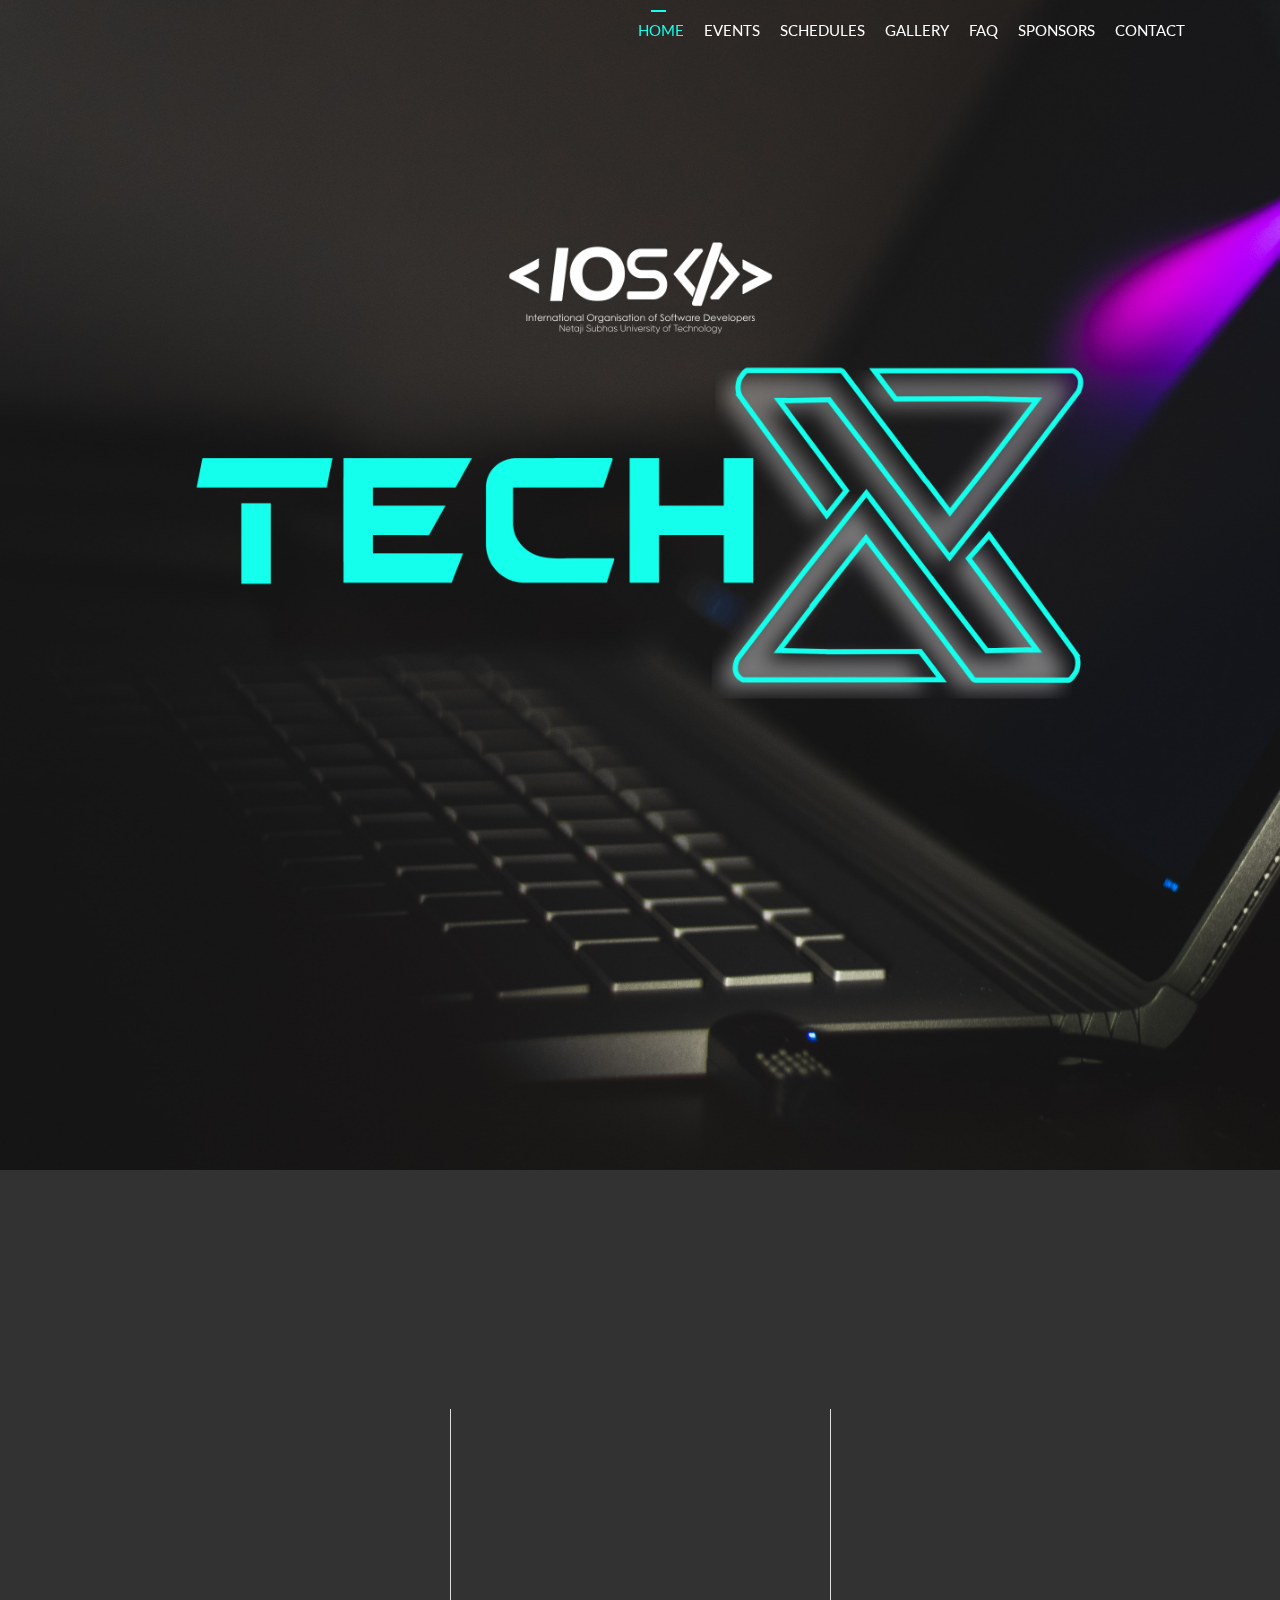
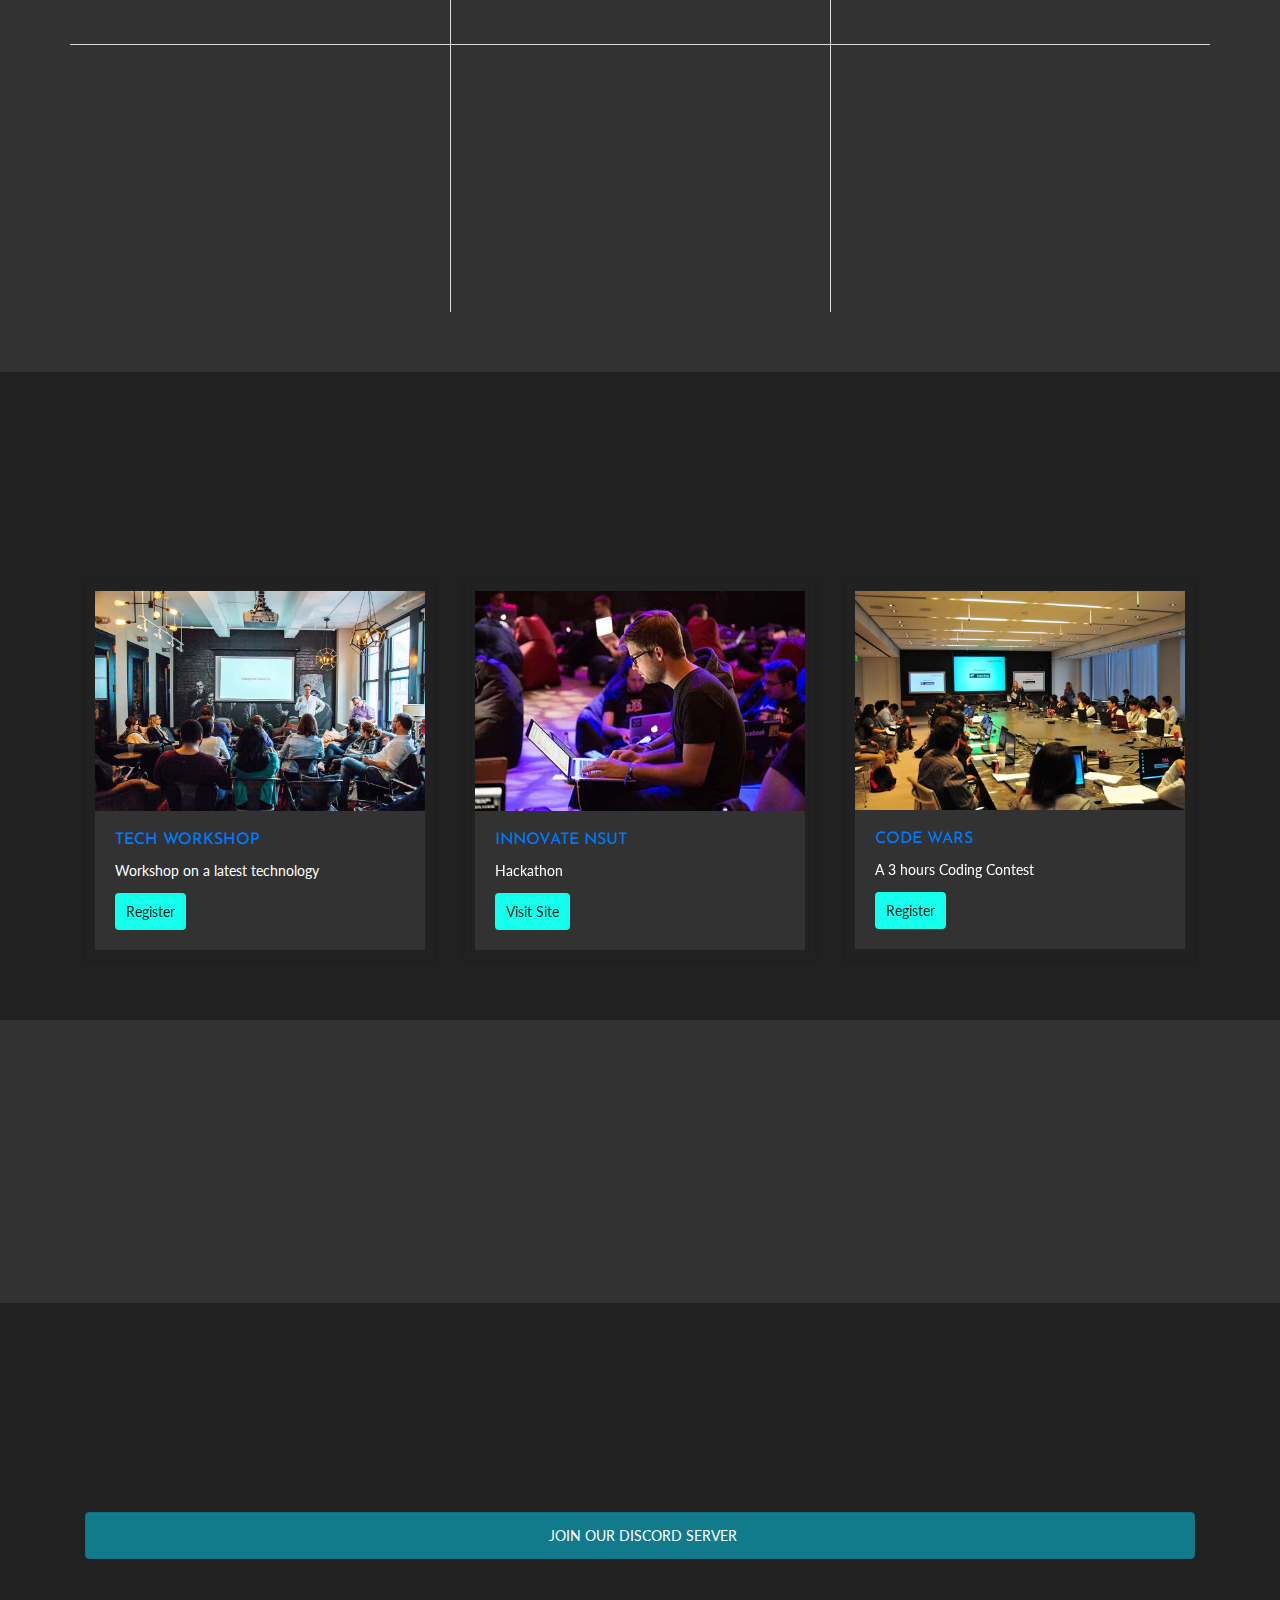
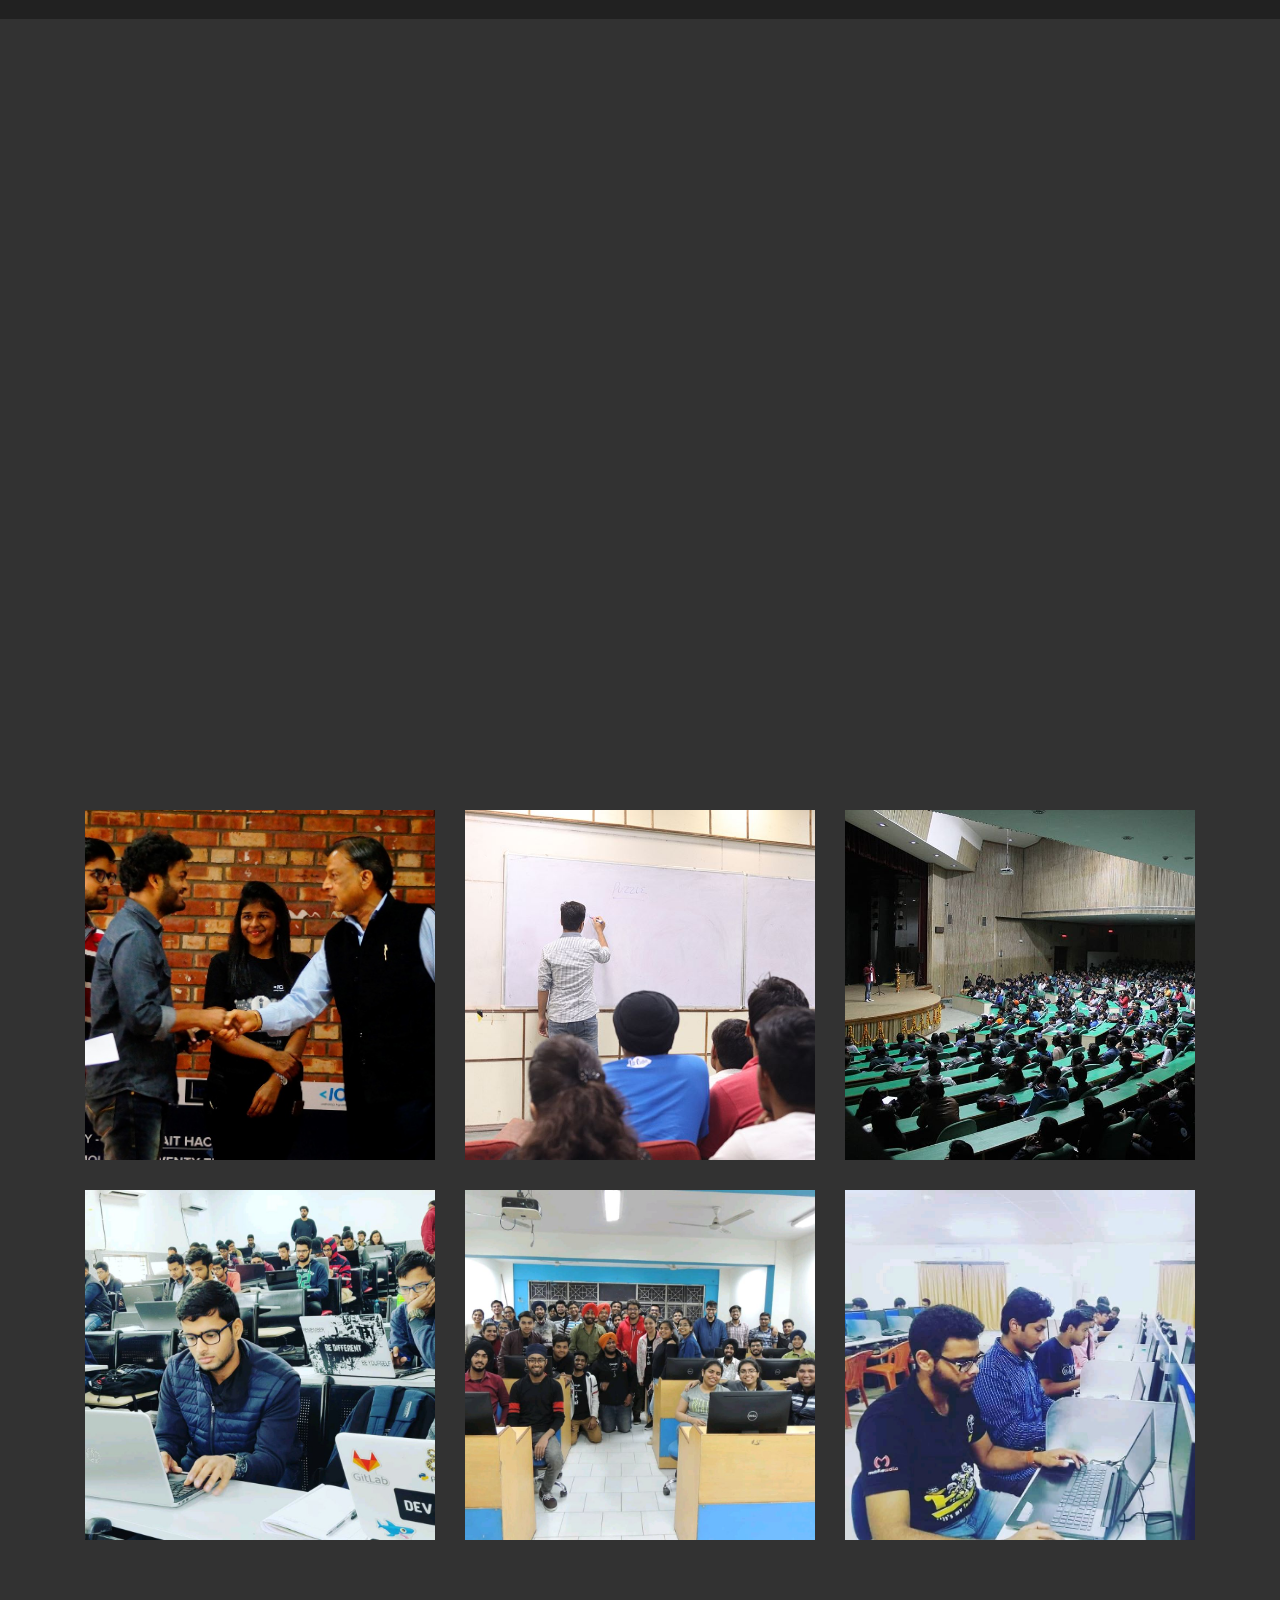
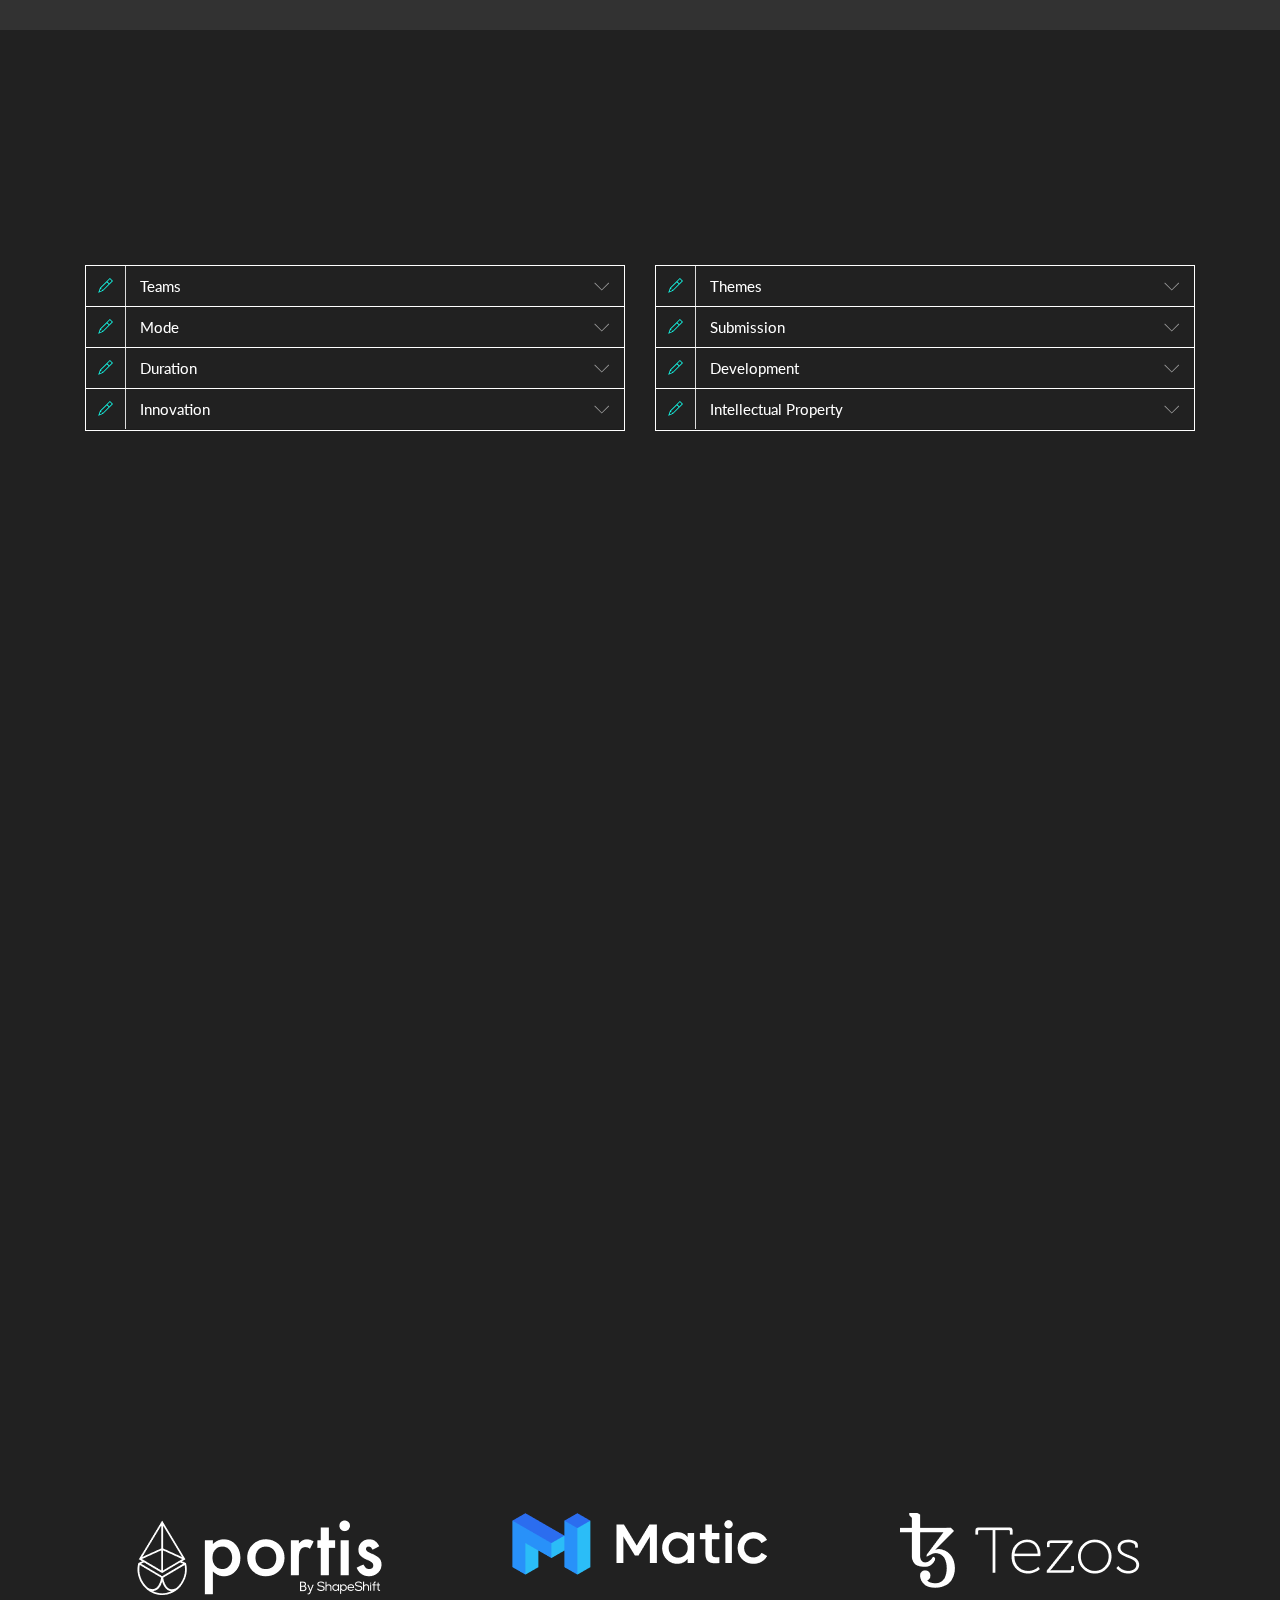
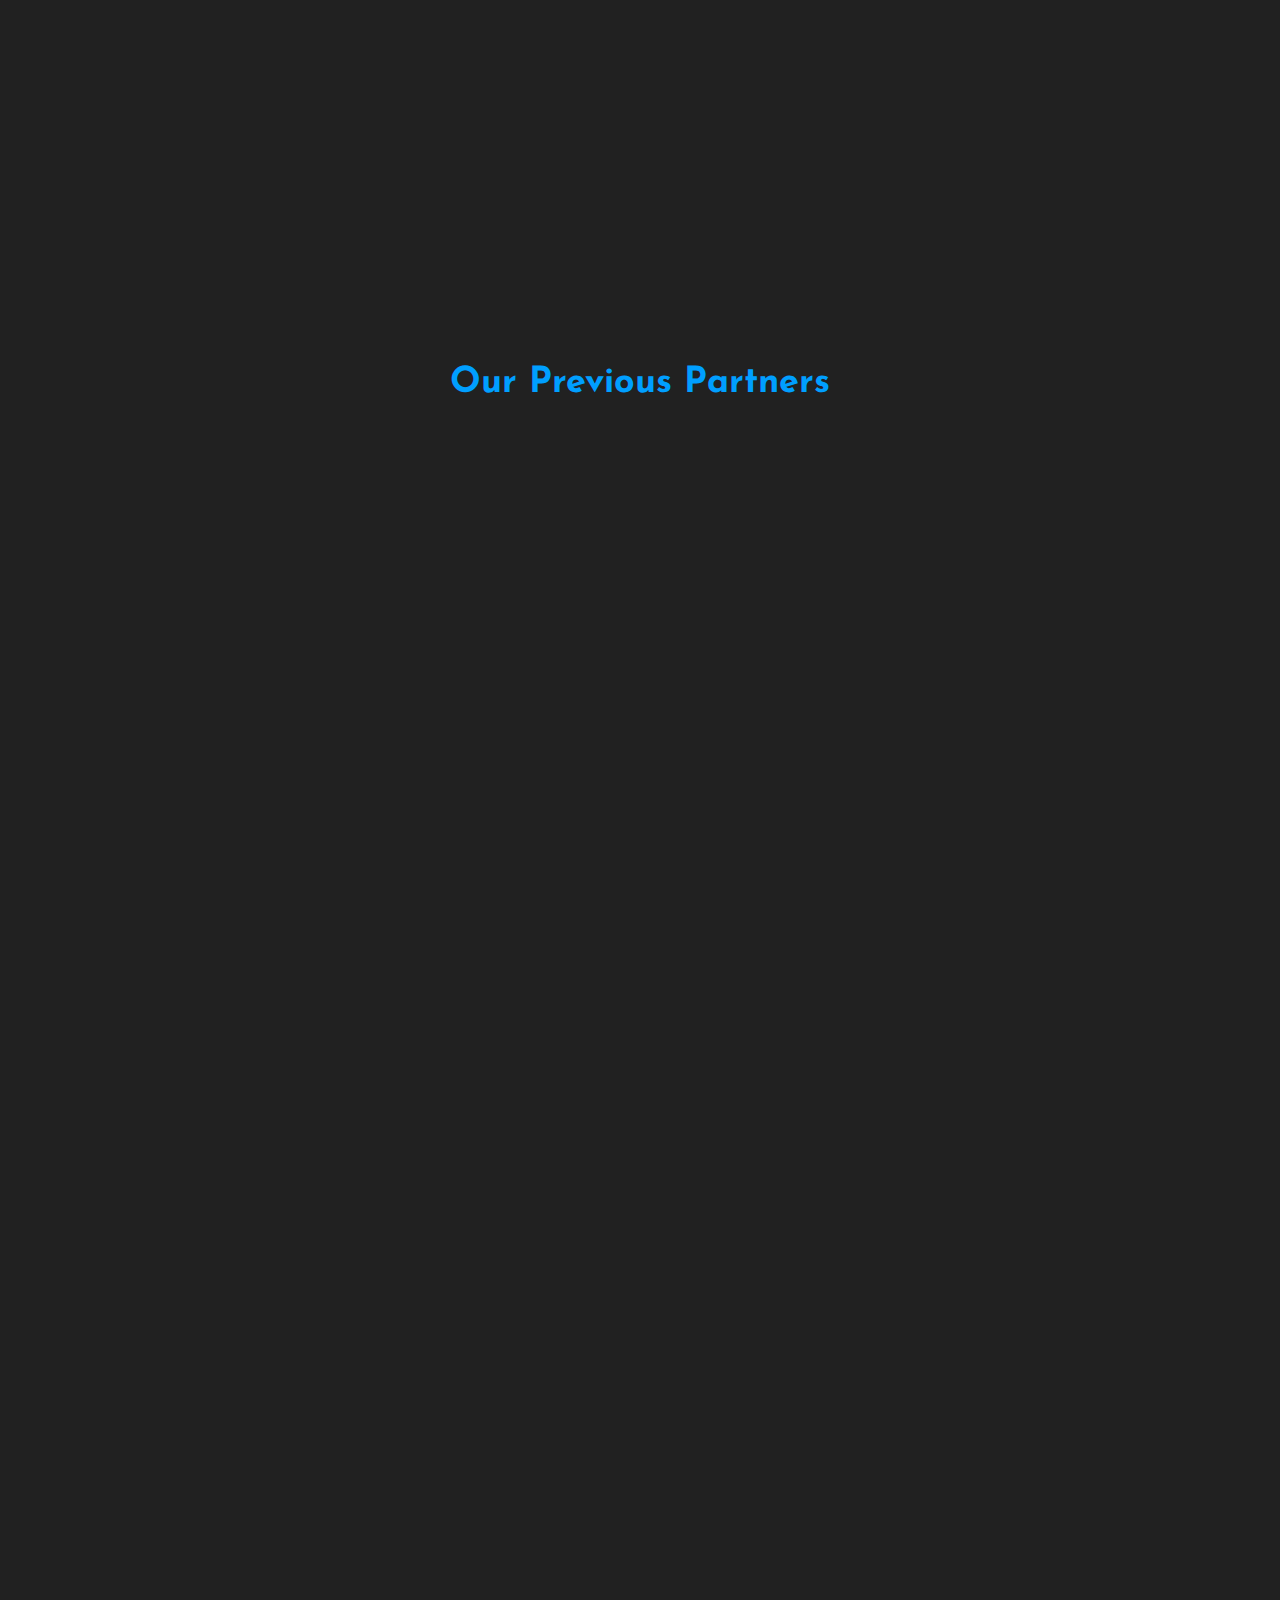
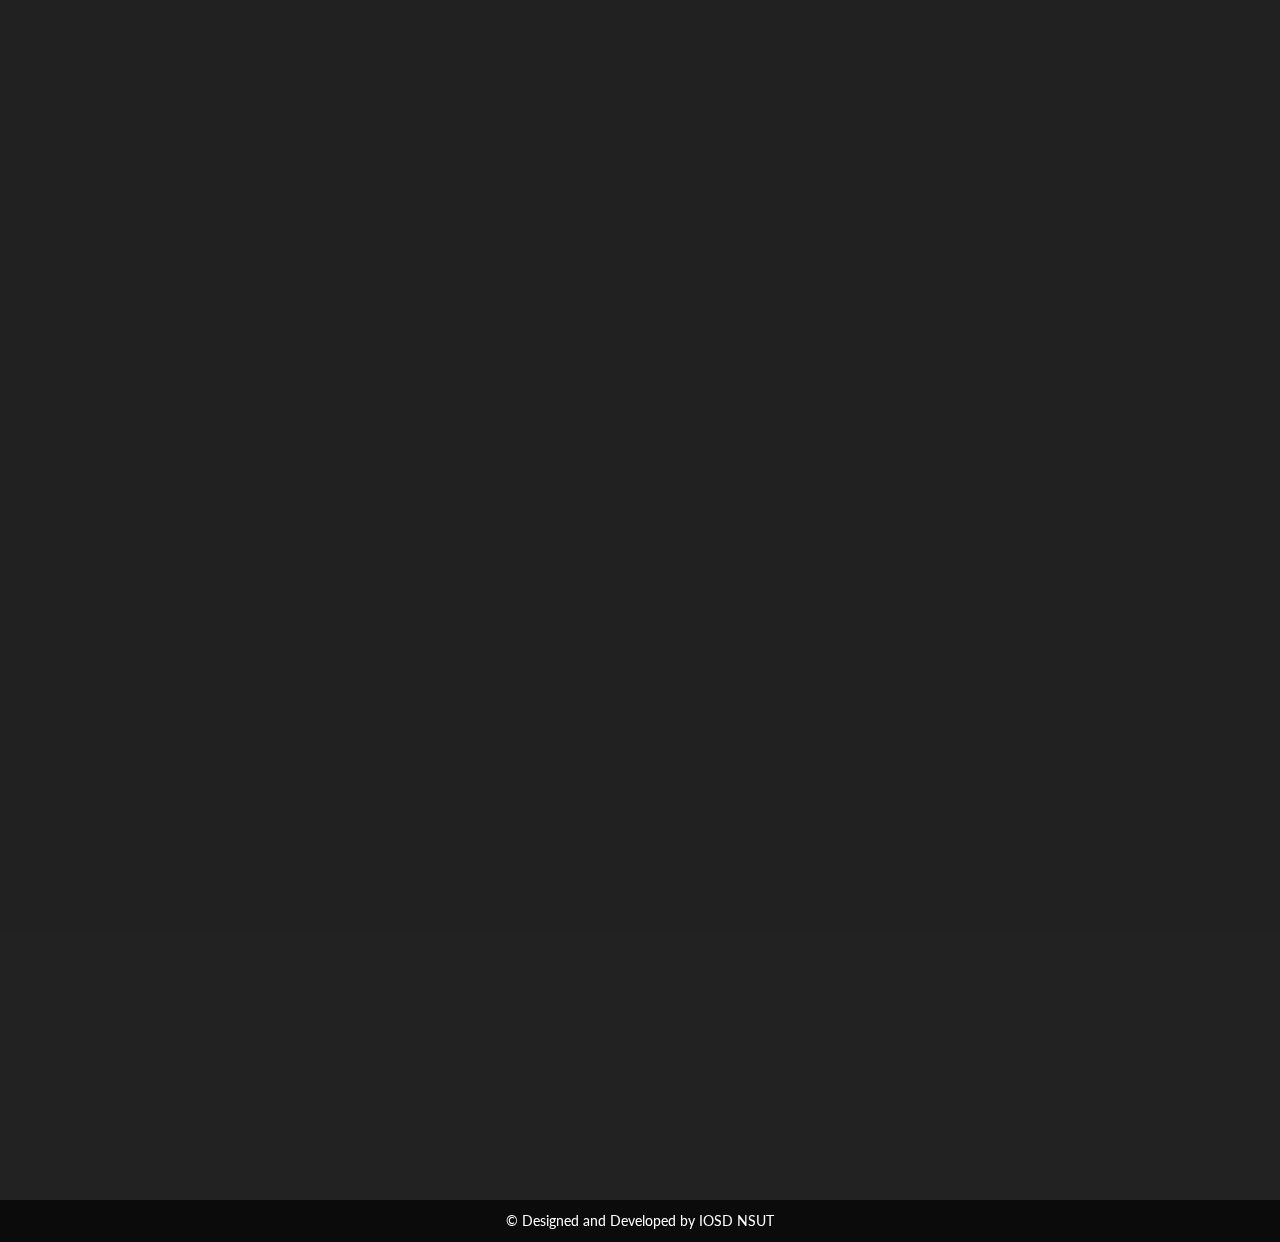
<file: TechX-Website-main/TechX-Website-main/index.html>
<!DOCTYPE html>
<html lang="en">
<head>
    <!-- Required meta tags -->
    <meta charset="utf-8">
    <meta name="viewport" content="width=device-width, initial-scale=1, shrink-to-fit=no">

    <title>TechX'21</title>

    <!-- Bootstrap CSS -->
    <link rel="stylesheet" type="text/css" href="assets/css/bootstrap.min.css">
    <!-- Icon -->
    <link rel="stylesheet" type="text/css" href="assets/fonts/line-icons.css">
    <link href="https://cdn.lineicons.com/2.0/LineIcons.css" rel="stylesheet">
    <!-- Slicknav -->
    <link rel="stylesheet" type="text/css" href="assets/css/slicknav.css">
    <!-- Nivo Lightbox -->
    <link rel="stylesheet" type="text/css" href="assets/css/nivo-lightbox.css">
    <!-- Animate -->
    <link rel="stylesheet" type="text/css" href="assets/css/animate.css">
    <!-- Main Style -->
    <link rel="stylesheet" type="text/css" href="assets/css/main.css">
    <!-- Responsive Style -->
    <link rel="stylesheet" type="text/css" href="assets/css/responsive.css">
    <!--Counter-->
    <link rel="stylesheet" href="assets/css/jquery.classycountdown.css" />
    <link href="https://www.jqueryscript.net/css/jquerysctipttop.css" rel="stylesheet" type="text/css">
    <!--Favicon-->
    <link rel="shortcut icon" href="assets/img/favicon-x.ico">


</head>
  <body>

      <!-- Header Area wrapper Starts -->
      <header id="header-wrap">
          <!-- Navbar Start -->
          <nav class="navbar navbar-expand-lg fixed-top scrolling-navbar">
              <div class="container">
                  <!-- Brand and toggle get grouped for better mobile display -->
                  <div class="navbar-header">
                      <button class="navbar-toggler" type="button" data-toggle="collapse" data-target="#main-navbar" aria-controls="main-navbar" aria-expanded="false" aria-label="Toggle navigation">
                          <span class="navbar-toggler-icon"></span>
                          <span class="icon-menu"></span>
                          <span class="icon-menu"></span>
                          <span class="icon-menu"></span>
                      </button>
                      <!--<a href="index.html" class="navbar-brand"><img src="assets/img/logo.png" alt=""></a>-->
                  </div>
                  <div class="collapse navbar-collapse" id="main-navbar">
                      <ul class="navbar-nav mr-auto w-100 justify-content-end">
                          <li class="nav-item active">
                              <a class="nav-link" href="#header-wrap">
                                  Home
                              </a>
                          </li>
                          <li class="nav-item">
                              <a class="nav-link" href="#about">
                                  Events
                              </a>
                          </li>
                          <li class="nav-item">
                              <a class="nav-link" href="#schedules">
                                  Schedules
                              </a>
                          </li>
                          <!--
                          <li class="nav-item">
                            <a class="nav-link" href="#team">
                              Speakers
                            </a>
                          </li>
                        -->
                          <li class="nav-item">
                              <a class="nav-link" href="#gallery">
                                  Gallery
                              </a>
                          </li>
                          <li class="nav-item">
                              <a class="nav-link" href="#faq">
                                  Faq
                              </a>
                          </li>
                          <li class="nav-item">
                              <a class="nav-link" href="#sponsors">
                                  Sponsors
                              </a>
                          </li>

                          <!-- <li class="nav-item">
                            <a class="nav-link" href="#register">
                              register
                            </a>
                          </li> -->

                          <li class="nav-item">
                              <a class="nav-link" href="#google-map-area">
                                  Contact
                              </a>
                          </li>
                      </ul>
                  </div>
              </div>

              <!-- Mobile Menu Start -->
              <ul class="mobile-menu">
                  <li>
                      <a class="page-scrool" href="#header-wrap">Home</a>
                  </li>
                  <li>
                      <a class="page-scrool" href="#about">Events</a>
                  </li>
                  <li>
                      <a class="page-scroll" href="#schedules">Schedules</a>
                  </li>
                  <!--
                  <li>
                    <a class="page-scroll" href="#team">Speakers</a>
                  </li>
                -->
                  <li>
                      <a class="page-scroll" href="#gallery">Gallery</a>
                  </li>
                  <li>
                      <a class="page-scroll" href="#faq">FAQs</a>
                  </li>
                  <li>
                      <a class="page-scroll" href="#sponsors">Sponsors</a>
                  </li>

                  <!-- <li>
                    <a class="page-scroll" href="#register">Register</a>
                  </li> -->

                  <li>
                      <a class="page-scroll" href="#google-map-area">Contact</a>
                  </li>
              </ul>
              <!-- Mobile Menu End -->

          </nav>
          <!-- Navbar End -->
          <!-- Main Carousel Section Start -->
          <div id="main-slide" class="carousel slide" data-ride="carousel">

              <div class="carousel-inner">
                  <div style="height: 130vh;
          background-image:  url(assets/img/slider/slidetest5.jpg);
          background-size: cover;
          background-position: top;" class="carousel-item active check">
                      <!--<img class="d-block w-100" src="assets/img/slider/slidetest3.jpg" alt="First slide">-->
                      <div class="carousel-caption d-md-block">
                          <!-- <p class="fadeInUp wow" data-wow-delay=".6s">IOSD NSUT PRESENTS</p> -->
                          <img class="heading fadeInUp wow" data-wow-delay=".9s" src="assets/img/techx.png" id="nsut_img" alt="" style="padding-bottom: 50px;">
                          <!-- <div style="background-color: transparent;margin-top: 30px;margin-bottom: 30px;padding-top: 10px;" class="fadeInDown wow" data-wow-delay="1.2s" id="rounded-countdown">
                            <div id="countdown2" class="ClassyCountdownDemo"></div>
                          </div> -->
                      </div>
                  </div>


              </div>
            </div>
              <!-- Main Carousel Section End -->

      </header>

      <section id="services" class="services section-padding">
          <div class="container">
              <div class="row">
                  <div class="col-12">
                      <div class="section-title-header text-center">
                          <h1 class="section-title wow fadeInUp" data-wow-delay="0.2s">Why you should participate in TechX'21?</h1>
                          <p class="wow fadeInDown" data-wow-delay="0.2s">Reasons are the pillars of mind.</p>
                      </div>
                  </div>
              </div>
              <div class="row services-wrapper">
                  <!-- Services item -->
                  <div class="col-md-6 col-lg-4 col-xs-12 padding-none">
                      <div class="services-item wow fadeInDown" data-wow-delay="0.2s">
                          <div class="icon">
                              <i class="lni-heart"></i>
                          </div>
                          <div class="services-content">
                              <h3><a href="#">Get Inspired</a></h3>
                              <p style="word-spacing: 3px;">Compete with creative project ideas and get inspiration for your next project.</p>
                          </div>
                      </div>
                  </div>
                  <!-- Services item -->
                  <div class="col-md-6 col-lg-4 col-xs-12 padding-none">
                      <div class="services-item wow fadeInDown" data-wow-delay="0.4s">
                          <div class="icon">
                              <i class="lni-gallery"></i>
                          </div>
                          <div class="services-content">
                              <h3><a href="#">Meet New Faces</a></h3>
                              <p style="word-spacing: 3px;">Meet innovative new peers, make friends and connections.</p>
                          </div>
                      </div>
                  </div>
                  <!-- Services item -->
                  <div class="col-md-6 col-lg-4 col-xs-12 padding-none">
                      <div class="services-item wow fadeInDown" data-wow-delay="0.6s">
                          <div class="icon">
                              <i class="lni-envelope"></i>
                          </div>
                          <div class="services-content">
                              <h3><a href="#">Fresh Tech Insights</a></h3>
                              <p style="word-spacing: 3px;">Learn about different tech stacks, see it in action and enhance your skills.</p>
                          </div>
                      </div>
                  </div>
                  <!-- Services item -->
                  <div class="col-md-6 col-lg-4 col-xs-12 padding-none">
                      <div class="services-item wow fadeInDown" data-wow-delay="0.8s">
                          <div class="icon">
                              <i class="lni-rupee"></i>
                          </div>
                          <div class="services-content">
                              <h3><a href="#">Prize Pool</a></h3>
                              <p style="word-spacing: 3px;">Prize Pool of worth INR 5,00,000.<br>Hackathon: 4L+<br>CodeWars: 50K+</p>
                          </div>
                      </div>
                  </div>
                  <!-- Services item -->
                  <div class="col-md-6 col-lg-4 col-xs-12 padding-none">
                      <div class="services-item wow fadeInDown" data-wow-delay="1s">
                          <div class="icon">
                              <i class="lni-user"></i>
                          </div>
                          <div class="services-content">
                              <h3><a href="#">Online Event</a></h3>
                              <p style="word-spacing: 3px;">Participate in the competition at the ease of your comfort of sitting at home.</p>
                          </div>
                      </div>
                  </div>
                  <!-- Services item -->
                  <div class="col-md-6 col-lg-4 col-xs-12 padding-none">
                      <div class="services-item wow fadeInDown" data-wow-delay="1.2s">
                          <div class="icon">
                              <i class="lni-bubble"></i>
                          </div>
                          <div class="services-content">
                              <h3><a href="#">Free Swags</a></h3>
                              <p style="word-spacing: 3px;">Get cool goodies and swags to show off to your friends.</p>
                          </div>
                      </div>
                  </div>
              </div>
          </div>
      </section>
      <!-- Services Section End -->
      <!-- About Section Start -->
      <section id="about" class="section-padding">
          <div class="container">
              <div class="row">
                  <div class="col-12">
                      <div class="section-title-header text-center">
                          <h1 class="section-title wow fadeInUp" data-wow-delay="0.2s">Events</h1>
                          <p class="wow fadeInDown" data-wow-delay="0.2s">This is What you are here for!</p>
                      </div>
                  </div>
              </div>
              <div class="row">
                  <div class="col-xs-12 col-md-6 col-lg-4">
                      <div class="about-item">
                          <img class="img-fluid" src="assets/img/about/img1.jpg" alt="">
                          <div class="about-text">
                              <h3><a href="#">Tech Workshop</a></h3>
                              <p>Workshop on a latest technology</p>
                              <a class="btn btn-common btn-rm" href="https://docs.google.com/forms/d/e/1FAIpQLSc0t8RFy6lZQCZycY3895K9RZ-0EzvNuin5Vfq-I3paeiPQbQ/viewform?usp=sf_link" target="_blank">Register</a>
                          </div>
                      </div>
                  </div>
                  <div class="col-xs-12 col-md-6 col-lg-4">
                      <div class="about-item">
                          <img class="img-fluid" src="assets/img/about/img2.jpg" alt="">
                          <div class="about-text">
                              <h3><a href="innovate.html">Innovate NSUT</a></h3>
                              <p>Hackathon</p>
                              <a class="btn btn-common btn-rm" href="innovate.html" target="_blank">Visit Site</a>
                              <!-- <a class="btn btn-common btn-rm" href="#">Register</a> -->
                          </div>
                      </div>
                  </div>
                  <div class="col-xs-12 col-md-6 col-lg-4">
                      <div class="about-item">
                          <img class="img-fluid" src="assets/img/about/img3.jpg" alt="">
                          <div class="about-text">
                              <h3><a href="#">Code Wars</a></h3>
                              <p>A 3 hours Coding Contest</p>
                              <a class="btn btn-common btn-rm" href="https://www.hackerrank.com/codewars-techx-nsut21" target="_blank">Register</a>
                          </div>
                      </div>
                  </div>
              </div>
          </div>
      </section>
      <!-- About Section End -->
      <!-- Counter Area Start-->
      <section class="counter-section section-padding">
          <div class="container">
              <div class="row">
                  <!-- Counter Item -->
                  <div class="col-md-6 col-lg-3 col-xs-12 work-counter-widget text-center">
                      <div class="counter wow fadeInRight" data-wow-delay="0.3s">
                          <div class="icon"><i class="lni-display"></i></div>
                          <p>Online Event</p>
                          <!-- <span>San Francisco, CA</span> -->
                      </div>
                  </div>
                  <!-- Counter Item -->
                  <div class="col-md-6 col-lg-3 col-xs-12 work-counter-widget text-center">
                      <div class="counter wow fadeInRight" data-wow-delay="0.6s">
                          <div class="icon"><i class="lni-calendar"></i></div>
                          <p>March 12-14, 2021</p>
                          <!-- <span>09:00 AM – 05:00 PM</span> -->
                      </div>
                  </div>
                  <!-- Counter Item -->
                  <div class="col-md-6 col-lg-3 col-xs-12 work-counter-widget text-center">
                      <div class="counter wow fadeInRight" data-wow-delay="0.9s">
                          <div class="icon"><i class="lni-users"></i></div>
                          <p>Nationwide Participants</p>
                          <!-- <span>Hurryup! few tickets are left</span> -->
                      </div>
                  </div>
                  <!-- Counter Item -->
                  <div class="col-md-6 col-lg-3 col-xs-12 work-counter-widget text-center">
                      <div class="counter wow fadeInRight" data-wow-delay="1.2s">
                          <div class="icon"><i class="lni-cloud"></i></div>
                          <p>Free Swags</p>
                          <!-- <span>Don’t miss it</span> -->
                      </div>
                  </div>
              </div>
          </div>
      </section>
      <!-- Counter Area End-->

      <!-- Discord Section Start -->
      <section id="discord" class="section-padding">
        <div class="container">
          <div class="row">
              <div class="col-12">
                  <div class="section-title-header text-center">
                      <h1 class="section-title wow fadeInUp" data-wow-delay="0.2s">Discord Server</h1>
                      <p class="wow fadeInDown" data-wow-delay="0.2s">Join our Dicord Server to stay updated!</p>
                  </div>
              </div>
          </div>
          <div class="row">
            <div class="col-12">
              <a href="https://discord.gg/3xFDhuXyjQ" class="btn btn-info btn-lg btn-block active" role="button" aria-pressed="true" target="_blank"><i class="lni lni-discord"></i>Join our Discord Server</a>
            </div>
          </div>
        </div>
      </section>
      <!-- Discord Section End -->

      <!-- Schedule Section Start -->
      <section id="schedules" class="schedule section-padding">
        <div class="container">
          <div class="row">
            <div class="col-12">
              <div class="section-title-header text-center">
                <h1 class="section-title wow fadeInUp" data-wow-delay="0.2s">Event Schedules</h1>
                <p class="wow fadeInDown" data-wow-delay="0.2s">Time isn't the main thing.<br>It's the only thing.</p>
              </div>
            </div>
          </div>
          <div class="schedule-area row wow fadeInDown" data-wow-delay="0.3s">
            <div class="schedule-tab-title col-md-3 col-lg-3 col-xs-12">
              <div class="table-responsive">
                <ul class="nav nav-tabs" id="myTab" role="tablist">
                  <li class="nav-item">
                    <a class="nav-link active" id="monday-tab" data-toggle="tab" href="#monday" role="tab" aria-controls="monday" aria-expanded="true">
                      <div class="item-text">
                        <h4>InnovateNSUT</h4>
                        <h5>Hackathon</h5>
                      </div>
                    </a>
                  </li>
                  <li class="nav-item">
                    <a class="nav-link" id="tuesday-tab" data-toggle="tab" href="#tuesday" role="tab" aria-controls="tuesday">
                      <div class="item-text">
                        <h4>Code Wars</h4>
                        <h5>Coding Contest</h5>
                      </div>
                    </a>
                  </li>
                  <li class="nav-item">
                    <a class="nav-link" id="wednesday-tab" data-toggle="tab" href="#wednesday" role="tab" aria-controls="wednesday">
                      <div class="item-text">
                        <h4>Tech Workshop</h4>
                        <h5>Workshop</h5>
                      </div>
                    </a>
                  </li>
                </ul>
              </div>
            </div>
            <div class="schedule-tab-content col-md-9 col-lg-9 col-xs-12 clearfix">
              <div class="tab-content" id="myTabContent">
                <div class="tab-pane fade show active" id="monday" role="tabpanel" aria-labelledby="monday-tab">
                  <div id="accordion">
                    <div class="card">
                      <div id="headingOne">
                        <div class="collapsed card-header" data-toggle="collapse" data-target="#collapseOne" aria-expanded="false" aria-controls="collapseOne">
                          <!-- <div class="images-box">
                            <img class="img-fluid" src="assets/img/speaker/speakers-1.jpg" alt="">
                          </div> -->
                          <span class="time">First step is always the most important step.</span>
                          <h4>Registrations</h4>
                          <!-- <h5 class="name">David Warner</h5> -->
                        </div>
                      </div>
                      <div id="collapseOne" class="collapse show" aria-labelledby="headingOne" data-parent="#accordion">
                        <div class="card-body">
                          <p>Registration for InnovateNSUT opens on 27th Feb, 2021 and closes on 10th Mar, 2021.</p>
                        </div>
                      </div>
                    </div>
                    <div class="card">
                      <div id="headingTwo">
                        <div class="collapsed card-header" data-toggle="collapse" data-target="#collapseTwo" aria-expanded="false" aria-controls="collapseTwo">
                          <!-- <div class="images-box">
                            <img class="img-fluid" src="assets/img/speaker/speakers-2.jpg" alt="">
                          </div> -->
                          <span class="time">To answer correctly, one must understand the question correctly.</span>
                          <h4>Problem Statement and Submission</h4>
                        </div>
                      </div>
                      <div id="collapseTwo" class="collapse" aria-labelledby="headingTwo" data-parent="#accordion">
                        <div class="card-body">
                          <p>Problem statement will be released on 5th Mar, 2021 and deadline for its submission will be 10 Mar, 2021.</p>
                        </div>
                      </div>
                    </div>
                    <div class="card">
                      <div id="headingThree">
                        <div class="collapsed card-header" data-toggle="collapse" data-target="#collapseThree" aria-expanded="false" aria-controls="collapseThree">
                          <!-- <div class="images-box">
                            <img class="img-fluid" src="assets/img/speaker/speakers-3.jpg" alt="">
                          </div> -->
                          <span class="time">Winning battle is a crucial step of winning war.</span>
                          <h4>Preliminary Result and Presentation</h4>
                        </div>
                      </div>
                      <div id="collapseThree" class="collapse" aria-labelledby="headingThree" data-parent="#accordion">
                        <div class="card-body">
                          <p>Preliminary result will be announecd on 13th March,2021 and Presentations will be conducted on 14th March, 2021.</p>
                        </div>
                      </div>
                    </div>
                    <div class="card">
                      <div id="headingFour">
                        <div class="collapsed card-header" data-toggle="collapse" data-target="#collapseFour" aria-expanded="false" aria-controls="collapseFour">
                          <!-- <div class="images-box">
                            <img class="img-fluid" src="assets/img/speaker/speakers-3.jpg" alt="">
                          </div> -->
                          <span class="time">You have come this far not to lose.</span>
                          <h4>Results</h4>
                        </div>
                      </div>
                      <div id="collapseFour" class="collapse" aria-labelledby="headingFour" data-parent="#accordion">
                        <div class="card-body">
                          <p>Results will be declared on 16th March, 2021 at 5:00 PM.</p>
                        </div>
                      </div>
                    </div>
                  </div>
                </div>
                <div class="tab-pane fade" id="tuesday" role="tabpanel" aria-labelledby="tuesday-tab">
                  <div id="accordion2">
                    <div class="card">
                      <div id="headingOne1">
                        <div class="collapsed card-header" data-toggle="collapse" data-target="#collapseOne1" aria-expanded="false" aria-controls="collapseOne1">
                          <!-- <div class="images-box">
                            <img class="img-fluid" src="assets/img/speaker/speakers-1.jpg" alt="">
                          </div> -->
                          <span class="time">First step is always the most important step.</span>
                          <h4>Registrations</h4>
                        </div>
                      </div>
                      <div id="collapseOne1" class="collapse show" aria-labelledby="headingOne1" data-parent="#accordion2">
                        <div class="card-body">
                          <p>Registration for Coding Wars opens on 2nd March, 2021 and closes on 13th March, 2021.</p>
                        </div>
                      </div>
                    </div>
                    <div class="card">
                      <div id="headingTwo2">
                        <div class="collapsed card-header" data-toggle="collapse" data-target="#collapseTwo2" aria-expanded="false" aria-controls="collapseTwo2">
                          <!-- <div class="images-box">
                            <img class="img-fluid" src="assets/img/speaker/speakers-2.jpg" alt="">
                          </div> -->
                          <span class="time">Practice matters but Performance counts.</span>
                          <h4>Contest and Result</h4>
                        </div>
                      </div>
                      <div id="collapseTwo2" class="collapse" aria-labelledby="headingTwo2" data-parent="#accordion2">
                        <div class="card-body">
                          <p>Contest will be held on 13th Mar, 2021 and results will be declared on 16th Mar, 2021.</p>
                        </div>
                      </div>
                    </div>
                  </div>
                </div>
                <div class="tab-pane fade" id="wednesday" role="tabpanel" aria-labelledby="wednesday-tab">
                  <div id="accordion3">
                    <div class="card">
                      <div id="headingOne3">
                        <div class="collapsed card-header" data-toggle="collapse" data-target="#collapseOne3" aria-expanded="false" aria-controls="collapseOne3">
                          <!-- <div class="images-box">
                            <img class="img-fluid" src="assets/img/speaker/speakers-1.jpg" alt="">
                          </div> -->
                          <span class="time">You should keep learning till you last breath</span>
                          <h4>Tech Workshop</h4>
                        </div>
                      </div>
                      <div id="collapseOne3" class="collapse show" aria-labelledby="headingOne3" data-parent="#accordion3">
                        <div class="card-body">
                          <p>A technical Workshop will be organised on 12th Mar, 2021.</p>
                        </div>
                      </div>
                    </div>
                  </div>
                </div>
              </div>
            </div>
          </div>
        </div>
      </section>
      <!-- Schedule Section End -->
      <!-- Team Section Start -->
      <!-- Team Section End -->
      <!-- Gallary Section Start -->
      <section id="gallery" class="section-padding">
          <div class="container">
              <div class="row">
                  <div class="col-12">
                      <div class="section-title-header text-center">
                          <h1 class="section-title wow fadeInUp" data-wow-delay="0.2s">Previous Events Gallery</h1>
                          <p class="wow fadeInDown" data-wow-delay="0.2s">Memories from Past.</p>
                      </div>
                  </div>
              </div>
              <div class="row">
                  <div class="col-md-6 col-sm-6 col-lg-4">
                      <div class="gallery-box">
                          <div class="img-thumb">
                              <img class="img-fluid" src="assets/img/gallery/iosd-1.jpg" alt="">
                          </div>
                          <div class="overlay-box text-center">
                              <a class="lightbox" href="assets/img/gallery/iosd-1.jpg">
                                  <i class="lni-plus"></i>
                              </a>
                          </div>
                      </div>
                  </div>
                  <div class="ccol-md-6 col-sm-6 col-lg-4">
                      <div class="gallery-box">
                          <div class="img-thumb">
                              <img class="img-fluid" src="assets/img/gallery/iosd-2.jpg" alt="">
                          </div>
                          <div class="overlay-box text-center">
                              <a class="lightbox" href="assets/img/gallery/iosd-2.jpg">
                                  <i class="lni-plus"></i>
                              </a>
                          </div>
                      </div>
                  </div>
                  <div class="ccol-md-6 col-sm-6 col-lg-4">
                      <div class="gallery-box">
                          <div class="img-thumb">
                              <img class="img-fluid" src="assets/img/gallery/iosd-3.jpg" alt="">
                          </div>
                          <div class="overlay-box text-center">
                              <a class="lightbox" href="assets/img/gallery/iosd-3.jpg">
                                  <i class="lni-plus"></i>
                              </a>
                          </div>
                      </div>
                  </div>
                  <div class="ccol-md-6 col-sm-6 col-lg-4">
                      <div class="gallery-box">
                          <div class="img-thumb">
                              <img class="img-fluid" src="assets/img/gallery/iosd-4.jpg" alt="">
                          </div>
                          <div class="overlay-box text-center">
                              <a class="lightbox" href="assets/img/gallery/iosd-4.jpg">
                                  <i class="lni-plus"></i>
                              </a>
                          </div>
                      </div>
                  </div>
                  <div class="ccol-md-6 col-sm-6 col-lg-4">
                      <div class="gallery-box">
                          <div class="img-thumb">
                              <img class="img-fluid" src="assets/img/gallery/iosd-5.jpg" alt="">
                          </div>
                          <div class="overlay-box text-center">
                              <a class="lightbox" href="assets/img/gallery/iosd-5.jpg">
                                  <i class="lni-plus"></i>
                              </a>
                          </div>
                      </div>
                  </div>
                  <div class="ccol-md-6 col-sm-6 col-lg-4">
                      <div class="gallery-box">
                          <div class="img-thumb">
                              <img class="img-fluid" src="assets/img/gallery/iosd-6.jpg" alt="">
                          </div>
                          <div class="overlay-box text-center">
                              <a class="lightbox" href="assets/img/gallery/iosd-6.jpg">
                                  <i class="lni-plus"></i>
                              </a>
                          </div>
                      </div>
                  </div>
              </div>
              <!-- <div class="row justify-content-center mt-3">
                  <div class="col-xs-12">
                      <a href="#" class="btn btn-common">Browse All</a>
                  </div>
              </div> -->
          </div>
      </section>
      <!-- Gallary Section End -->
      <!-- Ask Question Section Start -->
      <section id="faq" class="section-padding">
          <div class="container">
              <div class="row">
                  <div class="col-12">
                      <div class="section-title-header text-center">
                          <h1 class="section-title wow fadeInUp" data-wow-delay="0.2s">Rules and Regulations</h1>
                          <p class="wow fadeInDown" data-wow-delay="0.2s">Discipline is the bridge bewtween<br>goals and accomplishment.</p>
                      </div>
                  </div>
              </div>
              <div class="row">
                  <div class="col-lg-6 col-md-6 col-xs-12 col-sm-12">
                      <div class="accordion">
                          <div style="background-color:#212121;border-color: white;" class="card">
                              <div class="card-header" id="headingOne">
                                  <div class="header-title" data-toggle="collapse" data-target="#questionOne" aria-expanded="true" aria-controls="collapseOne">
                                      <i class="lni-pencil"></i> Teams
                                  </div>
                              </div>
                              <div id="questionOne" class="collapse" aria-labelledby="headingOne" data-parent="#question">
                                  <div class="card-body">
                                      You can have at most 5 members in your team. You can either invite your friends to form a team or you can request other teams to add you as a member.
                                  </div>
                              </div>
                          </div>
                          <div style="background-color:#212121;border-color: white;" class="card">
                              <div class="card-header" id="headingTwo">
                                  <div class="header-title" data-toggle="collapse" data-target="#questionTwo" aria-expanded="false" aria-controls="questionTwo">
                                      <i class="lni-pencil"></i>  Mode
                                  </div>
                              </div>
                              <div id="questionTwo" class="collapse" aria-labelledby="headingTwo" data-parent="#question">
                                  <div class="card-body">
                                      It's an online hackathon, you can participate from anywhere
                                  </div>
                              </div>
                          </div>
                          <div style="background-color:#212121;border-color: white;" class="card">
                              <div class="card-header" id="headingThree">
                                  <div class="header-title" data-toggle="collapse" data-target="#questionThree" aria-expanded="false" aria-controls="questionThree">
                                      <i class="lni-pencil"></i>  Duration
                                  </div>
                              </div>
                              <div id="questionThree" class="collapse" aria-labelledby="headingThree" data-parent="#question">
                                  <div class="card-body">
                                      Problem Statement will be released on 5th March, 2021. Deadline for submission is 10th March, 2021 i.e. 5-10 March is hack phase. Selected teams have to give presentation on 14th March, 2021.
                                  </div>
                              </div>
                          </div>
                          <div style="background-color:#212121;border-color: white;" class="card">
                              <div class="card-header" id="headingThree">
                                  <div class="header-title" data-toggle="collapse" data-target="#questionFour" aria-expanded="false" aria-controls="questionFour">
                                      <i class="lni-pencil"></i> Innovation
                                  </div>
                              </div>
                              <div id="questionFour" class="collapse" aria-labelledby="headingThree" data-parent="#question">
                                  <div class="card-body">
                                      You are expected to come up with new and innovative ideas, any idea that has been copied from somewhere will be disqualified.
                                  </div>
                              </div>
                          </div>
                      </div>
                  </div>
                  <div class="col-lg-6 col-md-6 col-xs-12 col-sm-12">
                      <div class="accordion">
                          <div style="background-color:#212121;border-color: white;" class="card">
                              <div class="card-header" id="headingOne2">
                                  <div class="header-title" data-toggle="collapse" data-target="#questionOne2" aria-expanded="true" aria-controls="collapseOne">
                                      <i class="lni-pencil"></i> Themes
                                  </div>
                              </div>
                              <div id="questionOne2" class="collapse" aria-labelledby="headingOne" data-parent="#question">
                                  <div class="card-body">
                                      There will be a single theme of the hackathon, you must submit a hack of that theme only.
                                  </div>
                              </div>
                          </div>
                          <div style="background-color:#212121;border-color: white;" class="card">
                              <div class="card-header" id="headingTwo2">
                                  <div class="header-title" data-toggle="collapse" data-target="#questionTwo2" aria-expanded="false" aria-controls="questionTwo">
                                      <i class="lni-pencil"></i> Submission
                                  </div>
                              </div>
                              <div id="questionTwo2" class="collapse" aria-labelledby="headingTwo" data-parent="#question">
                                  <div class="card-body">
                                      Once the hackathon starts, you will get an option to submit your hack, you can submit as many times as you want, the last hack will be considered as the final submission.
                                  </div>
                              </div>
                          </div>
                          <div style="background-color:#212121;border-color: white;" class="card">
                              <div class="card-header" id="headingThree">
                                  <div class="header-title" data-toggle="collapse" data-target="#questionFive" aria-expanded="false" aria-controls="questionFive">
                                      <i class="lni-pencil"></i> Development
                                  </div>
                              </div>
                              <div id="questionFive" class="collapse" aria-labelledby="headingThree" data-parent="#question">
                                  <div class="card-body">
                                      Your hack must be developed entirely during the Hackathon duration. You may use open source libraries and other freely available systems / services such as Google Maps, Facebook Connect, Twitter feeds etc.
                                  </div>
                              </div>
                          </div>
                          <div style="background-color:#212121;border-color: white;" class="card">
                              <div class="card-header" id="headingThree">
                                  <div class="header-title" data-toggle="collapse" data-target="#questionSix" aria-expanded="false" aria-controls="questionSix">
                                      <i class="lni-pencil"></i> Intellectual Property
                                  </div>
                              </div>
                              <div id="questionSix" class="collapse" aria-labelledby="headingThree" data-parent="#question">
                                  <div class="card-body">
                                      The intellectual property of your code belongs only to your team. By participating in the hackathon, you agree to the terms and conditions of Devfolio.
                                  </div>
                              </div>
                          </div>
                      </div>
                  </div>
              </div>
          </div>
      </section>
      <!-- Ask Question Section End -->

      <!-- Sponsors Section Start -->
      <section id="sponsors" class="section-padding" style="background-color: #212121;">
        <div class="container">
          <div class="row">
            <div class="col-12">
              <div class="section-title-header text-center">
                <h1 class="section-title wow fadeInUp" data-wow-delay="0.2s">Event Partners</h1>
                <p class="wow fadeInDown" data-wow-delay="0.2s">Determined people working together can do anything.</p>
              </div>
            </div>
          </div>
          <div class="row wow fadeInDown" data-wow-delay="0.3s">
            <div class="col-12">
              <div class="text-center">
                <h2>Presenting Partner</h2>
              </div>
              <div class="text-center sponsors-logo">
                <a href="https://placementsaga.com/" target="_blank"><img src="assets\img\sponsors\placement-saga.png" width="350"></a>
              </div>
            </div>
          </div>
          <div class="row wow fadeInDown" data-wow-delay="0.3s">
            <div class="col-12">
              <div class="text-center">
                <h2>Supporting Partner</h2>
              </div>
              <div class="text-center sponsors-logo">
                <a href="https://devfolio.co" target="_blank"><img src="assets\img\sponsors\devfolio-logo-white1.png"></a>
              </div>
            </div>
          </div>
          <div class="row wow fadeInDown" data-wow-delay="0.3s">
            <div class="col-12 text-center">
              <h3>Associate Partners</h3>
            </div>
          </div>
          <div class="row">
            <div class="col-lg-4 col-sm-12">
              <div class="text-center sponsors-logo">
                <a href="https://www.portis.io" target="_blank"><img src="assets\img\sponsors\portis-logo-white.png"></a>
              </div>
            </div>
            <div class="col-lg-4 col-sm-12">
              <div class="text-center sponsors-logo">
                <a href="https://matic.network" target="_blank"><img src="assets\img\sponsors\matic-logo-white.png"></a>
              </div>
            </div>
            <div class="col-lg-4 col-sm-12">
              <div class="text-center sponsors-logo">
                <a href="https://tezos.com" target="_blank"><img src="assets\img\sponsors\tezos-logo-white.png"></a>
              </div>
            </div>
          </div>
          <div class="row wow fadeInDown" data-wow-delay="0.3s">
            <div class="col-12">
              <div class="text-center">
                <h2>Education Partner</h2>
              </div>
              <div class="text-center sponsors-logo">
                <a href="https://www.echoar.xyz" target="_blank"><img src="assets\img\sponsors\echoAR-logo-knockout.png" width="350"></a>
              </div>
            </div>
          </div>
          <div class="row">
            <div class="col-12 text-center">
              <h3>Our Previous Partners</h3>
            </div>
          </div>
          <div class="row mb-30 text-center wow fadeInDown" data-wow-delay="0.3s">
            <div class="col-md-3 col-sm-3 col-xs-12">
              <div class="spnsors-logo">
                <a href="#"><img class="img-fluid" src="assets/img/sponsors/digitalocean.png" alt=""></a>
              </div>
            </div>
            <div class="col-md-3 col-sm-3 col-xs-12">
              <div class="spnsors-logo">
                <a href="#"><img class="img-fluid" src="assets/img/sponsors/gitlab.png" alt=""></a>
              </div>
            </div>
            <div class="col-md-3 col-sm-3 col-xs-12">
              <div class="spnsors-logo">
                <a href="#"><img class="img-fluid" src="assets/img/sponsors/hackerearth.png" alt=""></a>
              </div>
            </div>
            <div class="col-md-3 col-sm-3 col-xs-12">
              <div class="spnsors-logo">
                <a href="#"><img class="img-fluid" src="assets/img/sponsors/mozilla.png" alt=""></a>
              </div>
            </div>
            <div class="row mb-30 text-center wow fadeInDown" data-wow-delay="0.3s">
              <div class="col-md-3 col-sm-3 col-xs-12">
                <div class="spnsors-logo">
                  <a href="#"><img class="img-fluid" src="assets/img/sponsors/dev.png" alt=""></a>
                </div>
              </div>
              <div class="col-md-3 col-sm-3 col-xs-12">
                <div class="spnsors-logo">
                  <a href="#"><img class="img-fluid" src="assets/img/sponsors/tech.png" alt=""></a>
                </div>
              </div>
              <div class="col-md-3 col-sm-3 col-xs-12">
                <div class="spnsors-logo">
                  <a href="#"><img class="img-fluid" src="assets/img/sponsors/dlf.png" alt=""></a>
                </div>
              </div>
              <div class="col-md-3 col-sm-3 col-xs-12">
                <div class="spnsors-logo">
                  <a href="#"><img class="img-fluid" src="assets/img/sponsors/explara.png" alt=""></a>
                </div>
              </div>
              <div class="row mb-30 text-center wow fadeInDown" data-wow-delay="0.3s">
                <div class="col-md-3 col-sm-3 col-xs-12">
                  <div class="spnsors-logo">
                    <a href="#"><img class="img-fluid" src="assets/img/sponsors/fastly.png" alt=""></a>
                  </div>
                </div>
                <div class="col-md-3 col-sm-3 col-xs-12">
                  <div class="spnsors-logo">
                    <a href="#"><img class="img-fluid" src="assets/img/sponsors/Github.png" alt=""></a>
                  </div>
                </div>
                <div class="col-md-3 col-sm-3 col-xs-12">
                  <div class="spnsors-logo">
                    <a href="#"><img class="img-fluid" src="assets/img/sponsors/jetbrains.png" alt=""></a>
                  </div>
                </div>
                <div class="col-md-3 col-sm-3 col-xs-12">
                  <div class="spnsors-logo">
                    <a href="#"><img class="img-fluid" src="assets/img/sponsors/jumper.png" alt=""></a>
                  </div>
                </div>
                <div class="row mb-30 text-center wow fadeInDown" data-wow-delay="0.3s">
                  <div class="col-md-3 col-sm-3 col-xs-12">
                    <div class="spnsors-logo">
                      <a href="#"><img class="img-fluid" src="assets/img/sponsors/microsoft.jpg" alt=""></a>
                    </div>
                  </div>
                  <div class="col-md-3 col-sm-3 col-xs-12">
                    <div class="spnsors-logo">
                      <a href="#"><img class="img-fluid" src="assets/img/sponsors/python.png" alt=""></a>
                    </div>
                  </div>
                  <div class="col-md-3 col-sm-3 col-xs-12">
                    <div class="spnsors-logo">
                      <a href="#"><img class="img-fluid" src="assets/img/sponsors/msi.png" alt=""></a>
                    </div>
                  </div>
                  <div class="col-md-3 col-sm-3 col-xs-12">
                    <div class="spnsors-logo">
                      <a href="#"><img class="img-fluid" src="assets/img/sponsors/npm.png" alt=""></a>
                    </div>
                  </div>
            <div class="col-12 text-center">
              <a href="https://docs.google.com/forms/d/e/1FAIpQLSejOOUpAFr1mXVbsN-G_VnR7gEfZJVPbydFTvqY-Zgqvf1bHQ/viewform?usp=sf_link" class="btn btn-common" target="_blank">Become a Sponsor</a>
            </div>
          </div>
        </div>
      </section>
      <!-- Sponsors Section End -->

      <section id="event-slides" class="section-padding">
        <div class="container">
          <div class="row">
            <div class="col-12">
              <div class="section-title-header text-center">
                <h1 class="section-title wow fadeInUp" data-wow-delay="0.2s">Event Guideline</h1>
                <p class="wow fadeInDown" data-wow-delay="0.2s"> IOSD NSUT Presents TechX’21</p>
              </div>
            </div>
            <div class="col-md-6 col-lg-6 col-xs-12 wow fadeInRight" data-wow-delay="0.3s">
              <div class="video">
                <img class="img-fluid" src="assets/img/about/about.jpg" alt="">
              </div>
            </div>
            <div class="col-md-6 col-lg-6 col-xs-12 wow fadeInLeft" data-wow-delay="0.3s">

              <p class="intro-desc">
                TechX’21 is the first pan-India technical fest by International Organisation of Software  Developers - Netaji Subhash University of Technology (esrtwhile NSIT)
                Building upon the success of IOSD’s own hackathons in various chapters in colleges across India, TechX’21 is a result of innovation and an aspiration to dream higher.
                A completely online event, TechX will be held on various online platforms like Devfolio and {{Platform of CodeWars}} to make it accessible to all students amidst the pandemic.
                <hr>


              </p>
              <p>
                TechX’21 comprises of 3 events :
              </p>
              <h2 class="intro-title">Check List</h2>
              <ul class="list-specification">
                <li><i class="lni-check-mark-circle"></i>InnovateNSUT - A hackathon conducted on HackerEarth</li>
                <li><i class="lni-check-mark-circle"></i>CodeWars - A comprehensive 2- round coding contest</li>
                <li><i class="lni-check-mark-circle"></i>Workshop - An advanced Workshop on latest technology</li>
              </ul>

            </div>
          </div>
        </div>
      </section>

      <!-- <section id="register">
        <div class="section-padding">
            <div class="container">
                <div class="row justify-content-md-center">
                    <div class="col-md-4 col-lg-3">
                        <div class="subscribe-inner wow fadeInDown" data-wow-delay="0.3s">
                                <button  class="btn btn-common sub-btn" data-style="zoom-in" data-spinner-size="30" name="submit" id="submit">
                                    <span style="font-size: 1.0rem;"><strong> REGISTER NOW!</strong></span>
                                </button>
                            </form>
                        </div>
                    </div>
                </div>
            </div>
        </div>
      </section> -->

      <!-- Subscribe Area End -->

      <!-- Footer Section Start -->
    <footer class="footer-area section-padding">
        <div class="container">
          <div class="row">
            <div class="col-md-6 col-lg-4 col-sm-6 col-xs-12 wow fadeInUp" data-wow-delay="0.2s">
              <h3><img  id="logo-techx" src="assets/img/techX-logo-final.png" alt=""></h3>
              <h5 class="foot-slogan">
               Innovate . Create . Enjoy
              </h5>
            </div>
            <div id="mid-div" class="col-md-6 col-lg-4 col-sm-6 col-xs-12 wow fadeInUp" data-wow-delay="0.4s">
              <h3 class="foot-heading" >THE LARGEST TECHNICAL FEST OF NSUT !</h3>
               <hr className="footer-hr" size="4" />
            </div>

            <div id="end-div" class="col-md-6 col-lg-4 col-sm-6 col-xs-12 wow fadeInUp " data-wow-delay="0.8s">
              <h3 class="foot-heading" >FOLLOW US ON</h3>
              <hr className="footer-hr" size="4" />
              <div class="widget">
                <!-- <h5 class="widget-title">FOLLOW US ON</h5> -->
                <ul class="footer-social">
                  <li><a class="facebook" href="https://www.facebook.com/iosdnsut" target="_blank"><i class="lni-facebook-filled"></i></a></li>
                  &nbsp
                  &nbsp
                  <li><a class="instagram" href="https://www.instagram.com/iosdnsut/" target="_blank"><i class="lni-instagram-filled"></i></a></li>
                  &nbsp
                  &nbsp
                  <li><a class="linkedin" href="https://www.linkedin.com/company/iosdofficial" target="_blank"><i class="lni-linkedin-filled"></i></a></li>
                  &nbsp
                  &nbsp
                  <li><a class="github" href="https://github.com/IOSD" target="_blank"><i class="lni-github"></i></a></li>

                </ul>
              </div>
            </div>
          </div>
        </div>
      </footer>
      <!-- Footer Section End -->

      <div id="copyright">
        <div class="container">
          <div class="row">
            <div class="col-md-12">
              <div class="site-info">
                <p>© Designed and Developed by <a href="http://nsut.iosd.tech" rel="nofollow" target="_blank">IOSD NSUT</a></p>
              </div>
            </div>
          </div>
        </div>
      </div>




      <!-- Go to Top Link -->
      <a href="#" class="back-to-top">
          <i class="lni-chevron-up"></i>
      </a>

      <div id="preloader">
          <div class="sk-circle">
              <div class="sk-circle1 sk-child"></div>
              <div class="sk-circle2 sk-child"></div>
              <div class="sk-circle3 sk-child"></div>
              <div class="sk-circle4 sk-child"></div>
              <div class="sk-circle5 sk-child"></div>
              <div class="sk-circle6 sk-child"></div>
              <div class="sk-circle7 sk-child"></div>
              <div class="sk-circle8 sk-child"></div>
              <div class="sk-circle9 sk-child"></div>
              <div class="sk-circle10 sk-child"></div>
              <div class="sk-circle11 sk-child"></div>
              <div class="sk-circle12 sk-child"></div>
          </div>
      </div>

      <!-- jQuery first, then Popper.js, then Bootstrap JS -->
      <script src="assets/js/jquery-min.js"></script>
      <script src="assets/js/popper.min.js"></script>
      <script src="assets/js/bootstrap.min.js"></script>
      <script src="assets/js/jquery.countdown.min.js"></script>
      <script src="assets/js/jquery.nav.js"></script>
      <script src="assets/js/jquery.easing.min.js"></script>
      <script src="assets/js/wow.js"></script>
      <script src="assets/js/jquery.slicknav.js"></script>
      <script src="assets/js/nivo-lightbox.js"></script>
      <script src="assets/js/main.js"></script>



      <!-- jQuery (necessary for Bootstrap's JavaScript plugins) -->
      <!-- Include all compiled plugins (below), or include individual files as needed -->

      <!--<script src="assets/js/jquery-3.1.1.min.js"></script>-->

      <script src="assets/js/tether.min.js"></script>

      <script src="assets/js/bootstrap.js"></script>

      <script src="assets/js/jquery.classycountdown.js"></script>

      <script src="assets/js/jquery.knob.js"></script>

      <script src="assets/js/jquery.throttle.js"></script>

      <script src="assets/js/scripts.js"></script>

      <script>
          $(document).ready(function() {

                                            $('#countdown2').ClassyCountdown({
                                                now: Math.round( new Date( ).getTime() / 1000),
                                                end: Math.round( new Date( '2021-03-03T00:00Z' ).getTime() / 1000),
                                                labels: true,
                                                style: {
                                                    element: "",
                                                    textResponsive: .5,
                                                    days: {
                                                        gauge: {
                                                            thickness: .033,
                                                            bgColor: "rgba(black,0.05)",
                                                            fgColor: "#14ffec"
                                                        },
                                                        textCSS: 'font-family:\'Open Sans\'; font-size:25px; font-weight:300; color:#34495e;'
                                                    },
                                                    hours: {
                                                        gauge: {
                                                            thickness: .033,
                                                            bgColor: "rgba(black,0.05)",
                                                            fgColor: "#14ffec"
                                                        },
                                                        textCSS: 'font-family:\'Open Sans\'; font-size:25px; font-weight:300; color:#34495e;'
                                                    },
                                                    minutes: {
                                                        gauge: {
                                                            thickness: .033,
                                                            bgColor: "rgba(black,0.05)",
                                                            fgColor: "#14ffec"
                                                        },
                                                        textCSS: 'font-family:\'Open Sans\'; font-size:25px; font-weight:300; color:#34495e;'
                                                    },
                                                    seconds: {
                                                        gauge: {
                                                            thickness: .033,
                                                            bgColor: "rgba(black,0.05)",
                                                            fgColor: "#14ffec"
                                                        },
                                                        textCSS: 'font-family:\'Open Sans\'; font-size:25px; font-weight:300; color:#34495e;'
                                                    }

                                                },
                                                onEndCallback: function() {
                                                    console.log("Time out!");
                                                }
                                            });

                                        });
      </script>
      <script type="text/javascript">

        var _gaq = _gaq || [];
        _gaq.push(['_setAccount', 'UA-36251023-1']);
        _gaq.push(['_setDomainName', 'jqueryscript.net']);
        _gaq.push(['_trackPageview']);

        (function() {
          var ga = document.createElement('script'); ga.type = 'text/javascript'; ga.async = true;
          ga.src = ('https:' == document.location.protocol ? 'https://ssl' : 'http://www') + '.google-analytics.com/ga.js';
          var s = document.getElementsByTagName('script')[0]; s.parentNode.insertBefore(ga, s);
        })();

      </script>

      <!-- Apply with Devfolio Script -->
      <script defer async src="https://apply.devfolio.co/v2/sdk.js"></script>
  </body>
</html>
</file>
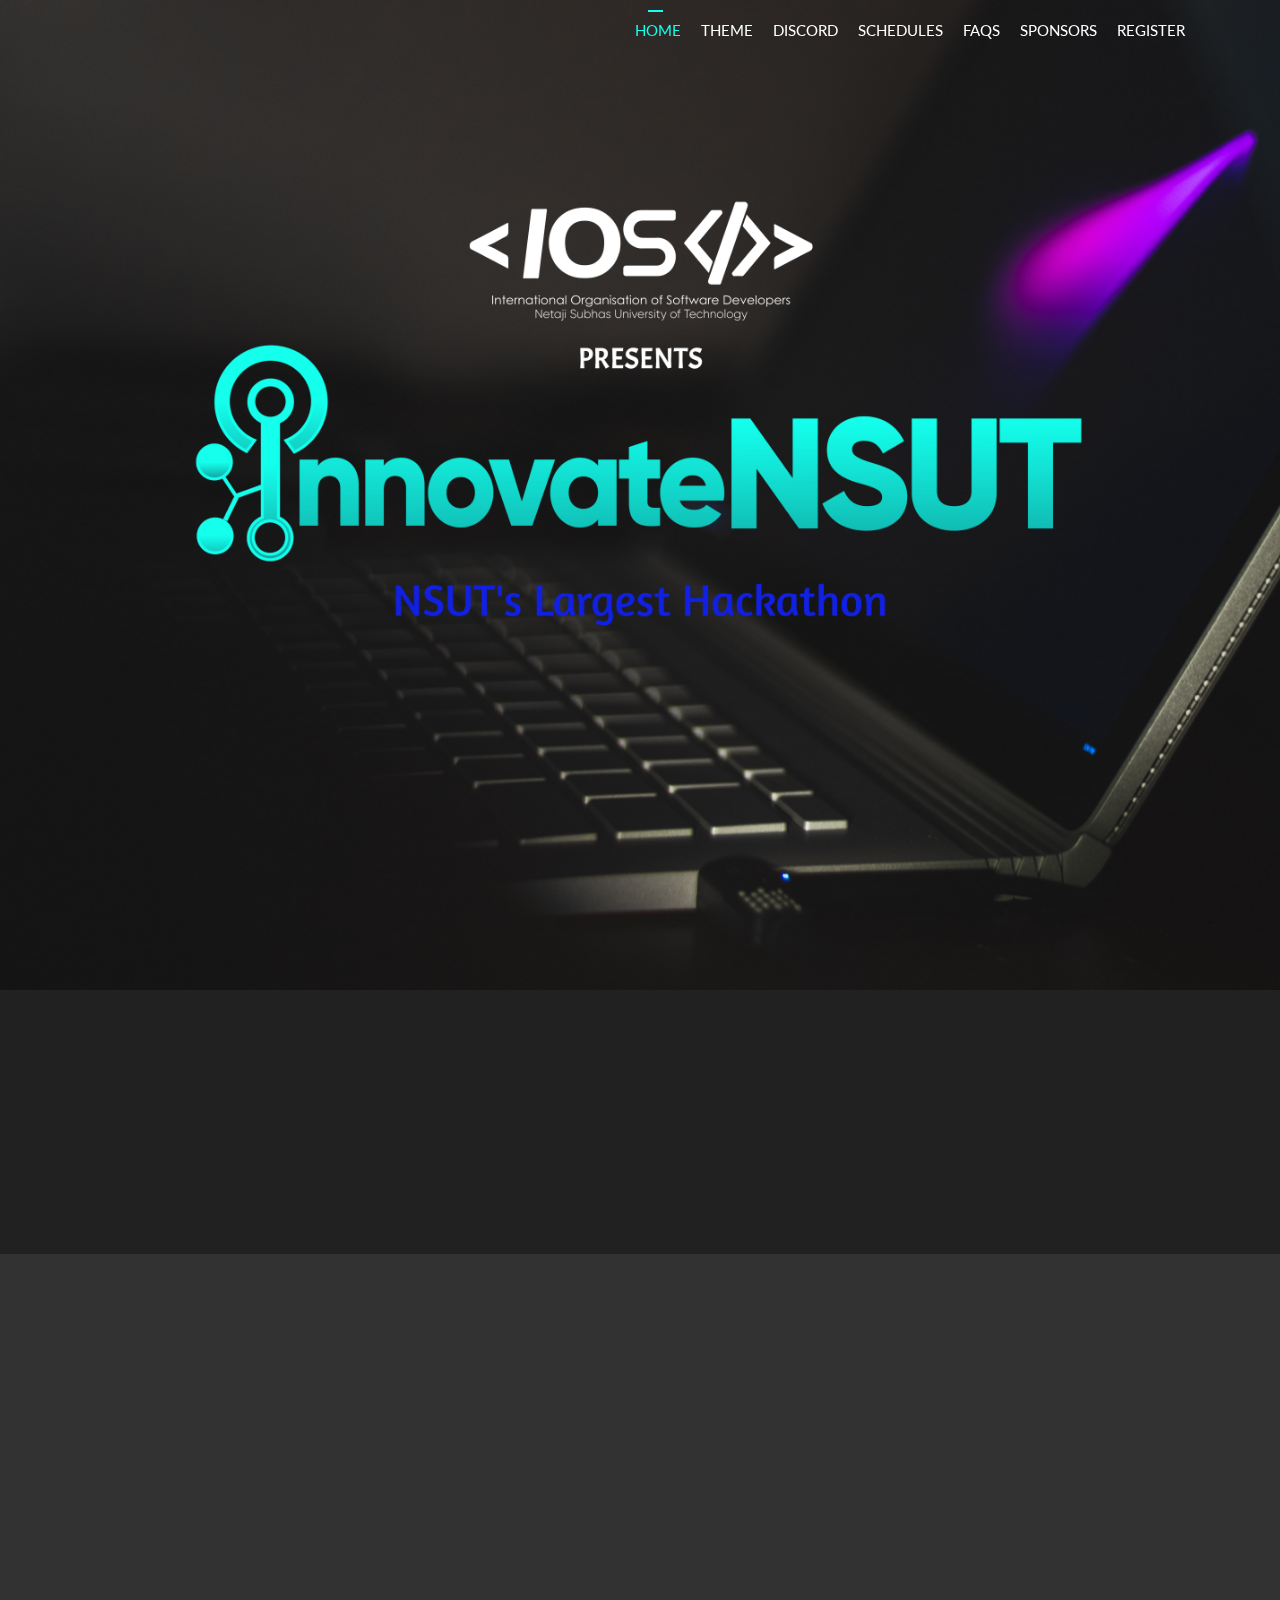
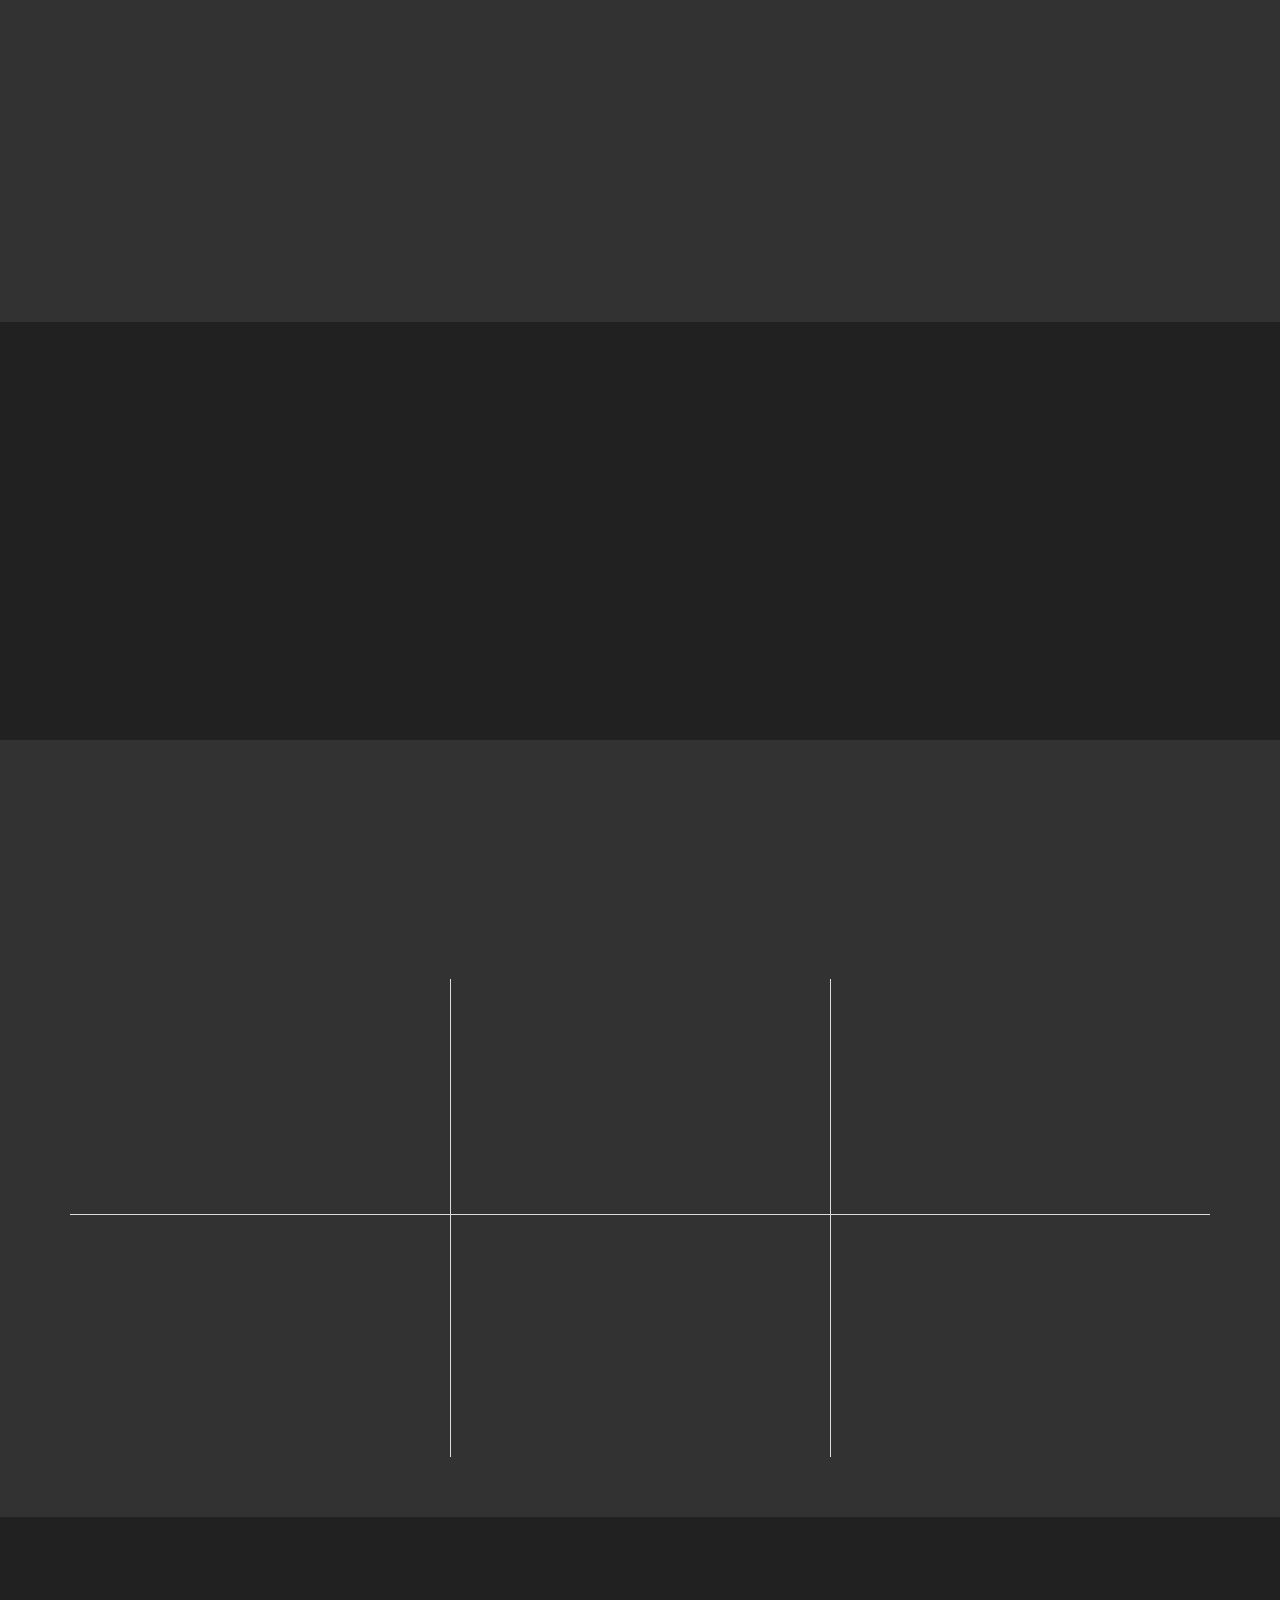
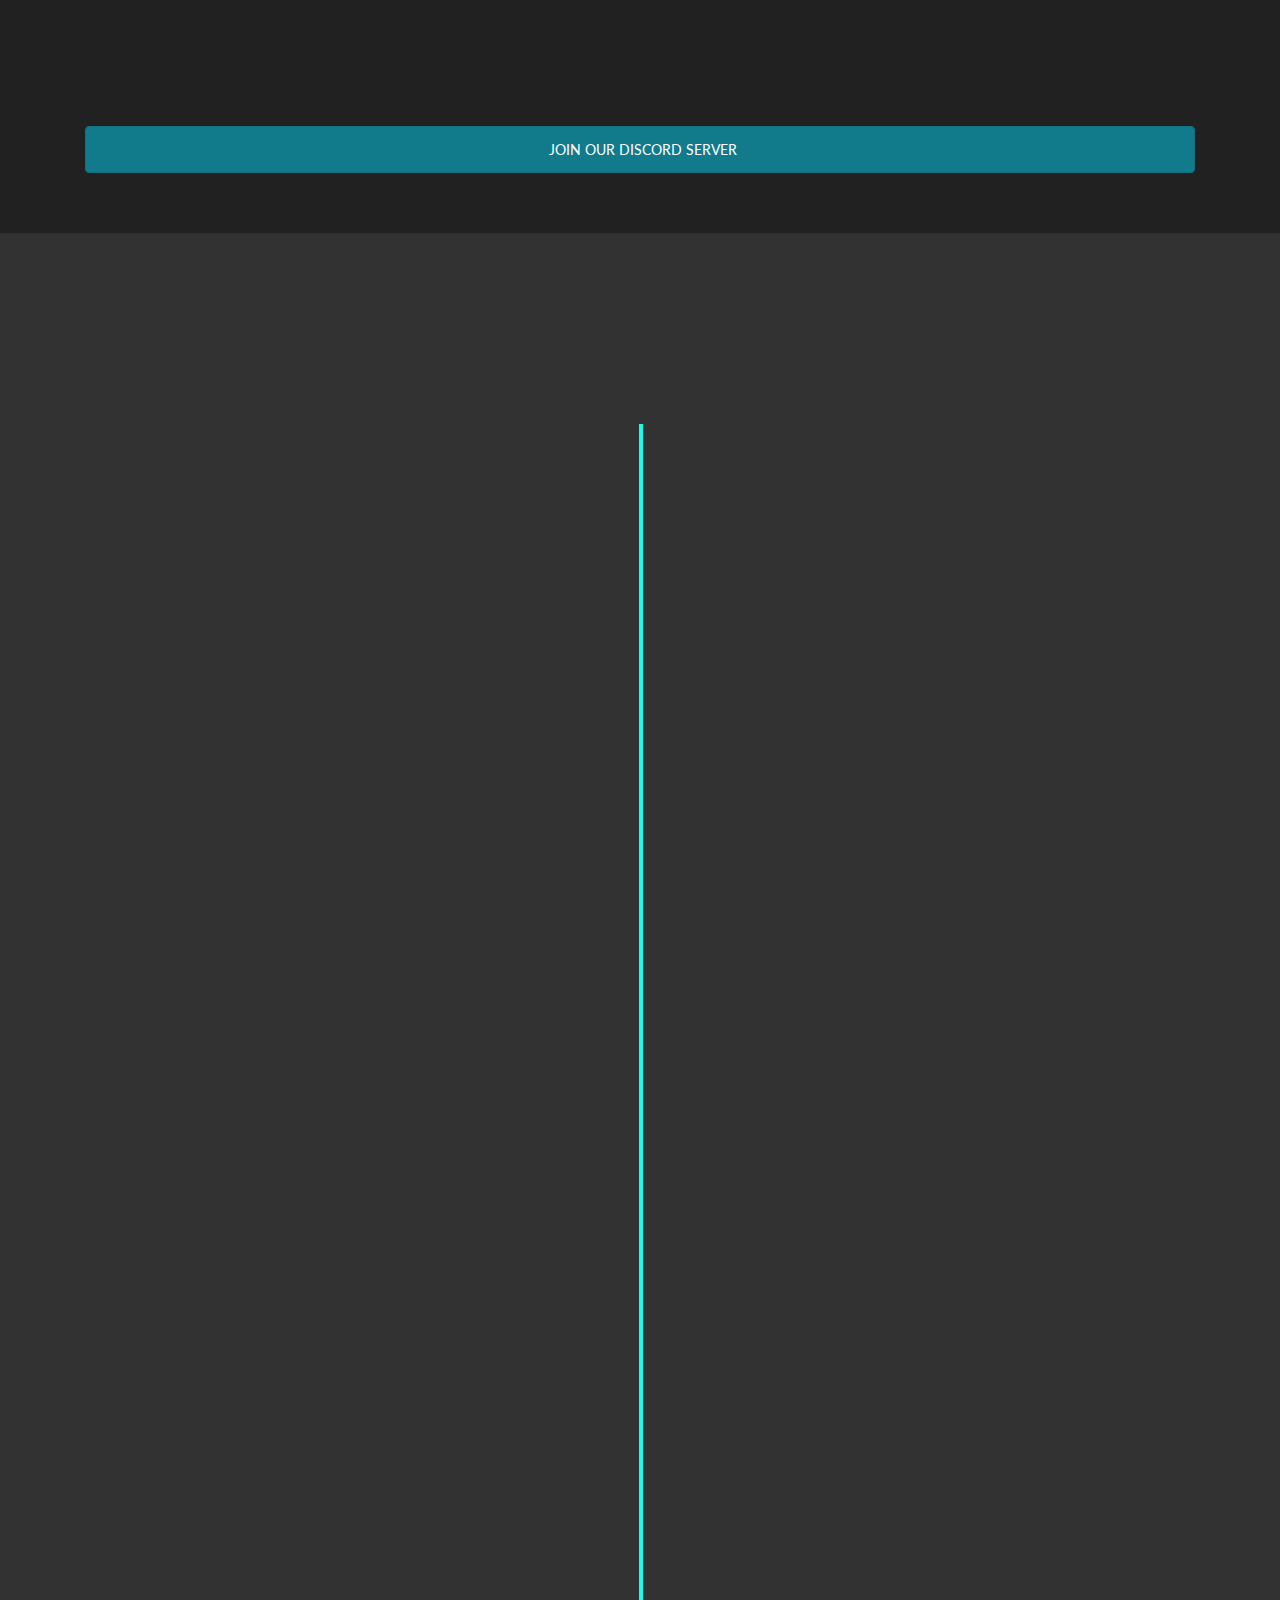
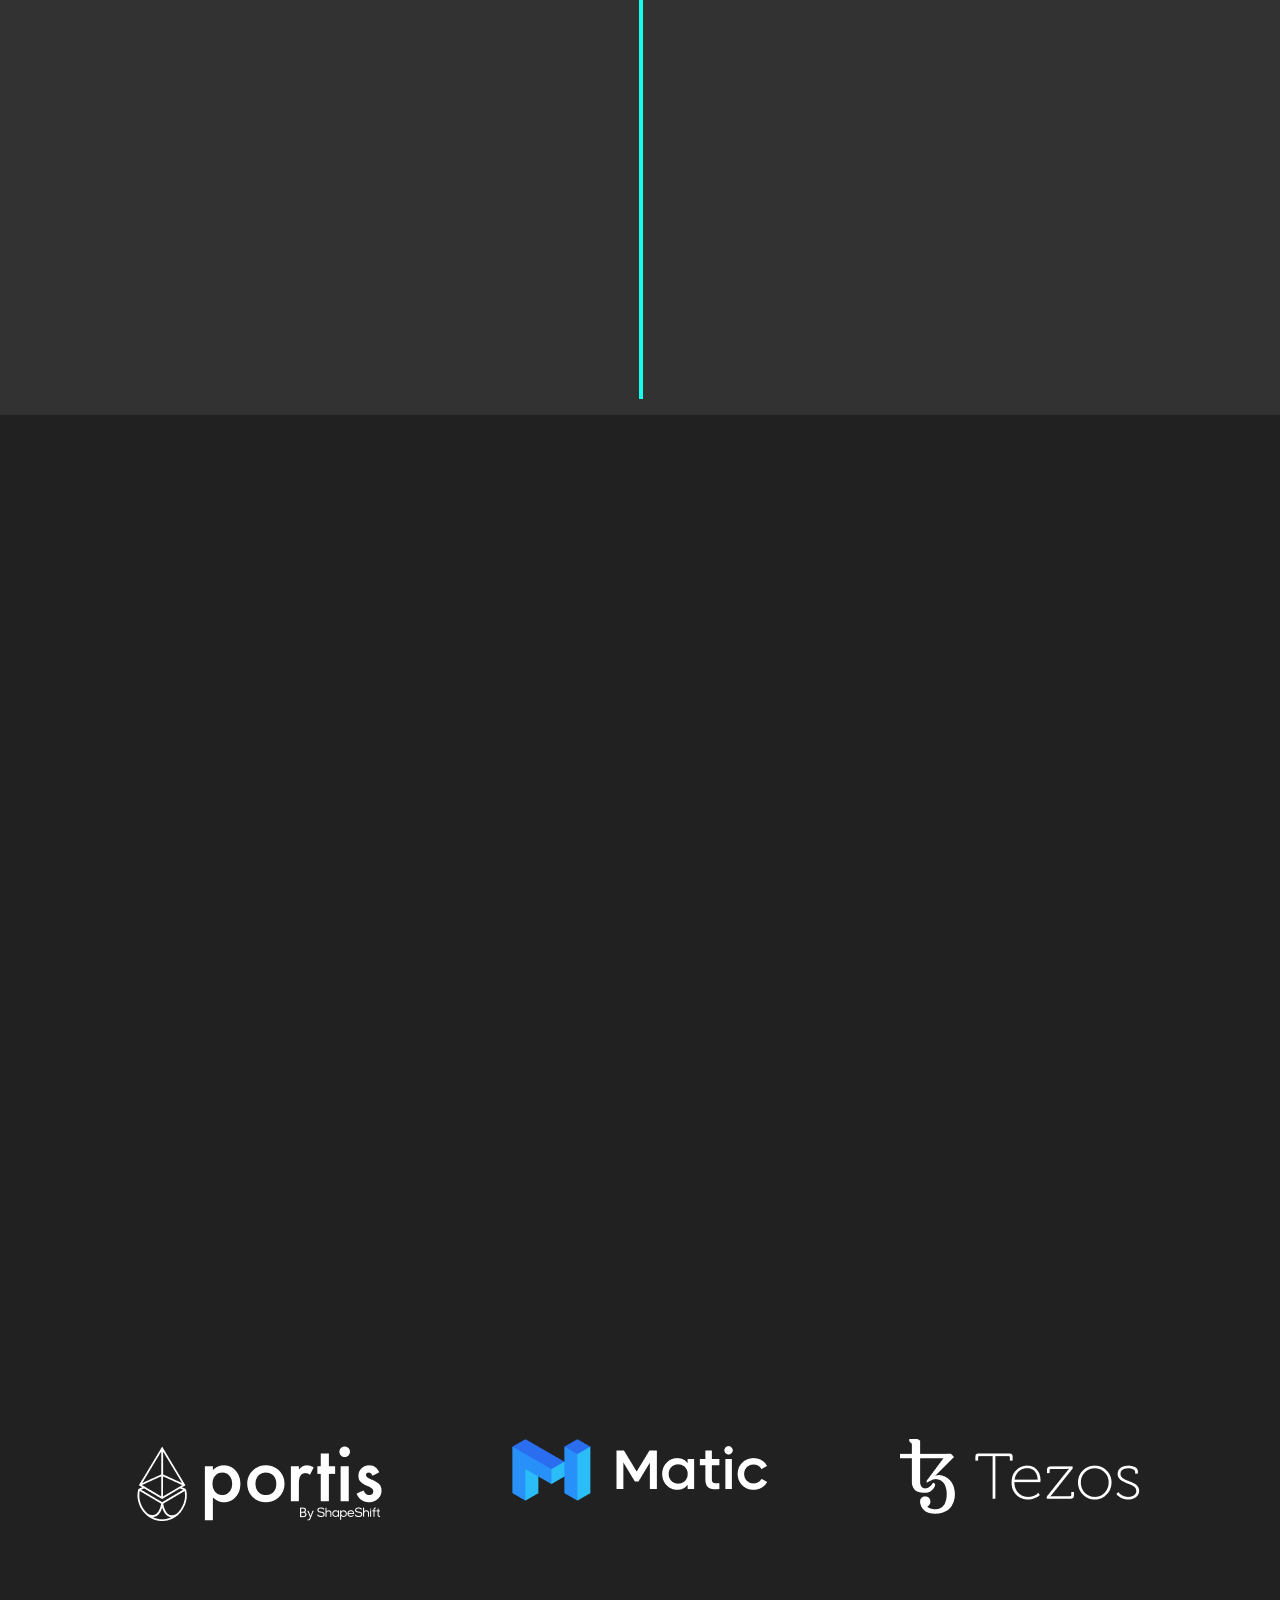
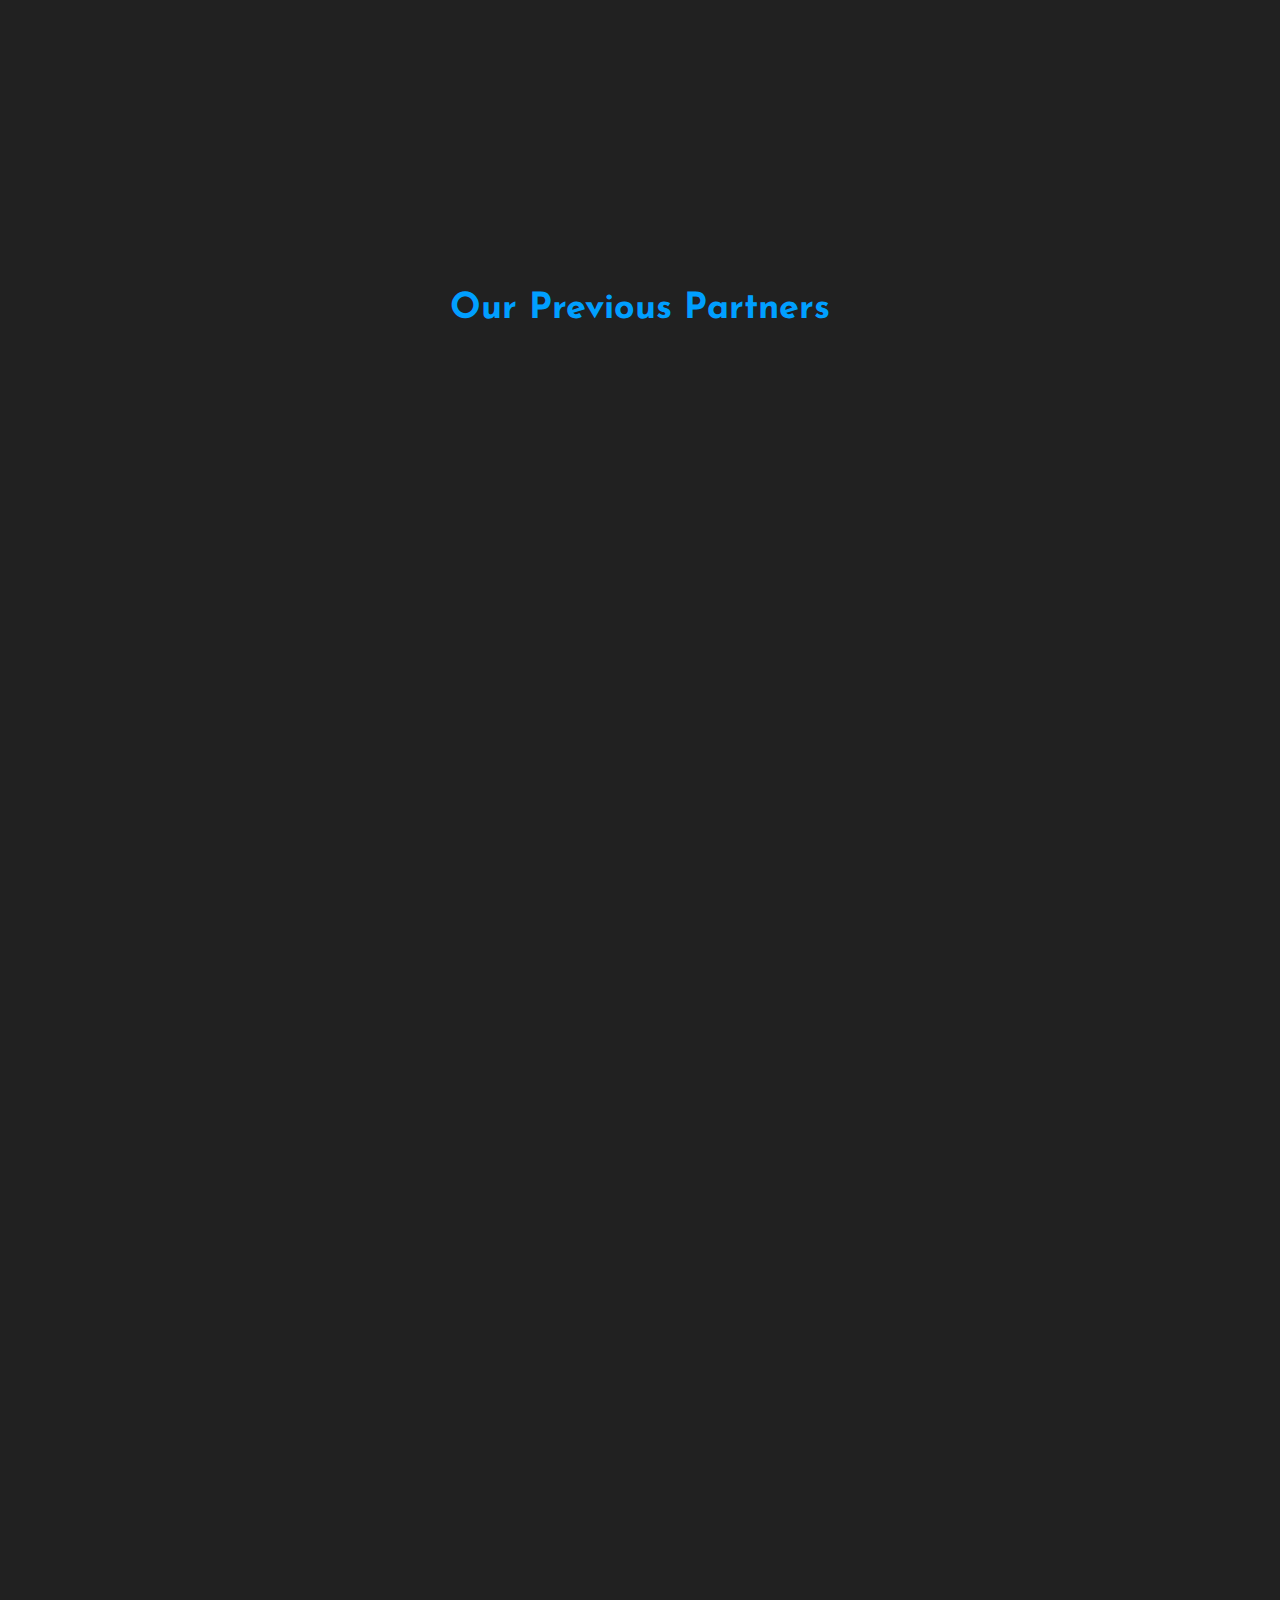
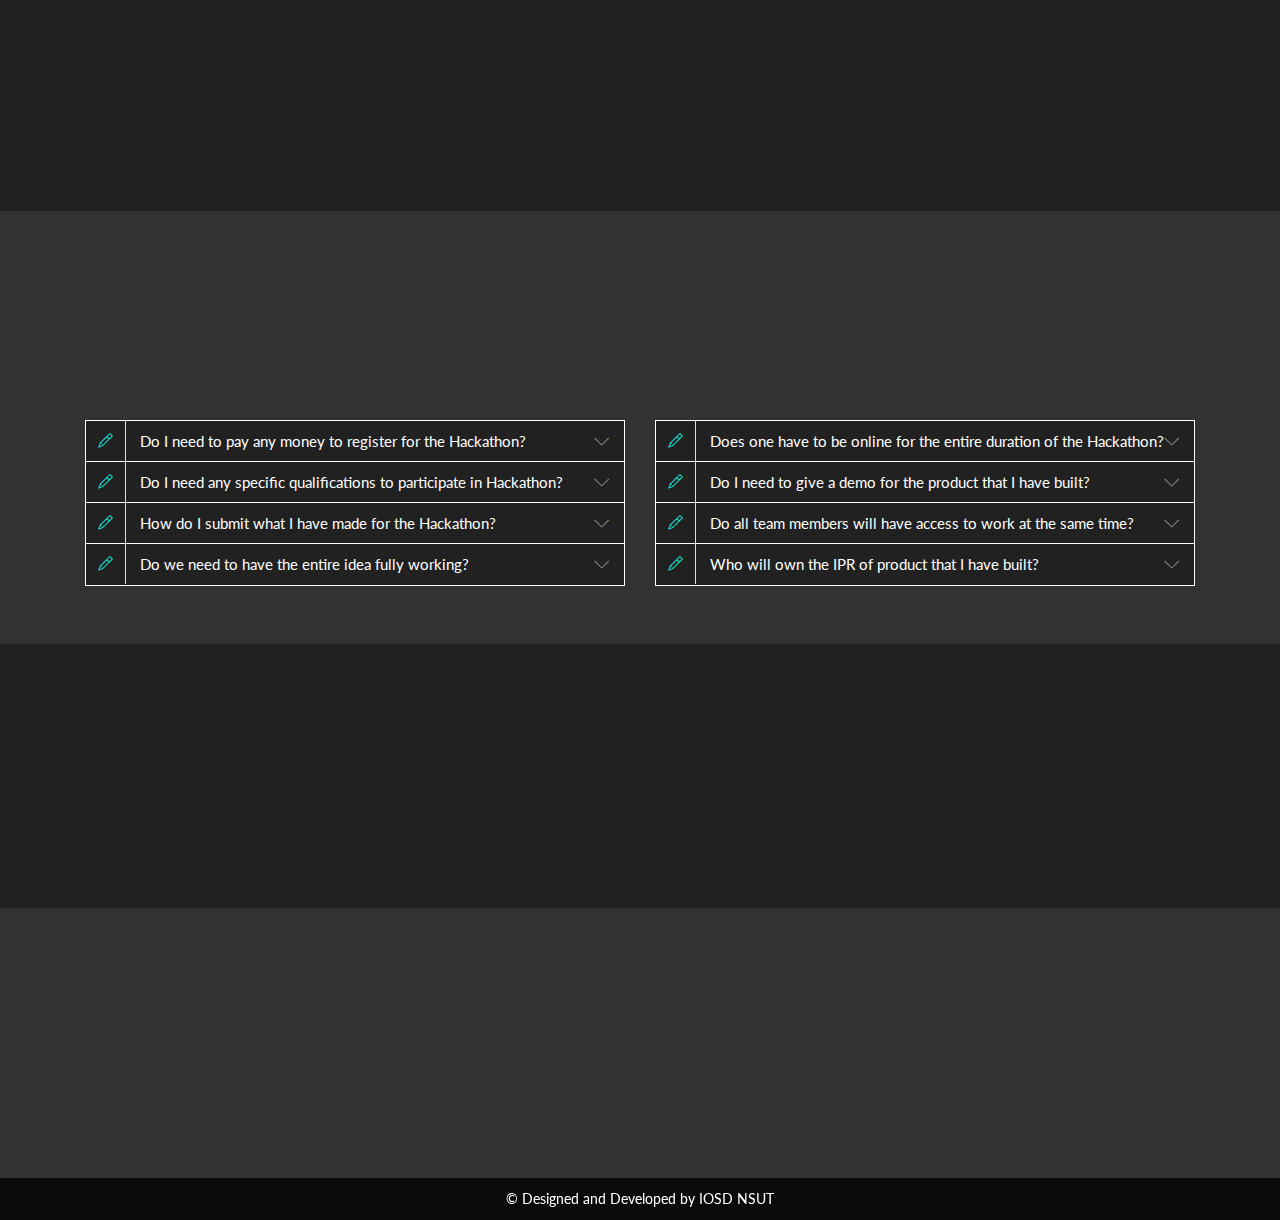
<file: TechX-Website-main/TechX-Website-main/innovate.html>
<!DOCTYPE html>
<html lang="en">
<head>
    <!-- Required meta tags -->
    <meta charset="utf-8">
    <meta name="viewport" content="width=device-width, initial-scale=1, shrink-to-fit=no">

    <title>Innovate NSUT</title>

    <!-- Bootstrap CSS -->
    <link rel="stylesheet" type="text/css" href="assets/css/bootstrap.min.css">
    <!-- Icon -->
    <link rel="stylesheet" type="text/css" href="assets/fonts/line-icons.css">
    <link href="https://cdn.lineicons.com/2.0/LineIcons.css" rel="stylesheet">
    <!-- Slicknav -->
    <link rel="stylesheet" type="text/css" href="assets/css/slicknav.css">
    <!-- Nivo Lightbox -->
    <link rel="stylesheet" type="text/css" href="assets/css/nivo-lightbox.css">
    <!-- Animate -->
    <link rel="stylesheet" type="text/css" href="assets/css/animate.css">
    <!-- Main Style -->
    <link rel="stylesheet" type="text/css" href="assets/css/main.css">
    <!-- Responsive Style -->
    <link rel="stylesheet" type="text/css" href="assets/css/responsive.css">
    <!--Counter-->
    <link rel="stylesheet" href="assets/css/jquery.classycountdown.css" />
    <link href="http://www.jqueryscript.net/css/jquerysctipttop.css" rel="stylesheet" type="text/css">
    <!--Favicon-->
    <link rel="shortcut icon" href="assets/img/favicon.ico">


</head>
  <body>

      <!-- Header Area wrapper Starts -->
      <header id="header-wrap">
          <!-- Navbar Start -->
          <nav class="navbar   navbar-expand-lg fixed-top scrolling-navbar">
              <div class="container">
                  <!-- Brand and toggle get grouped for better mobile display -->
                  <div class="navbar-header">
                      <button class="navbar-toggler" type="button" data-toggle="collapse" data-target="#main-navbar" aria-controls="main-navbar" aria-expanded="false" aria-label="Toggle navigation">
                          <span class="navbar-toggler-icon"></span>
                          <span class="icon-menu"></span>
                          <span class="icon-menu"></span>
                          <span class="icon-menu"></span>
                      </button>
                      <!--<a href="index.html" class="navbar-brand"><img src="assets/img/logo.png" alt=""></a>-->
                  </div>
                  <div class="collapse navbar-collapse" id="main-navbar">
                      <ul class="navbar-nav mr-auto w-100 justify-content-end">
                          <li class="nav-item active">
                              <a class="nav-link" href="#header-wrap">
                                  Home
                              </a>
                          </li>
                          <li class="nav-item">
                            <a class="nav-link" href="#theme">
                              Theme
                            </a>
                          </li>
                          <li class="nav-item">
                              <a class="nav-link" href="#discord">
                                  Discord
                              </a>
                          </li>
                          <li class="nav-item">
                              <a class="nav-link" href="#schedules">
                                  Schedules
                              </a>
                          </li>

                          <!-- <li class="nav-item">
                              <a class="nav-link" href="#gallery">
                                  Gallery
                              </a>
                          </li> -->
                          <li class="nav-item">
                              <a class="nav-link" href="#faq">
                                  FAQs
                              </a>
                          </li>
                          <li class="nav-item">
                              <a class="nav-link" href="#sponsors">
                                  Sponsors
                              </a>
                          </li>
                          <li class="nav-item">
                            <a class="nav-link" href="#register">
                              Register
                            </a>
                          </li>

                          <!-- <li class="nav-item">
                              <a class="nav-link" href="#google-map-area">
                                  Contact
                              </a>
                          </li> -->
                      </ul>
                  </div>
              </div>

              <!-- Mobile Menu Start -->
              <ul class="mobile-menu">
                  <li>
                      <a class="page-scrool" href="#header-wrap">Home</a>
                  </li>
                  <!-- <li>
                      <a class="page-scrool" href="#about">About</a>
                  </li> -->
                  <li>
                      <a class="page-scroll" href="#schedules">Schedules</a>
                  </li>
                  <!--
                  <li>
                    <a class="page-scroll" href="#team">Speakers</a>
                  </li>
                -->
                  <!-- <li>
                      <a class="page-scroll" href="#gallery">Gallery</a>
                  </li> -->
                  <li>
                      <a class="page-scroll" href="#faq">FAQs</a>
                  </li>
                  <li>
                      <a class="page-scroll" href="#sponsors">Sponsors</a>
                  </li>
                  <li>
                    <a class="page-scroll" href="#Register">Register</a>
                  </li>
                  <!-- <li>
                      <a class="page-scroll" href="#google-map-area">Contact</a>
                  </li> -->
              </ul>
              <!-- Mobile Menu End -->

          </nav>
          <!-- Navbar End -->
          <!-- Main Carousel Section Start -->
          <div id="main-slide" class="carousel slide" data-ride="carousel">

              <div class="carousel-inner">
                  <div style="height: 110vh;
          background-image:  url(assets/img/slider/slidetest5.jpg);
          background-size: cover;
          background-position: top;" class="carousel-item active check">
                      <!--<img class="d-block w-100" src="assets/img/slider/slidetest3.jpg" alt="First slide">-->
                      <div class="carousel-caption d-md-block">
                          <!-- <h2 class="fadeInUp wow" data-wow-delay=".6s" style="margin-bottom: 25px;">IOSD NSUT PRESENTS</h2> -->
                          <img class="heading fadeInUp wow" data-wow-delay=".9s" src="assets/img/iosd-nsut.png" id="nsut_img" alt="">
                          <!-- <h3 class="fadeInUp wow" data-wow-delay=".6s"> NSUT's Largest Hackathon</h3> -->
                          <!-- <div style="background-color: transparent;margin-top: 30px;margin-bottom: 30px;padding-top: 10px;" class="fadeInDown wow" data-wow-delay="1.2s" id="rounded-countdown">
                            <div id="countdown2" class="ClassyCountdownDemo"></div>
                          </div> -->
                      </div>
                      <!-- <div
                        class="apply-button"
                        data-hackathon-slug="innovatensut"
                        data-button-theme="light"
                        style="height: 44px; width: 312px"
                      ></div> -->
                  </div>
              </div>
              <!-- Main Carouflutter config enable-websel Section End -->

      </header>

      <!-- Apply with Devfolio Button 1 Start -->
      <section>
        <div id="themes" class="section-padding">
            <div class="container">
                <div class="row justify-content-md-center">
                    <div class="col-md-4 col-lg-3">
                        <div class="subscribe-inner wow fadeInDown" data-wow-delay="0.3s">
                          <div
                          	class="apply-button"
                          	data-hackathon-slug="innovatensut"
                          	data-button-theme="light"
                          	style="height: 44px; width: 312px"
                          ></div>
                        </div>
                    </div>
                </div>
            </div>
        </div>
      </section>
      <!-- Apply with Devfolio Button 1 End -->

      <!-- Theme Section Start -->
      <section>
        <div id="theme" class="theme section-padding">
            <div class="container">
              <div class="col-12">
                  <div class="section-title-header text-center">
                      <h1 class="section-title wow fadeInUp" data-wow-delay="0.2s">Theme of InnovateNSUT</h1>
                      <p class="wow fadeInDown" data-wow-delay="0.2s"></p>
                  </div>
              </div>
              <div class="col-12">
                <p class="wow fadeInDown" data-wow-delay="0.2s">
                  Covid-19 pandemic has revolutionized the digitalization process across world like never before. It has led to the creation of a minefield of unexplored opportunities. So, keeping in mind the existing situation and its repercussions across various spheres, come up with innovative hacks to facilitate/supplement the process of going contactless in the future, while keeping in mind implications on individual’s physical as well as mental health, along with the impact on workplace environment, reducing increasing strain on metropolitans as well as facilitating business and economic growth in the modern marketplace, targeting the following sectors:
                </p>
                <br>
                <ul class="wow fadeInDown" data-wow-delay="0.2s">
                  <li><i class="lni lni-chevron-right-circle"></i>  Education (EdTech)</li>
                  <li><i class="lni lni-chevron-right-circle"></i>  Heathcare</li>
                </ul>
                <br><br>
                <p class="wow fadeInDown" data-wow-delay="0.2s">Your hacks may traverse across technological fields including, but not limited to:</p>
                <br>
                <ul class="wow fadeInDown" data-wow-delay="0.2s">
                  <li><i class="lni lni-chevron-right-circle"></i>  Gaming</li>
                  <li><i class="lni lni-chevron-right-circle"></i>  Cyber Security</li>
                  <li><i class="lni lni-chevron-right-circle"></i>  Blockchain</li>
                  <li><i class="lni lni-chevron-right-circle"></i>  Augmented Reality</li>
                  <li><i class="lni lni-chevron-right-circle"></i>  Virtual Reality</li>
                  <li><i class="lni lni-chevron-right-circle"></i>  Communication</li>
                </ul>
              </div>
            </div>
        </div>
      </section>
      <!-- Theme Section End -->

      <!-- Submission Guidelines Section Start -->
      <section>
        <div id="submission" class="submission section-padding">
            <div class="container">
              <div class="col-12">
                  <div class="section-title-header text-center">
                      <h1 class="section-title wow fadeInUp" data-wow-delay="0.2s">Submission Guidelines</h1>
                      <p class="wow fadeInDown" data-wow-delay="0.2s"></p>
                  </div>
              </div>
              <div class="col-12 wow fadeInDown" data-wow-delay="0.2s">
                <p><i class="lni lni-arrow-right-circle"></i>  Once the hack phase begins, the submit button will become functional.</p>
                <p><i class="lni lni-arrow-right-circle"></i>  On clicking the submit button, you'll be taken to the submission page. Fill out the project details, submit your github repository link and include any other links required as project media or sponsored challenges (YouTube link, Google Drive link, etc.) <br> NOTE: A video demo is compulsory for the sponsored challenges.</p>
                <p><i class="lni lni-arrow-right-circle"></i>  If in a team, only the team leader should submit the hack, all participants need not submit.</p>
                <p><i class="lni lni-arrow-right-circle"></i>  Make sure to mention the technologies used (Matic, Ethereum, Tezos, Portis, AR/VR - echoAR) to be qualified for the sponsored challenge prizes.</p>
                <p><i class="lni lni-arrow-right-circle"></i>  To learn about Devfolio's guidelines <a href="https://guide.devfolio.co/hackers/participate/project-submission" target="_blank">Click Here.</a> </p>
              </div>
            </div>
        </div>
      </section>
      <!-- Submission Guidelines SectionEnd -->

      <!-- Services Section Start -->
      <section id="services" class="services section-padding">
          <div class="container">
              <div class="row">
                  <div class="col-12">
                      <div class="section-title-header text-center">
                          <h1 class="section-title wow fadeInUp" data-wow-delay="0.2s">Why you should participate in InnovateNSUT?</h1>
                          <p class="wow fadeInDown" data-wow-delay="0.2s">Reasons are the pillars of mind.</p>
                      </div>
                  </div>
              </div>
              <div class="row services-wrapper">
                  <!-- Services item -->
                  <div class="col-md-6 col-lg-4 col-xs-12 padding-none">
                      <div class="services-item wow fadeInDown" data-wow-delay="0.2s">
                          <div class="icon">
                              <i class="lni-heart"></i>
                          </div>
                          <div class="services-content">
                              <h3><a href="#">Get Inspired</a></h3>
                              <p style="word-spacing: 3px;">Compete with creative project ideas and get inspiration for your next project.</p>
                          </div>
                      </div>
                  </div>
                  <!-- Services item -->
                  <div class="col-md-6 col-lg-4 col-xs-12 padding-none">
                      <div class="services-item wow fadeInDown" data-wow-delay="0.4s">
                          <div class="icon">
                              <i class="lni-gallery"></i>
                          </div>
                          <div class="services-content">
                              <h3><a href="#">Meet New Faces</a></h3>
                              <p style="word-spacing: 3px;">Meet innovative new peers, make friends and connections.</p>
                          </div>
                      </div>
                  </div>
                  <!-- Services item -->
                  <div class="col-md-6 col-lg-4 col-xs-12 padding-none">
                      <div class="services-item wow fadeInDown" data-wow-delay="0.6s">
                          <div class="icon">
                              <i class="lni-envelope"></i>
                          </div>
                          <div class="services-content">
                              <h3><a href="#">Fresh Tech Insights</a></h3>
                              <p style="word-spacing: 3px;">Learn about different tech stacks, see it in action and enhance your skills.</p>
                          </div>
                      </div>
                  </div>
                  <!-- Services item -->
                  <div class="col-md-6 col-lg-4 col-xs-12 padding-none">
                      <div class="services-item wow fadeInDown" data-wow-delay="0.8s">
                          <div class="icon">
                              <i class="lni-rupee"></i>
                          </div>
                          <div class="services-content">
                              <h3><a href="#">Prize Pool</a></h3>
                              <p style="word-spacing: 3px;">Prize Pool of worth INR 4,00,000<br>(+ Certificate and Goodies)</p>
                          </div>
                      </div>
                  </div>
                  <!-- Services item -->
                  <div class="col-md-6 col-lg-4 col-xs-12 padding-none">
                      <div class="services-item wow fadeInDown" data-wow-delay="1s">
                          <div class="icon">
                              <i class="lni-user"></i>
                          </div>
                          <div class="services-content">
                              <h3><a href="#">Online Event</a></h3>
                              <p style="word-spacing: 3px;">Participate in the competition at the ease of your comfort of sitting at home.</p>
                          </div>
                      </div>
                  </div>
                  <!-- Services item -->
                  <div class="col-md-6 col-lg-4 col-xs-12 padding-none">
                      <div class="services-item wow fadeInDown" data-wow-delay="1.2s">
                          <div class="icon">
                              <i class="lni-bubble"></i>
                          </div>
                          <div class="services-content">
                              <h3><a href="#">Free Swags</a></h3>
                              <p style="word-spacing: 3px;">Get cool goodies and swags to show off to your friends.</p>
                          </div>
                      </div>
                  </div>
              </div>
          </div>
      </section>
      <!-- Services Section End -->

      <!-- Discord Section Start -->
      <section id="discord" class="section-padding">
        <div class="container">
          <div class="row">
              <div class="col-12">
                  <div class="section-title-header text-center">
                      <h1 class="section-title wow fadeInUp" data-wow-delay="0.2s">Discord Server</h1>
                      <p class="wow fadeInDown" data-wow-delay="0.2s">Join our Dicord Server to stay updated!</p>
                  </div>
              </div>
          </div>
          <div class="row">
            <div class="col-12">
              <a href="https://discord.gg/3xFDhuXyjQ" class="btn btn-info btn-lg btn-block active" role="button" aria-pressed="true" target="_blank"><i class="lni lni-discord"></i>Join our Discord Server</a>
            </div>
          </div>
        </div>
      </section>
      <!-- Discord Section End -->

      <!-- Schedule Section Start -->
      <section id="schedules" class="schedule section-padding">
          <div class="container">
              <div class="row">
                  <div class="col-12">
                      <div class="section-title-header text-center">
                          <h1 class="section-title wow fadeInUp" data-wow-delay="0.2s">Hackathon Timeline</h1>
                          <p class="wow fadeInDown" data-wow-delay="0.2s">A detailed timeline of <br> InnovateNSUT</p>
                      </div>
                  </div>
              </div>
              <div class="timeline">

                  <h2 class="timeline__item timeline__item--date wow fadeInRight">Sat, 27th February</h2>

                  <div class="timeline__item wow fadeInRight">
                      <h3 class="timeline__title">Registration Opens</h3>
                  </div>

                  <h2 class="timeline__item timeline__item--date wow fadeInLeft">Fri, 5th March</h2>

                  <div class="timeline__item wow fadeInLeft">
                      <h3 class="timeline__title">Release of Problem Statement</h3>
                  </div>

                  <h2 class="timeline__item timeline__item--date wow fadeInRight">Wed, 10th March</h2>

                  <div class="timeline__item wow fadeInRight">
                      <h3 class="timeline__title">Submission Deadline</h3>
                      <p class="timeline__blurb">Deadline ends for submission along with closing of registration.</p>
                  </div>

                  <h2 class="timeline__item timeline__item--date wow fadeInLeft">Sat, 13th March</h2>

                  <div class="timeline__item wow fadeInLeft">
                      <h3 class="timeline__title">Preliminary Result</h3>
                      <p class="timeline__blurb">Teams selected for final presentation will be notified.</p>
                  </div>

                  <h2 class="timeline__item timeline__item--date wow fadeInRight">Sun, 14th March</h2>

                  <div class="timeline__item wow fadeInRight">
                      <h3 class="timeline__title">Final Presentation</h3>
                      <p class="timeline__blurb">Our Judges will see the presentations.</p>
                  </div>

                  <h2 class="timeline__item timeline__item--date wow fadeInLeft">Tue, 16th March</h2>

                  <div class="timeline__item wow fadeInLeft">
                      <h3 class="timeline__title">Final Result</h3>
                      <p class="timeline__blurb">Winner will be announced.</p>
                  </div>
              </div>
          </div>
      </section>
      <!-- Schedule Section End -->
      <!-- Team Section Start -->
      <!-- Team Section End -->
      <!-- Gallary Section Start -->
      <!-- Gallary Section End -->
      <!-- Sponsors Section Start -->
      <section id="sponsors" class="section-padding" style="background-color: #212121;">
        <div class="container">
          <div class="row">
            <div class="col-12">
              <div class="section-title-header text-center">
                <h1 class="section-title wow fadeInUp" data-wow-delay="0.2s">Event Partners</h1>
                <p class="wow fadeInDown" data-wow-delay="0.2s">Determined people working together can do anything.</p>
              </div>
            </div>
          </div>
          <div class="row wow fadeInDown" data-wow-delay="0.3s">
            <div class="col-12">
              <div class="text-center">
                <h2>Presenting Partner</h2>
              </div>
              <div class="text-center sponsors-logo">
                <a href="https://placementsaga.com/" target="_blank"><img src="assets\img\sponsors\placement-saga.png" width="350"></a>
              </div>
            </div>
          </div>
          <div class="row wow fadeInDown" data-wow-delay="0.3s">
            <div class="col-12">
              <div class="text-center">
                <h2>Supporting Partner</h2>
              </div>
              <div class="text-center sponsors-logo">
                <a href="https://devfolio.co" target="_blank"><img src="assets\img\sponsors\devfolio-logo-white1.png"></a>
              </div>
            </div>
          </div>
          <div class="row wow fadeInDown" data-wow-delay="0.3s">
            <div class="col-12 text-center">
              <h3>Associate Partners</h3>
            </div>
          </div>
          <div class="row">
            <div class="col-lg-4 col-sm-12">
              <div class="text-center sponsors-logo">
                <a href="https://www.portis.io" target="_blank"><img src="assets\img\sponsors\portis-logo-white.png"></a>
              </div>
            </div>
            <div class="col-lg-4 col-sm-12">
              <div class="text-center sponsors-logo">
                <a href="https://matic.network" target="_blank"><img src="assets\img\sponsors\matic-logo-white.png"></a>
              </div>
            </div>
            <div class="col-lg-4 col-sm-12">
              <div class="text-center sponsors-logo">
                <a href="https://tezos.com" target="_blank"><img src="assets\img\sponsors\tezos-logo-white.png"></a>
              </div>
            </div>
          </div>
          <div class="row wow fadeInDown" data-wow-delay="0.3s">
            <div class="col-12">
              <div class="text-center">
                <h2>Education Partner</h2>
              </div>
              <div class="text-center sponsors-logo">
                <a href="https://www.echoar.xyz" target="_blank"><img src="assets\img\sponsors\echoAR-logo-knockout.png" width="350"></a>
              </div>
            </div>
          </div>
          <div class="row">
            <div class="col-12 text-center">
              <h3>Our Previous Partners</h3>
            </div>
          </div>
          <div class="row mb-30 text-center wow fadeInDown" data-wow-delay="0.3s">
            <div class="col-md-3 col-sm-3 col-xs-12">
              <div class="spnsors-logo">
                <a href="#"><img class="img-fluid" src="assets/img/sponsors/digitalocean.png" alt=""></a>
              </div>
            </div>
            <div class="col-md-3 col-sm-3 col-xs-12">
              <div class="spnsors-logo">
                <a href="#"><img class="img-fluid" src="assets/img/sponsors/gitlab.png" alt=""></a>
              </div>
            </div>
            <div class="col-md-3 col-sm-3 col-xs-12">
              <div class="spnsors-logo">
                <a href="#"><img class="img-fluid" src="assets/img/sponsors/hackerearth.png" alt=""></a>
              </div>
            </div>
            <div class="col-md-3 col-sm-3 col-xs-12">
              <div class="spnsors-logo">
                <a href="#"><img class="img-fluid" src="assets/img/sponsors/mozilla.png" alt=""></a>
              </div>
            </div>
            <div class="row mb-30 text-center wow fadeInDown" data-wow-delay="0.3s">
              <div class="col-md-3 col-sm-3 col-xs-12">
                <div class="spnsors-logo">
                  <a href="#"><img class="img-fluid" src="assets/img/sponsors/dev.png" alt=""></a>
                </div>
              </div>
              <div class="col-md-3 col-sm-3 col-xs-12">
                <div class="spnsors-logo">
                  <a href="#"><img class="img-fluid" src="assets/img/sponsors/tech.png" alt=""></a>
                </div>
              </div>
              <div class="col-md-3 col-sm-3 col-xs-12">
                <div class="spnsors-logo">
                  <a href="#"><img class="img-fluid" src="assets/img/sponsors/dlf.png" alt=""></a>
                </div>
              </div>
              <div class="col-md-3 col-sm-3 col-xs-12">
                <div class="spnsors-logo">
                  <a href="#"><img class="img-fluid" src="assets/img/sponsors/explara.png" alt=""></a>
                </div>
              </div>
              <div class="row mb-30 text-center wow fadeInDown" data-wow-delay="0.3s">
                <div class="col-md-3 col-sm-3 col-xs-12">
                  <div class="spnsors-logo">
                    <a href="#"><img class="img-fluid" src="assets/img/sponsors/fastly.png" alt=""></a>
                  </div>
                </div>
                <div class="col-md-3 col-sm-3 col-xs-12">
                  <div class="spnsors-logo">
                    <a href="#"><img class="img-fluid" src="assets/img/sponsors/Github.png" alt=""></a>
                  </div>
                </div>
                <div class="col-md-3 col-sm-3 col-xs-12">
                  <div class="spnsors-logo">
                    <a href="#"><img class="img-fluid" src="assets/img/sponsors/jetbrains.png" alt=""></a>
                  </div>
                </div>
                <div class="col-md-3 col-sm-3 col-xs-12">
                  <div class="spnsors-logo">
                    <a href="#"><img class="img-fluid" src="assets/img/sponsors/jumper.png" alt=""></a>
                  </div>
                </div>
                <div class="row mb-30 text-center wow fadeInDown" data-wow-delay="0.3s">
                  <div class="col-md-3 col-sm-3 col-xs-12">
                    <div class="spnsors-logo">
                      <a href="#"><img class="img-fluid" src="assets/img/sponsors/microsoft.jpg" alt=""></a>
                    </div>
                  </div>
                  <div class="col-md-3 col-sm-3 col-xs-12">
                    <div class="spnsors-logo">
                      <a href="#"><img class="img-fluid" src="assets/img/sponsors/python.png" alt=""></a>
                    </div>
                  </div>
                  <div class="col-md-3 col-sm-3 col-xs-12">
                    <div class="spnsors-logo">
                      <a href="#"><img class="img-fluid" src="assets/img/sponsors/msi.png" alt=""></a>
                    </div>
                  </div>
                  <div class="col-md-3 col-sm-3 col-xs-12">
                    <div class="spnsors-logo">
                      <a href="#"><img class="img-fluid" src="assets/img/sponsors/npm.png" alt=""></a>
                    </div>
                  </div>
            <div class="col-12 text-center">
              <a href="https://docs.google.com/forms/d/e/1FAIpQLSejOOUpAFr1mXVbsN-G_VnR7gEfZJVPbydFTvqY-Zgqvf1bHQ/viewform?usp=sf_link" class="btn btn-common" target="_blank">Become a Sponsor</a>
            </div>
          </div>
        </div>
      </section>
      <!-- Sponsors Section End -->
      <!-- Ask Question Section Start -->
      <section id="faq" class="section-padding" style="background-color: #323232;">
          <div class="container">
              <div class="row">
                  <div class="col-12">
                      <div class="section-title-header text-center">
                          <h1 class="section-title wow fadeInUp" data-wow-delay="0.2s">FAQs</h1>
                          <p class="wow fadeInDown" data-wow-delay="0.2s">Judge a person by his questions, not answers</p>
                      </div>
                  </div>
              </div>
              <div class="row">
                  <div class="col-lg-6 col-md-6 col-xs-12 col-sm-12">
                      <div class="accordion">
                          <div style="background-color:#212121;border-color: white;" class="card">
                              <div class="card-header" id="headingOne">
                                  <div class="header-title" data-toggle="collapse" data-target="#questionOne" aria-expanded="true" aria-controls="collapseOne">
                                      <i class="lni-pencil"></i> Do I need to pay any money to register for the Hackathon?
                                  </div>
                              </div>
                              <div id="questionOne" class="collapse" aria-labelledby="headingOne" data-parent="#question">
                                  <div class="card-body">
                                      No. You do not have to pay anything to anyone to register yourself for any Hackathon on Devfolio.
                                  </div>
                              </div>
                          </div>
                          <div style="background-color:#212121;border-color: white;" class="card">
                              <div class="card-header" id="headingTwo">
                                  <div class="header-title" data-toggle="collapse" data-target="#questionTwo" aria-expanded="false" aria-controls="questionTwo">
                                      <i class="lni-pencil"></i>  Do I need any specific qualifications to participate in Hackathon?
                                  </div>
                              </div>
                              <div id="questionTwo" class="collapse" aria-labelledby="headingTwo" data-parent="#question">
                                  <div class="card-body">
                                      If you love to code, you are more than welcome to participate in the Hackathon.
                                  </div>
                              </div>
                          </div>
                          <div style="background-color:#212121;border-color: white;" class="card">
                              <div class="card-header" id="headingThree">
                                  <div class="header-title" data-toggle="collapse" data-target="#questionThree" aria-expanded="false" aria-controls="questionThree">
                                      <i class="lni-pencil"></i>  How do I submit what I have made for the Hackathon?
                                  </div>
                              </div>
                              <div id="questionThree" class="collapse" aria-labelledby="headingThree" data-parent="#question">
                                  <div class="card-body">
                                      You have to develop the application on your local system and submit it on Devfolio in tar/zip file format along with instructions to run the application and source code.
                                  </div>
                              </div>
                          </div>
                          <div style="background-color:#212121;border-color: white;" class="card">
                              <div class="card-header" id="headingThree">
                                  <div class="header-title" data-toggle="collapse" data-target="#questionFour" aria-expanded="false" aria-controls="questionFour">
                                      <i class="lni-pencil"></i> Do we need to have the entire idea fully working?
                                  </div>
                              </div>
                              <div id="questionFour" class="collapse" aria-labelledby="headingThree" data-parent="#question">
                                  <div class="card-body">
                                      The entire idea need not be fully implemented however, the submission should be functional so that it can be reviewed by the judges.
                                  </div>
                              </div>
                          </div>
                      </div>
                  </div>
                  <div class="col-lg-6 col-md-6 col-xs-12 col-sm-12">
                      <div class="accordion">
                          <div style="background-color:#212121;border-color: white;" class="card">
                              <div class="card-header" id="headingOne2">
                                  <div class="header-title" data-toggle="collapse" data-target="#questionOne2" aria-expanded="true" aria-controls="collapseOne">
                                      <i class="lni-pencil"></i> Does one have to be online for the entire duration of the Hackathon?
                                  </div>
                              </div>
                              <div id="questionOne2" class="collapse" aria-labelledby="headingOne" data-parent="#question">
                                  <div class="card-body">
                                      No, one does not need to be logged in on HackerEarth or be online for the entire duration. You can develop the application on your local system based on the given themes and then submit it on Devfolio, on the specific challenge page.
                                  </div>
                              </div>
                          </div>
                          <div style="background-color:#212121;border-color: white;" class="card">
                              <div class="card-header" id="headingTwo2">
                                  <div class="header-title" data-toggle="collapse" data-target="#questionTwo2" aria-expanded="false" aria-controls="questionTwo">
                                      <i class="lni-pencil"></i>  Do I need to give a demo for the product that I have built?
                                  </div>
                              </div>
                              <div id="questionTwo2" class="collapse" aria-labelledby="headingTwo" data-parent="#question">
                                  <div class="card-body">
                                      If you want you can submit a small presentation or video that demos your submission, however it's not mandatory, and only good to have. In case you are one of the winners, you might be invited to demo your application at a physical event, details of which will be shared with sufficient advance notice.
                                  </div>
                              </div>
                          </div>
                          <div style="background-color:#212121;border-color: white;" class="card">
                              <div class="card-header" id="headingThree">
                                  <div class="header-title" data-toggle="collapse" data-target="#questionFive" aria-expanded="false" aria-controls="questionFive">
                                      <i class="lni-pencil"></i> Do all team members will have access to work at the same time?
                                  </div>
                              </div>
                              <div id="questionFive" class="collapse" aria-labelledby="headingThree" data-parent="#question">
                                  <div class="card-body">
                                      Yes, all team members can login from their account and do application submission on Devfolio.
                                  </div>
                              </div>
                          </div>
                          <div style="background-color:#212121;border-color: white;" class="card">
                              <div class="card-header" id="headingThree">
                                  <div class="header-title" data-toggle="collapse" data-target="#questionSix" aria-expanded="false" aria-controls="questionSix">
                                      <i class="lni-pencil"></i>  Who will own the IPR of product that I have built?
                                  </div>
                              </div>
                              <div id="questionSix" class="collapse" aria-labelledby="headingThree" data-parent="#question">
                                  <div class="card-body">
                                      The developer/developers of the web/mobile application will own the Intellectual Property Rights(IPR) of the product. However, all code needs to be in the public domain (open source) so that it can be evaluated by the judges.
                                  </div>
                              </div>
                          </div>
                      </div>
                  </div>
              </div>
          </div>
      </section>
      <!-- Ask Question Section End -->
      <!-- Sponsors Section Start -->


      <!-- <section id="event-slides" class="section-padding">
          <div class="container">
              <div class="row">
                  <div class="col-12">
                      <div class="section-title-header text-center">
                          <h1 class="section-title wow fadeInUp" data-wow-delay="0.2s">Event Guideline</h1>
                          <p class="wow fadeInDown" data-wow-delay="0.2s">Global Grand Event on Digital Design</p>
                      </div>
                  </div>
                  <div class="col-md-6 col-lg-6 col-xs-12 wow fadeInRight" data-wow-delay="0.3s">
                      <div class="video">
                          <img class="img-fluid" src="assets/img/about/about.jpg" alt="">
                      </div>
                  </div>
                  <div class="col-md-6 col-lg-6 col-xs-12 wow fadeInLeft" data-wow-delay="0.3s">
                      <p class="intro-desc">
                          Lorem Ipsum is simply dummy text of the printing and typesetting industry. Lorem Ipsum has been the industry's standard dummy text ever since the 1500s, when an unknown printer took a galley of type and scrambled it to make a type specimen book. It has survived not only five centuries.
                      </p>
                      <h2 class="intro-title">Check List</h2>
                      <ul class="list-specification">
                          <li><i class="lni-check-mark-circle"></i> Lorem Ipsum is simply dummy</li>
                          <li><i class="lni-check-mark-circle"></i> Ipsum passages, and more recently</li>
                          <li><i class="lni-check-mark-circle"></i> PageMaker including versions</li>
                          <li><i class="lni-check-mark-circle"></i> Lorem Ipsum is simply dummy</li>
                      </ul>
                  </div>
              </div>
          </div>
      </section> -->

      <!-- Subscribe Area Starts -->
      <!-- <div id="subscribe" class="section-padding">
          <div class="container">
              <div class="row justify-content-md-center">
                  <div class="col-md-10 col-lg-7">
                      <div class="subscribe-inner wow fadeInDown" data-wow-delay="0.3s">
                          <h2 class="subscribe-title">Register Now!</h2>
                          <form class="text-center form-inline"  action="https://formspree.io/f/mnqoynpg" method="post">
                              <input class="mb-20 form-control" name="text" placeholder="First Name">
                                <input class="mb-20 form-control" name="text" placeholder="Last Name">
                                  <input class="mb-20 form-control" name="text" placeholder="Phone Number">
                                    <input class="mb-20 form-control" name="email" placeholder="Email">
                                      <input class="mb-20 form-control" name="text" placeholder="School/College/University">
                                        <input class="mb-20 form-control" name="text" placeholder="Gender">
                                          <input class="mb-20 form-control" name="date" placeholder="Birthdate">
                                            <input class="mb-20 form-control" name="text" placeholder="Idea">
                              <button type="submit" class="btn btn-common sub-btn" data-style="zoom-in" data-spinner-size="30" name="submit" id="submit">
                                  <span class="ladda-label"><i class="lni-check-box"></i> Submit</span>
                              </button>
                          </form>
                      </div>
                  </div>
              </div>
          </div>
      </div> -->
      <!-- Subscribe Area End -->

      <!-- Register Section Start -->
      <section id="register">
        <div class="section-padding">
            <div class="container">
                <div class="row justify-content-md-center">
                    <div class="col-md-4 col-lg-3">
                        <div class="subscribe-inner wow fadeInDown" data-wow-delay="0.3s">
                          <div
                          	class="apply-button"
                          	data-hackathon-slug="innovatensut"
                          	data-button-theme="light"
                          	style="height: 44px; width: 312px"
                          ></div>
                        </div>
                    </div>
                </div>
            </div>
        </div>
      </section>
      <!-- Register Section Start -->

       <!-- Footer Section Start -->
    <footer class="footer-area section-padding" style="background-color: #323232">
        <div class="container">
          <div class="row">
            <div class="col-md-6 col-lg-4 col-sm-6 col-xs-12 wow fadeInUp" data-wow-delay="0.2s">
              <h3><img  id="logo-innovate" src="assets/img/innovate-nsut-logo.png" alt=""></h3>
              <h5 class="foot-slogan">
                 Innovate . Create . Enjoy
              </h5>

               <!-- /.widget -->
            </div>
            <div id="mid-div" class="col-md-6 col-lg-4 col-sm-6 col-xs-12 wow fadeInUp" data-wow-delay="0.4s">
              <h3 class="foot-heading" >NSUT's LARGEST HACKATHON !</h3>
               <hr className="footer-hr" size="4" />
              <!-- <ul class="foot-list">
                <li><a href="#" class="foot-links">About Conference</a></li>
                <li><a href="#" class="foot-links">Our Speakers</a></li>
                <li><a href="#" class="foot-links">Event Shedule</a></li>
                <li><a href="#" class="foot-links">Latest News</a></li>
                <li><a href="#" class="foot-links">Event Photo Gallery</a></li>
              </ul> -->
            </div>

            <div id="end-div" class="col-md-6 col-lg-4 col-sm-6 col-xs-12 wow fadeInUp " data-wow-delay="0.8s">
              <h3 class="foot-heading" >FOLLOW US ON</h3>
              <hr className="footer-hr" size="4" />
              <div class="widget">
                <!-- <h5 class="widget-title">FOLLOW US ON</h5> -->
                <ul class="footer-social">
                  <li><a class="facebook" href="https://www.facebook.com/iosdnsut" target="_blank"><i class="lni-facebook-filled"></i></a></li>
                  &nbsp
                  &nbsp
                  <li><a class="instagram" href="https://www.instagram.com/iosdnsut" target="_blank"><i class="lni-instagram-filled"></i></a></li>
                  &nbsp
                  &nbsp
                  <li><a class="linkedin" href="https://www.linkedin.com/company/iosdofficial" target="_blank"><i class="lni-linkedin-filled"></i></a></li>
                  &nbsp
                  &nbsp
                  <li><a class="github" href="https://github.com/IOSD" target="_blank"><i class="lni-github"></i></a></li>

                </ul>
              </div>
            </div>
          </div>
        </div>
      </footer>
      <!-- Footer Section End -->

      <div id="copyright">
        <div class="container">
          <div class="row">
            <div class="col-md-12">
              <div class="site-info">
                <p>© Designed and Developed by <a href="http://nsut.iosd.tech" rel="nofollow" target="_blank">IOSD NSUT</a></p>
              </div>
            </div>
          </div>
        </div>
      </div>



      <!-- Go to Top Link -->
      <a href="#" class="back-to-top">
          <i class="lni-chevron-up"></i>
      </a>

      <div id="preloader">
          <div class="sk-circle">
              <div class="sk-circle1 sk-child"></div>
              <div class="sk-circle2 sk-child"></div>
              <div class="sk-circle3 sk-child"></div>
              <div class="sk-circle4 sk-child"></div>
              <div class="sk-circle5 sk-child"></div>
              <div class="sk-circle6 sk-child"></div>
              <div class="sk-circle7 sk-child"></div>
              <div class="sk-circle8 sk-child"></div>
              <div class="sk-circle9 sk-child"></div>
              <div class="sk-circle10 sk-child"></div>
              <div class="sk-circle11 sk-child"></div>
              <div class="sk-circle12 sk-child"></div>
          </div>
      </div>

      <!-- jQuery first, then Popper.js, then Bootstrap JS -->
      <script src="assets/js/jquery-min.js"></script>
      <script src="assets/js/popper.min.js"></script>
      <script src="assets/js/bootstrap.min.js"></script>
      <script src="assets/js/jquery.countdown.min.js"></script>
      <script src="assets/js/jquery.nav.js"></script>
      <script src="assets/js/jquery.easing.min.js"></script>
      <script src="assets/js/wow.js"></script>
      <script src="assets/js/jquery.slicknav.js"></script>
      <script src="assets/js/nivo-lightbox.js"></script>
      <script src="assets/js/main.js"></script>



      <!-- jQuery (necessary for Bootstrap's JavaScript plugins) -->
      <!-- Include all compiled plugins (below), or include individual files as needed -->

      <!--<script src="assets/js/jquery-3.1.1.min.js"></script>-->

      <script src="assets/js/tether.min.js"></script>

      <script src="assets/js/bootstrap.js"></script>

      <script src="assets/js/jquery.classycountdown.js"></script>

      <script src="assets/js/jquery.knob.js"></script>

      <script src="assets/js/jquery.throttle.js"></script>

      <script src="assets/js/scripts.js"></script>

      <script>
          $(document).ready(function() {

                                            $('#countdown2').ClassyCountdown({
                                                now: Math.round( new Date( ).getTime() / 1000),
                                                end: Math.round( new Date( '2021-03-03T00:00Z' ).getTime() / 1000),
                                                labels: true,
                                                style: {
                                                    element: "",
                                                    textResponsive: .5,
                                                    days: {
                                                        gauge: {
                                                            thickness: .01,
                                                            bgColor: "rgba(black,0.05)",
                                                            fgColor: "#14ffec"
                                                        },
                                                        textCSS: 'font-family:\'Open Sans\'; font-size:25px; font-weight:300; color:#34495e;'
                                                    },
                                                    hours: {
                                                        gauge: {
                                                            thickness: .01,
                                                            bgColor: "rgba(black,0.05)",
                                                            fgColor: "#14ffec"
                                                        },
                                                        textCSS: 'font-family:\'Open Sans\'; font-size:25px; font-weight:300; color:#34495e;'
                                                    },
                                                    minutes: {
                                                        gauge: {
                                                            thickness: .01,
                                                            bgColor: "rgba(black,0.05)",
                                                            fgColor: "#14ffec"
                                                        },
                                                        textCSS: 'font-family:\'Open Sans\'; font-size:25px; font-weight:300; color:#34495e;'
                                                    },
                                                    seconds: {
                                                        gauge: {
                                                            thickness: .01,
                                                            bgColor: "rgba(black,0.05)",
                                                            fgColor: "#14ffec"
                                                        },
                                                        textCSS: 'font-family:\'Open Sans\'; font-size:25px; font-weight:300; color:#34495e;'
                                                    }

                                                },
                                                onEndCallback: function() {
                                                    console.log("Time out!");
                                                }
                                            });

                                        });
      </script>
      <script type="text/javascript">

        var _gaq = _gaq || [];
        _gaq.push(['_setAccount', 'UA-36251023-1']);
        _gaq.push(['_setDomainName', 'jqueryscript.net']);
        _gaq.push(['_trackPageview']);

        (function() {
          var ga = document.createElement('script'); ga.type = 'text/javascript'; ga.async = true;
          ga.src = ('https:' == document.location.protocol ? 'https://ssl' : 'http://www') + '.google-analytics.com/ga.js';
          var s = document.getElementsByTagName('script')[0]; s.parentNode.insertBefore(ga, s);
        })();

      </script>
      <!-- Apply with Devfolio Button -->
      <script defer async src="https://apply.devfolio.co/v2/sdk.js"></script>
  </body>
</html>
</file>
<file: TechX-Website-main/TechX-Website-main/assets/css/main.css>
@import url("https://fonts.googleapis.com/css?family=Lato:400|Josefin+Sans:700");
html {
  overflow-x: hidden;
}


body {
  background: #212121;
  font-size: 15px;
  font-weight: 400;
  font-family: 'Lato', sans-serif;
  -webkit-box-sizing: border-box;
  -moz-box-sizing: border-box;
  box-sizing: border-box;
  -webkit-font-smoothing: subpixel-antialiased;
  color: #fff;
  line-height: 25px;
  -webkit-backface-visibility: hidden;
  backface-visibility: hidden;
  overflow-x: hidden;

}

h1, h2, h3, h4 {
  font-size: 36px;
  font-weight: 700;
  font-family: 'Josefin Sans', sans-serif;
}



a {
  -webkit-transition: all 0.2s linear;
  -moz-transition: all 0.2s linear;
  -o-transition: all 0.2s linear;
  transition: all 0.2s linear;
}

a:hover {
  text-decoration: none;
}

/* a a:focus {
  outline: none;
} */

p {
  font-weight: 400;
  font-family: 'Lato', sans-serif;
  margin: 0px;
  font-size: 14px;
}

ul, ol {
  list-style: outside none none;
  margin: 0;
  padding: 0;
}

ul li, ol li {
  list-style: none;
}


.hero-heading {
  font-size: 40px;
  font-weight: 700;
  color: #fff;
  text-transform: capitalize;
  line-height: 70px;
  letter-spacing: 0.1rem;
}

.hero-sub-heading {
  font-size: 20px;
  font-weight: 400;
  color: #e6e6e6;
  line-height: 45px;
  letter-spacing: 0.1rem;
}

.section-titile-bg {
  display: inline;
  font-size: 115px;
  font-weight: 700;
  height: 100%;
  left: -173px;
  opacity: 0.1;
  position: absolute;
  top: -14px;
  width: 100%;
  text-align: center;
}

.section-title-header p {
  text: center;
  font-weight: 400;
  line-height: 26px;
  padding-bottom: 36px;
}

.section-title {
  font-size: 36px;
  /*color: #212121;*/
  line-height: 52px;
  padding-bottom: 20px;
  font-weight: 700;
  text-align: center;
  text-transform: uppercase;
  position: relative;
  margin-bottom: 15px;
  background-image: linear-gradient(to left bottom, #009fff,#92fe9d);
    -webkit-background-clip: text;
    color: transparent;
}

.section-title:before {
  position: absolute;
  content: '';
  left: 15px;
  bottom: 8px;
  width: 48px;
  height: 1px;
  background-color:#14ffec;
}

.section-title:after {
  position: absolute;
  content: '';
  left: 0px;
  bottom: 2px;
  width: 48px;
  height: 1px;
  background-color:#14ffec;
}

.section-title:before, .section-title:after {
  left: 50%;
  margin-left: -45px;
}

.section-title:after {
  margin-left: -30px;
}

.section-subcontent {
  font-size: 16px;
  text: center;
  font-weight: 400;
  line-height: 26px;
  padding-bottom: 36px;
}

.section-sub {
  text-transform: uppercase;
  font-size: 24px;
  line-height: 52px;
  padding-bottom: 15px;
  margin-bottom: 30px;
  position: relative;
}

.section-sub:before {
  position: absolute;
  content: '';
  height: 1px;
  width: 45px;
  left: 50%;
  bottom: 10px;
  -webkit-transform: translateX(-50%);
  transform: translateX(-50%);
  background-color:#14ffec;
}

.subtitle {
  font-size: 15px;
  margin-top: 20px;
  font-weight: 500;
  margin-bottom: 10px;
}

.inner-title {
  font-size: 24px;
  font-weight: 700;
  text-tranform: capitalize;
}

.page-tagline {
  font-size: 24px;
  font-weight: 400;
  color: #ddd;
}

.page-title {
  font-size: 62px;
  font-weight: 700;
  color: #fff;
}

.btn {
  font-size: 14px;
  padding: 12px 20px;
  border-radius: 4px;
  cursor: pointer;
  font-weight: 400;

  color: #212121;

  text-transform: uppercase;
  -webkit-transition: all 0.2s linear;
  -moz-transition: all 0.2s linear;
  -o-transition: all 0.2s linear;
  transition: all 0.2s linear;
  display: inline-block;
}

.btn i {
  margin-right: 5px;
}

.btn:focus,
.btn:active {
  box-shadow: none;
  outline: none;
  color: #fff;
}

.btn-common {

  background-color:#14ffec;
  position: relative;
  z-index: 1;
}

.btn-common:hover {

  color: #212121;
  background: #00e0ce;

  box-shadow: 0 6px 22px rgba(0, 0, 0, 0.1);
  transition: all .2s ease-in-out;
  -moz-transition: all .2s ease-in-out;
  -webkit-transition: all .2s ease-in-out;
}

.btn-border {
  color: #fff;
  background-color: transparent;
  border: 1px solid #fff;
}

.btn-border:hover {
  color: #fff;
  background-color: rgba(255, 255, 255, 0.2);
}

.btn-lg {
  padding: 12px 34px;
  text-transform: uppercase;
  font-size: 14px;
}

.btn-rm {
  padding: 7px 10px;
  text-transform: capitalize;
}

button:focus {
  outline: none !important;
}

.icon-close, .icon-check {
  color:#14ffec;
}

.bg-drack {
  background: #f1f1f1;
}

.bg-white {
  background: #fff;
}

.mb-30 {
  margin-bottom: 30px;
}

.mt-30 {
  margin-top: 30px;
}

/* ScrollToTop */
a.back-to-top {
  display: none;
  position: fixed;
  bottom: 18px;
  right: 15px;
  text-decoration: none;
}

a.back-to-top i {
  display: block;
  font-size: 22px;
  width: 40px;
  height: 40px;
  line-height: 40px;
  color: #212121;
  background:#14ffec;
  border-radius: 0px;
  text-align: center;
  transition: all 0.2s ease-in-out;
  -moz-transition: all 0.2s ease-in-out;
  -webkit-transition: all 0.2s ease-in-out;
  -o-transition: all 0.2s ease-in-out;
  box-shadow: 0 0 4px rgba(0, 0, 0, 0.14), 0 4px 8px rgba(0, 0, 0, 0.28);
}

a.back-to-top:hover, a.back-to-top:focus {
  text-decoration: none;
}

#preloader {
  position: fixed;
  background: #fff;
  top: 0;
  left: 0;
  width: 100%;
  height: 100%;
  z-index: 9999999999;
}

.sk-circle {
  margin: 0px auto;
  width: 40px;
  height: 40px;
  top: 45%;
  position: relative;
}

.sk-circle .sk-child {
  width: 100%;
  height: 100%;
  position: absolute;
  left: 0;
  top: 0;
}

.sk-circle .sk-child:before {
  content: '';
  display: block;
  margin: 0 auto;
  width: 15%;
  height: 15%;
  background-color:#14ffec;
  border-radius: 100%;
  -webkit-animation: sk-circleBounceDelay 1.2s infinite ease-in-out both;
  animation: sk-circleBounceDelay 1.2s infinite ease-in-out both;
}

.sk-circle .sk-circle2 {
  -webkit-transform: rotate(30deg);
  -ms-transform: rotate(30deg);
  transform: rotate(30deg);
}

.sk-circle .sk-circle3 {
  -webkit-transform: rotate(60deg);
  -ms-transform: rotate(60deg);
  transform: rotate(60deg);
}

.sk-circle .sk-circle4 {
  -webkit-transform: rotate(90deg);
  -ms-transform: rotate(90deg);
  transform: rotate(90deg);
}

.sk-circle .sk-circle5 {
  -webkit-transform: rotate(120deg);
  -ms-transform: rotate(120deg);
  transform: rotate(120deg);
}

.sk-circle .sk-circle6 {
  -webkit-transform: rotate(150deg);
  -ms-transform: rotate(150deg);
  transform: rotate(150deg);
}

.sk-circle .sk-circle7 {
  -webkit-transform: rotate(180deg);
  -ms-transform: rotate(180deg);
  transform: rotate(180deg);
}

.sk-circle .sk-circle8 {
  -webkit-transform: rotate(210deg);
  -ms-transform: rotate(210deg);
  transform: rotate(210deg);
}

.sk-circle .sk-circle9 {
  -webkit-transform: rotate(240deg);
  -ms-transform: rotate(240deg);
  transform: rotate(240deg);
}

.sk-circle .sk-circle10 {
  -webkit-transform: rotate(270deg);
  -ms-transform: rotate(270deg);
  transform: rotate(270deg);
}

.sk-circle .sk-circle11 {
  -webkit-transform: rotate(300deg);
  -ms-transform: rotate(300deg);
  transform: rotate(300deg);
}

.sk-circle .sk-circle12 {
  -webkit-transform: rotate(330deg);
  -ms-transform: rotate(330deg);
  transform: rotate(330deg);
}

.sk-circle .sk-circle2:before {
  -webkit-animation-delay: -1.1s;
  animation-delay: -1.1s;
}

.sk-circle .sk-circle3:before {
  -webkit-animation-delay: -1s;
  animation-delay: -1s;
}

.sk-circle .sk-circle4:before {
  -webkit-animation-delay: -0.9s;
  animation-delay: -0.9s;
}

.sk-circle .sk-circle5:before {
  -webkit-animation-delay: -0.8s;
  animation-delay: -0.8s;
}

.sk-circle .sk-circle6:before {
  -webkit-animation-delay: -0.7s;
  animation-delay: -0.7s;
}

.sk-circle .sk-circle7:before {
  -webkit-animation-delay: -0.6s;
  animation-delay: -0.6s;
}

.sk-circle .sk-circle8:before {
  -webkit-animation-delay: -0.5s;
  animation-delay: -0.5s;
}

.sk-circle .sk-circle9:before {
  -webkit-animation-delay: -0.4s;
  animation-delay: -0.4s;
}

.sk-circle .sk-circle10:before {
  -webkit-animation-delay: -0.3s;
  animation-delay: -0.3s;
}

.sk-circle .sk-circle11:before {
  -webkit-animation-delay: -0.2s;
  animation-delay: -0.2s;
}

.sk-circle .sk-circle12:before {
  -webkit-animation-delay: -0.1s;
  animation-delay: -0.1s;
}

@-webkit-keyframes sk-circleBounceDelay {
  0%, 80%, 100% {
    -webkit-transform: scale(0);
    transform: scale(0);
  }
  40% {
    -webkit-transform: scale(1);
    transform: scale(1);
  }
}

@keyframes sk-circleBounceDelay {
  0%, 80%, 100% {
    -webkit-transform: scale(0);
    transform: scale(0);
  }
  40% {
    -webkit-transform: scale(1);
    transform: scale(1);
  }
}

.section-padding {
  padding: 60px 0;
}

.no-padding {
  padding: 0 !important;
}

.padding-left-none {
  padding-left: 0;
}

.padding-right-none {
  padding-right: 0;
}

#page-banner-area {
  background: url(../img/background/banner.jpg) no-repeat;
  background-position: 50% 50%;
  background-size: cover;
}

.page-banner {
  position: relative;
  min-height: 250px;
  color: #fff;
}

.page-banner:before {
  content: '';
  position: absolute;
  top: 0;
  left: 0;
  width: 100%;
  height: 100%;
  background: rgba(0, 0, 0, 0.2);
}

.page-banner .page-banner-title {
  position: absolute;
  top: 50%;
  width: 100%;
  height: 100%;
  text-transform: uppercase;
}

.page-banner .page-banner-title h2 {
  color: #fff;
  font-size: 40px;
}

@-webkit-keyframes fadeIn {
  from {
    opacity: 0;
  }
  to {
    opacity: 1;
  }
}

@keyframes fadeIn {
  from {
    opacity: 0;
  }
  to {
    opacity: 1;
  }
}

.fadeIn {
  -webkit-animation-name: fadeIn;
  animation-name: fadeIn;
}

#white-bg {
  background: #fff;
}

#roof {
  background: #ddd;
  padding: 15px 0;
}

#roof .info-bar-address {
  font-size: 14px;
}

#roof .quick-contacts span {
  margin-right: 10px;
}

#roof .quick-contacts span a {
  color: #212121;
}

#roof .quick-contacts span a:hover {
  color:#14ffec;
}

#roof .quick-contacts span i {
  margin-right: 5px;
  vertical-align: middle;
  font-size: 15px;
}

.navbar-brand {
  position: relative;
  padding: 0px;
}

.navbar-brand img {
  width: 75%;
}

.top-nav-collapse {
  background: #fff;
  z-index: 999999;
  top: 0px !important;
  min-height: 58px;
  box-shadow: 0px 3px 6px 3px rgba(0, 0, 0, 0.06);
  -webkit-animation-duration: 1s;
  animation-duration: 1s;
  -webkit-animation-fill-mode: both;
  animation-fill-mode: both;
  -webkit-animation-name: fadeInDown;
  animation-name: fadeInDown;
  background: #fff !important;
}

.top-nav-collapse .navbar-brand {
  top: 0px;
}

.top-nav-collapse .navbar-nav .nav-link {
  color: #212121 !important;
}

.top-nav-collapse .navbar-nav .nav-link:hover {
  color:#14ffec !important;
}

.top-nav-collapse .navbar-nav li.active a.nav-link {
  color:#14ffec !important;
}

.indigo {
  background: transparent;
}

.navbar-expand-lg .navbar-nav .nav-link {
  color: #fff;
  padding: 0 15px;
  margin-top: 10px;
  margin-bottom: 10px;
  line-height: 40px;
  text-transform: uppercase;
  background: transparent;
  -webkit-transition: all 0.3s ease-in-out;
  -moz-transition: all 0.3s ease-in-out;
  transition: all 0.3s ease-in-out;
  position: relative;
}

.navbar-expand-lg .navbar-nav li > a:before {
  content: '';
  position: absolute;
  top: 0;
  left: 50%;
  margin-left: -10px;
  width: 15px;
  height: 2px;
  background:#14ffec;
  -webkit-transform: scale3d(0, 1, 1);
  -moz-transform: scale3d(0, 1, 1);
  transform: scale3d(0, 1, 1);
  -webkit-transition: -webkit-transform 0.1s;
  -moz-transition: -webkit-transform 0.1s;
  transition: transform 0.1s;
}

.navbar-expand-lg .navbar-nav .active a:before {
  -webkit-transform: scale3d(1, 1, 1);
  -moz-transform: scale3d(1, 1, 1);
  transform: scale3d(1, 1, 1);
  -webkit-transition-timing-function: cubic-bezier(0.4, 0, 0.2, 1);
  -moz-transition-timing-function: cubic-bezier(0.4, 0, 0.2, 1);
  transition-timing-function: cubic-bezier(0.4, 0, 0.2, 1);
  -webkit-transition-duration: 0.3s;
  -moz-transition-duration: 0.3s;
  transition-duration: 0.3s;
}

.navbar-expand-lg .navbar-nav li a:hover,
.navbar-expand-lg .navbar-nav li .active > a,
.navbar-expand-lg .navbar-nav li a:focus {
  color:#14ffec;
  outline: none;
}

.navbar-expand-lg .navbar-nav .nav-link:focus,
.navbar-expand-lg .navbar-nav .nav-link:hover {
  color:#14ffec !important;
}

.navbar {
  padding: 0;
}

.navbar li.active a.nav-link {
  color:#14ffec !important;
}

.dropdown-toggle::after {
  display: none;
}

.dropdown-menu {
  margin: 0;
  padding: 0;
  display: none;
  position: absolute;
  z-index: 99;
  min-width: 210px;
  background-color: #fff;
  white-space: nowrap;
  border-radius: 4px;
  -webkit-box-shadow: 0 6px 12px rgba(0, 0, 0, 0.175);
  box-shadow: 0 6px 12px rgba(0, 0, 0, 0.175);
  animation: fadeIn 0.4s;
  -webkit-animation: fadeIn 0.4s;
  -moz-animation: fadeIn 0.4s;
  -o-animation: fadeIn 0.4s;
  -ms-animation: fadeIn 0.4s;
}

.dropdown-menu:before {
  content: "";
  display: inline-block;
  position: absolute;
  bottom: 100%;
  left: 20%;
  margin-left: -5px;
  border-right: 10px solid transparent;
  border-left: 10px solid transparent;
  border-bottom: 10px solid #f5f5f5;
}

.dropdown:hover .dropdown-menu {
  display: block;
  position: absolute;
  text-align: left;
  top: 100%;
  border: none;
  animation: fadeIn 0.4s;
  -webkit-animation: fadeIn 0.4s;
  -moz-animation: fadeIn 0.4s;
  -o-animation: fadeIn 0.4s;
  -ms-animation: fadeIn 0.4s;
  background: #f5f5f5;
}

.dropdown .dropdown-menu .dropdown-item {
  width: 100%;
  padding: 12px 20px;
  font-size: 14px;
  color: #212121;
  border-bottom: 1px solid #f1f1f1;
  text-decoration: none;
  display: inline-block;
  float: left;
  clear: both;
  position: relative;
  outline: 0;
  transition: all 0.3s ease-in-out;
  -webkit-transition: all 0.3s ease-in-out;
  -moz-transition: all 0.3s ease-in-out;
  -o-transition: all 0.3s ease-in-out;
  -ms-transition: all 0.3s ease-in-out;
}

.dropdown .dropdown-menu .dropdown-item:last-child {
  border-bottom: none;
  border-bottom-left-radius: 4px;
  border-bottom-right-radius: 4px;
}

.dropdown .dropdown-menu .dropdown-item:first-child {
  border-top-left-radius: 4px;
  border-top-right-radius: 4px;
}

.dropdown .dropdown-item:focus,
.dropdown .dropdown-item:hover,
.dropdown .dropdown-item.active {
  color:#14ffec;
}

.dropdown-item.active, .dropdown-item:active {
  background: transparent;
}

.fadeInUpMenu {
  -webkit-animation-name: fadeInUpMenu;
  animation-name: fadeInUpMenu;
}

.slicknav_btn {
  border-color:#14ffec;
}

.slicknav_menu .slicknav_icon-bar {
  background:#14ffec;
}

/* only small tablets */
@media (min-width: 768px) and (max-width: 991px) {
  #nav-main li a.nav-link {
    padding-top: 18px;
  }
}

.navbar-toggler {
  display: none;
}

.mobile-menu {
  display: none;
}

.slicknav_menu {
  display: none;
}

@media screen and (max-width: 768px) {
  .navbar-header {
    width: 100%;
  }
  .navbar-brand {
    position: absolute;
    padding: 15px 15px;
    top: 0;
  }
  .navbar-brand img {
    width: 75%;
  }
  #mobile-menu {
    display: none;
  }
  .slicknav_menu {
    display: block;
  }
  .slicknav_nav .active a {
    background:#14ffec;
    color: #fff;
  }
  .slicknav_nav a:hover, .slicknav_nav .active {
    color:#14ffec;
    background: #f5f5f5;
  }
  .slicknav_nav .dropdown li a.active {
    background: #f5f5f5;
    color:#14ffec;
  }
}

.about-item {
  padding: 10px;
  box-shadow: 0px 0px 5px rgba(0, 0, 0, 0.17);
  -webkit-transition: all 300ms ease-in-out;
  transition: all 300ms ease-in-out;
}

.about-item .about-text {
  padding: 20px;
  background: #323232;
}

.about-item .about-text h3 {
  font-size: 16px;
  text-transform: uppercase;
  font-weight: 500;
}

.about-item .about-text h3 a {
  /*color: #212121;*/
}

.about-item .about-text h3 a:hover {
  color:#14ffec;
}

.about-item .about-text .btn {
  margin-top: 10px;
  color:#212121;
}

.about-item:hover {
  box-shadow: 1px 3px 15px rgba(0, 0, 0, 0.1);
}

#event-slides .video img {
  border-radius: 4px;
}

#event-slides .intro-desc {
  line-height: 26px;
  margin-bottom: 30px;
}

#event-slides .intro-title {
  color: #212121;
  font-size: 22px;
  font-weight: 700;
  letter-spacing: 1px;
  margin-bottom: 15px;
}

#event-slides .list-specification li {
  margin-bottom: 10px;
  font-size: 15px;
}

#event-slides .list-specification li i {
  margin-right: 5px;
}

.counter-section {
  background:#323232;
  overflow: hidden;
  position: relative;
  /*
    &:before{
    	content: '';
    	position: absolute;
    	top: 0;
    	bottom: 0;
    	width: 100%;
    	height: 100%;
    	background: rgba(0, 0, 0, 0.5);
    } */
}

.counter-section .counter {
  padding: 30px 0;
}

.counter-section .counter .icon {
  margin-bottom: 15px;
}

.counter-section .counter .icon i {
  font-size: 60px;
  color: #fff;
}

.counter-section .counter p {
  font-size: 15px;
  color: #fff;
  font-weight: 700;
  text-transform: uppercase;
}

.counter-section .counter span {
  color: #fefefe;
  font-size: 12px;
  font-weight: 400;
  text-transform: uppercase;
}

/* Sponsors Area */
#sponsors {
  background: #323232;
}

#sponsors .spnsors-logo {
  text-align: center;
  border-radius: 4px;
  padding: 50px;
  margin-bottom: 30px;
  display: inline-block;
  border: 1px solid #ddd;
  background: #fff;
  -webkit-transition: all 300ms ease-in-out;
  transition: all 300ms ease-in-out;
}

#sponsors .sponsors-logo {
  padding: 30px;
  margin-bottom: 30px;
}

#sponsors .spnsors-logo:hover {
  border-color: transparent;
  box-shadow: 0px 20px 40px rgba(0, 0, 0, 0.2);
}

#sponsors h2, h3 {
  color: #009fff;
}

#sponsors .row {
  padding-top: 3rem;
}


/* Schedule Area */
#schedules {
  background-color: #323232;
  color: #ffffff;
  padding: 1rem;
  font-family: 'Playfair Display', serif;
}

* {
  box-sizing: border-box;
}

h1 {
  text-align: center;
}

.timeline {
  position: relative;
  padding: 1rem;
  margin: 0 auto;
  max-width: 1300px;
}

.timeline::before {
    content: '';
    position: absolute;
    height: 100%;
    border: 2px solid #14ffec;
    right: 40px;
    top: 0;
}

  .timeline::after {
    content: "";
    display: table;
    clear: both;
  }

  @media screen and (min-width: 700px) {
    .timeline {
      padding: 2rem;
    }
    .timeline::before {
      left: calc(50% - 1px);
      right: auto;
    }
  }

  .timeline__item--date {
    text-align: center;
    max-width: 150px;
    margin: 0 48px 0 auto;
    font-size: 1.8rem;
    line-height: 1;
    border-image: none;
    padding: .5rem 1rem 1rem;
  }

    .timeline__item--date::before {
      display: none;
    }

    @media screen and (min-width: 700px) {
      .timeline__item--date {
        text-align: center;
          margin: 0 auto;
      }

      .timeline__item--date::nth-of-type(2n) {
        float: none;
        margin: 0 auto;
        border-image: none;
      }

        .timeline__item--date::before {
          display: none;
        }
    }

.timeline__item {

  padding: 1rem;
  color: #14ffec;
  border: 2px solid #333;
  border-image: linear-gradient(to right, #14ffec 0%, #0d7377 100%);
  border-image-slice: 1;
  position: relative;
  margin: 1rem 3rem 1rem 1rem;
  clear: both;
}


  .timeline__item::after{
    content: '';
    position: absolute;
  }

  .timeline__item::before{
    content: '';
    position: absolute;
  }

  @media screen and (min-width: 700px) {
    .timeline__item {
      width: 44%;
      margin: 1rem;
    }

    .timeline__item:nth-of-type(2n) {
      float: right;
      margin: 1rem;
      border-image: linear-gradient(to right, #14ffec 0%, #0d7377 100%);
      border-image-slice: 1;
    }
  }

.timeline__title {
  margin: auto;
  font-family: 'Raleway', sans-serif;
  font-size: 1.5em;
}

.timeline__blurb {
  line-height: 1.5;
  font-size: 1rem;
  margin: .5rem 0 0;
}

#schedule-tab {
  position: relative;
}

.schedule .schedule-tab-title {
  margin-bottom: 35px;
}

.schedule .schedule-tab-title .nav-tabs {
  background: #212121;
}

.schedule .schedule-tab-title .nav-tabs .nav-link {
  border-radius: 0px;
  position: relative;
  cursor: pointer;
  height: 90px;
  width: 255px;
  border-bottom: 1px solid #e5e5e5;
  transition: all 500ms ease;
  padding: 20px 20px;
}

.schedule .schedule-tab-title .nav-tabs .nav-item.show .nav-link, .schedule .schedule-tab-title .nav-tabs .nav-link.active,
.schedule .schedule-tab-title .nav-tabs .nav-item .nav-link:hover {
  background: #14ffec;
  border: 1px solid #14ffec;
  transition: all 0.3s ease-in-out 0s;
  -moz-transition: all 0.3s ease-in-out 0s;
  -webkit-transition: all 0.3s ease-in-out 0s;
  -o-transition: all 0.3s ease-in-out 0s;
}

.schedule .schedule-tab-title .nav-tabs .nav-item.show .nav-link h4, .schedule .schedule-tab-title .nav-tabs .nav-link.active h4,
.schedule .schedule-tab-title .nav-tabs .nav-item .nav-link:hover h4 {
  color: #212121;
}

.schedule .schedule-tab-title .nav-tabs .nav-item.show .nav-link h5, .schedule .schedule-tab-title .nav-tabs .nav-link.active h5,
.schedule .schedule-tab-title .nav-tabs .nav-item .nav-link:hover h5 {
  color: #212121;
}

.schedule .schedule-tab-title .item-text h4 {
  font-size: 15px;
  color: #f1f1f1;
  line-height: 22px;
  font-weight: 400;
  text-transform: uppercase;
}

.schedule .schedule-tab-title .item-text h5 {
  font-size: 14px;
  color: #f1f1f1;
  line-height: 16px;
  font-weight: 400;
  text-transform: capitalize;
}

.schedule .schedule-tab-content .tab-content {
  box-shadow: 1px 3px 15px rgba(0, 0, 0, 0.1);
}

.schedule .schedule-tab-content .card {
  border: none;
}

.schedule .show .card-body {
  background: #111111;
}

.schedule .card-header {
  border: none;
  cursor: pointer;
  background: #111111;
  border-bottom: 1px solid #ddd;
}

.schedule .card-header .images-box {
  width: 70px;
  height: 70px;
  float: left;
  margin-right: 20px;
}

.schedule .card-header .images-box img {
  border-radius: 50%;
}

.schedule .card-header .time {
  color: #f7f7f7;
  font-size: 13px;
  margin-bottom: 5px;
}

.schedule .card-header h4 {
  font-weight: 700;
  font-size: 18px;
  color: #ffffff;
  margin-bottom: 8px;
}

.schedule .card-header .name {
  position: relative;
  font-size: 14px;
  color: #f7f7f7;
  font-weight: 500;
  display: inline-block;
  margin-bottom: 5px;
}

.schedule .card-body {
  padding: 15px 70px 15px 110px;
  background: #fff;
  border-bottom: 1px solid #ddd;
}

.schedule .card-body .location {
  font-size: 13px;
  color: #777777;
}

.schedule .card-body .location span {
  color: #14ffec;
  margin-right: 5px;
}

.accordion .card {
  border-radius: 0px;
  margin-bottom: -2px;
}

.accordion .header-title {
  position: relative;
}

.accordion .header-title:after {
  font-family: "LineIcons";
  content: "\e93a";
  position: absolute;
  right: 10px;
  color: #999;
  top: 50%;
  line-height: 1;
  padding: 0px 5px;
  margin-top: -7px;
}

.accordion .collapsed:after {
  content: "\e940";
}

.accordion .card-header {
  background: transparent;
  cursor: pointer;
  padding: 0;
}

.accordion .card-header i {
  color: #14ffec;
  width: 40px;
  height: 40px;
  display: inline-block;
  line-height: 40px;
  text-align: center;
  margin-right: 10px;
  border-right: 1px solid #ddd;
}

.accordion .card-body {
  padding-left: 56px;
}

/* Services Item */
.services {
  background: #323232;
}

.padding-none {
  padding: 0;
  border-left: 1px solid #ddd;
  border-bottom: 1px solid #ddd;
}

.padding-none:nth-child(1) {
  border-left: none;
}

.padding-none:nth-child(4) {
  border-bottom: none;
  border-left: none;
}

.padding-none:nth-child(5) {
  border-bottom: none;
}

.padding-none:nth-child(6) {
  border-bottom: none;
}

.services-wrapper {
  margin-top: 30px;
}

.services-item {
  padding: 40px 20px;
  text-align: center;
  transition: all 0.3s ease-in-out 0s;
  -moz-transition: all 0.3s ease-in-out 0s;
  -webkit-transition: all 0.3s ease-in-out 0s;
  -o-transition: all 0.3s ease-in-out 0s;
}

.services-item .icon i {
  width: 50px;
  height: 50px;
  display: inline-block;
  line-height: 50px;
  font-size: 48px;
  text-align: center;
  margin-bottom: 15px;
  /*color: #212121;*/
  border-radius: 0;
  transition: all 0.3s ease-in-out 0s;
  -moz-transition: all 0.3s ease-in-out 0s;
  -webkit-transition: all 0.3s ease-in-out 0s;
  -o-transition: all 0.3s ease-in-out 0s;
}

.services-item .services-content h3 {
  margin-bottom: 10px;
  line-height: 26px;
}

.services-item .services-content h3 a {
  font-size: 20px;
  letter-spacing: 0.5px;
  font-weight: 400;
  color: #fff;
}

.services-item:hover {
  background: #212121;
}

.services-item:hover .icon i {
  background: transparent;
  color:#14ffec;
}

/* Gallery Section */
#gallery {
  background: #323232;
  position: relative;
}

#gallery .gallery-box {
  position: relative;
  margin-bottom: 30px;
}

#gallery .gallery-box .overlay-box {
  position: absolute;
  top: 0px;
  left: 0px;
  right: 0px;
  bottom: 0px;
  padding-top: 35%;
  -webkit-transition: all 500ms ease;
  -moz-transition: all 500ms ease;
  -ms-transition: all 500ms ease;
  -o-transition: all 500ms ease;
  transition: all 500ms ease;
}

#gallery .gallery-box .overlay-box i {
  background: #ffffff;
  color:#14ffec;
  font-size: 30px;
  width: 50px;
  height: 50px;
  display: inline-block;
  line-height: 50px;
  border-radius: 50%;
  transform: scale(0, 0);
  -webkit-transform: scale(0, 0);
  -moz-transform: scale(0, 0);
  -ms-transform: scale(0, 0);
  -o-transform: scale(0, 0);
  -webkit-transition: all 500ms ease;
  -moz-transition: all 500ms ease;
  -ms-transition: all 500ms ease;
  -o-transition: all 500ms ease;
  transition: all 500ms ease;
}

#gallery .gallery-box:hover .overlay-box {
  background: rgba(12, 252, 252, 0.589);
  transform: scale(1, 1);
  transition: all 500ms ease;
}

#gallery .gallery-box:hover .overlay-box i {
  -webkit-transform: scale(1, 1);
  -moz-transform: scale(1, 1);
  -ms-transform: scale(1, 1);
  -o-transform: scale(1, 1);
}

/* Theme Section */
.theme {
  background-color: #323232;
}

.theme ul {
  margin-left: 3rem;
}

/* Team Item */
.team-item:hover {
  box-shadow: 0 25px 35px -12px rgba(0, 0, 0, 0.35);
}

.team-item {
  margin: 15px 0;
  padding: 10px;
  border-radius: 4px;
  position: relative;
  box-shadow: 0px 0px 5px rgba(0, 0, 0, 0.17);
  transition: all 0.3s ease-in-out 0s;
  -moz-transition: all 0.3s ease-in-out 0s;
  -webkit-transition: all 0.3s ease-in-out 0s;
  -o-transition: all 0.3s ease-in-out 0s;
}

.team-item .team-img {
  position: relative;
  cursor: pointer;
  overflow: hidden;
}

.team-item .team-overlay {
  height: 100%;
  position: absolute;
  top: 0;
  background: rgba(47, 47, 47, 0.7);
  opacity: 0;
  width: 100%;
  transition: all 0.3s ease-in-out 0s;
  -moz-transition: all 0.3s ease-in-out 0s;
  -webkit-transition: all 0.3s ease-in-out 0s;
  -o-transition: all 0.3s ease-in-out 0s;
}

.team-item .overlay-social-icon {
  color: #fff;
  top: 15px;
  position: absolute;
  right: 15px;
}

.team-item .overlay-social-icon .social-icons {
  padding-left: 0;
  -webkit-transform: translateY(-30px);
  -moz-transform: translateY(-30px);
  transform: translateY(-30px);
  transition: all 0.3s ease-in-out 0s;
  -moz-transition: all 0.3s ease-in-out 0s;
  -webkit-transition: all 0.3s ease-in-out 0s;
  -o-transition: all 0.3s ease-in-out 0s;
}

.team-item .overlay-social-icon .social-icons li {
  display: inline-block;
  margin: 0 4px;
}

.team-item .overlay-social-icon .social-icons li a {
  letter-spacing: 0px;
  outline: 0 !important;
}

.team-item .overlay-social-icon .social-icons li a i {
  font-size: 20px;
  color: #fff;
  width: 36px;
  height: 36px;
  background:#14ffec;
  display: block;
  border-radius: 4px;
  line-height: 36px;
  transition: all 0.3s ease-in-out 0s;
  -moz-transition: all 0.3s ease-in-out 0s;
  -webkit-transition: all 0.3s ease-in-out 0s;
  -o-transition: all 0.3s ease-in-out 0s;
}

.team-item .overlay-social-icon .social-icons li a:hover .fa-facebook {
  background: #3B5998;
}

/* .team-item .overlay-social-icon .social-icons li a:hover .fa-instagram {
  background: #00;
} */

.team-item .overlay-social-icon .social-icons li a:hover .fa-instagram {
  background: #fb3958;
}

.team-item .info-text {
  position: absolute;
  bottom: 10px;
  left: 10px;
  padding: 15px 20px;
  background: #f3f4f3;
  text-align: left;
}

.team-item .info-text h3 {
  font-size: 16px;
  text-transform: uppercase;
  font-weight: 700;
  margin-bottom: 5px;
}

.team-item .info-text h3 a {
  color: #212121;
}

.team-item .info-text h3 a:hover {
  color:#14ffec;
}

.team-item .info-text p {
  margin: 0;
  color: #888;
}

.team-item:hover .team-overlay {
  opacity: 1;
}

.team-item:hover .social-icons {
  -webkit-transform: translateY(0px);
  -moz-transform: translateY(0px);
  transform: translateY(0px);
}

.blog-item {
  background-color: #fff;
  border-radius: 4px;
  margin-bottom: 40px;
  box-shadow: 0 0 20px rgba(0, 0, 0, 0.2);
  -webkit-transition: all 300ms ease-in-out;
  -moz-transition: all 300ms ease-in-out;
  transition: all 300ms ease-in-out;
}

.blog-item .blog-image {
  width: 100%;
  max-width: 370px;
  position: relative;
  overflow: hidden;
}

.blog-item .blog-image img {
  background: #000;
  -webkit-transform: scale(1);
  -moz-transform: scale(1);
  -ms-transform: scale(1);
  -o-transform: scale(1);
  transform: scale(1);
  -webkit-transition: all 300ms ease-in-out;
  -moz-transition: all 300ms ease-in-out;
  transition: all 300ms ease-in-out;
}

.blog-item .tag {
  position: absolute;
  text-transform: uppercase;
  top: -18px;
  left: 20px;
  padding: 4px 27px;
  background-color: white;
  color:#14ffec;
  border-radius: 4px;
  display: block;
  font-size: 14px;
  font-weight: 500;
  box-shadow: 0px 3px 16px rgba(35, 31, 32, 0.15);
}

.blog-item .descr {
  padding: 30px 15px;
  color: #212121;
  position: relative;
}

.blog-item .descr h3 {
  line-height: 30px;
  margin-bottom: 15px;
}

.blog-item .descr h3 a {
  font-weight: 400;
  text-align: center;
  font-size: 25px;
  color: #212121;
  -webkit-transition: all 300ms ease-in-out;
  -moz-transition: all 300ms ease-in-out;
  transition: all 300ms ease-in-out;
}

.blog-item .descr h3 a:hover {
  color:#14ffec;
}

.blog-item .descr .meta-tags {
  margin-bottom: 10px;
}

.blog-item .descr .meta-tags span {
  color: #999;
  margin-right: 8px;
}

.blog-item .descr .meta-tags span a {
  color: #999;
  margin-left: 8px;
}

.blog-item .descr .meta-tags span a:hover {
  color:#14ffec;
}

.blog-item:hover {
  box-shadow: 0 0 30px rgba(0, 0, 0, 0.2);
}

.blog-item:hover .blog-image img {
  -webkit-transform: scale(1.1);
  -moz-transform: scale(1.1);
  -ms-transform: scale(1.1);
  -o-transform: scale(1.1);
  transform: scale(1.1);
}

/* Conact Home Page Section */
.contact {
  background: #111111;
}

#conatiner-map {
  width: 100%;
  height: 580px;
}

.title-forme {
  font-size: 28px;
  margin-bottom: 20px;
}

.contact-item {
  position: relative;
  text-align: center;
}

.contact-item i {
  width: 70px;
  height: 70px;
  display: inline-block;
  line-height: 70px;
  font-size: 24px;
  text-align: center;
  margin-bottom: 30px;
  background: #2d2d2d;
  color: #fff;
  border-radius: 4px;
  -webkit-transition: .3s all;
  -o-transition: .3s all;
  transition: .3s all;
}

.contact-item .contact-info h3 {
  color:#14ffec;
  font-size: 18px;
  margin-bottom: 10px;
}

.contact-item .contact-info p {
  color: #fff;
}

/* Subscribe Form */
#subscribe {
  background: #323232;
}

.subscribe-inner {
  padding: 50px 0;
  text-align: center;
}

.subscribe-inner .subscribe-title {
  font-size: 36px;
  margin-bottom: 30px;
}

.subscribe-inner p {
  color: #888;
  margin-bottom: 30px;
}

.subscribe-inner .sub-btn {
  margin: 0;
  width: 12rem;
  padding: 18px 40px;
  min-width: 12rem;
  position: absolute;
  top: 0;
  bottom: 0;
  right: 0;

  color:black !important;
}

.subscribe-inner .sub-btn i {
  margin-right: 5px;
}

.subscribe-inner .form-control {
  position: relative;
  background: #fff;
  border: 1px solid#14ffec;
  border-radius: 0px;
  box-shadow: none;
  color: #888999;
  height: 55px;
  margin-right: -1px;
  align-items: center;
  width: 90%;
}

.subscribe-inner .form-control:focus {
  color: #212121;
  background-color: #fff;
  border-color:#14ffec;
  outline: 0;
}

.subscribe-inner .form-inline {
  position: relative;
  margin-bottom: 30px;
  margin: 0 auto;
  width: 100%;
}

/* Contact Forme */
#google-map-area {
  position: relative;
}

#google-map-area .container-fluid {
  padding-left: 0;
  padding-right: 0;
}

.container-form {
  left: 0%;
  padding: 40px 15px;
  margin-left: -15px;
  z-index: 99;
}

.container-form .form-wrapper {
  background-color: white;
  padding: 56px;
  box-shadow: 0 0 20px rgba(0, 0, 0, 0.2);
}

.container-form .form-wrapper .form-group {
  margin-bottom: 30px;
}

.container-form .form-wrapper .form-control {
  display: block;
  width: 100%;
  line-height: 26px;
  font-size: 14px;
  box-shadow: none;
  color: #848484;
  text-transform: capitalize;
  background: #f7f7f7;
  border: 1px solid transparent;
  padding: 7px 19px;
  border-radius: 0px;
  background-image: none;
  background-clip: padding-box;
}

.container-form .form-wrapper .form-control:focus {
  color: #212121;
  background-color: #fff;
  border-color:#14ffec;
  box-shadow: none;
  outline: 0;
}

.form-submit .btn-common {
  width: 100%;
  align-items: center;
}

.list-unstyled li {
  margin-top: 10px;
  color: #dc3545 !important;
}

.text-danger {
  margin-top: 20px;
  font-size: 18px;
}

.form-control {
  display: block;
  width: 100%;
  line-height: 27px;
  font-size: 14px;
  box-shadow: none;
  color: #848484;
  text-transform: capitalize;
  background: #f7f7f7;
  padding: 7px 19px;
  border: 1px solid #e5e5e5;
  border-radius: 0px;
  transition: all 500ms ease;
  -webkit-transition: all 500ms ease;
  -ms-transition: all 500ms ease;
  -o-transition: all 500ms ease;
}

.form-control:focus {

  border-color:#14ffec;
  box-shadow: none;
  outline: 0;
}

/* Footer Area Start */
.footer-area {
  background: #222222;
}

.footer-area h3 {
  font-size: 20px;
  color: #fff;
  font-weight: 700;
  padding-bottom: 10px;
  letter-spacing: 0.5px;
}

.footer-area p {
  font-size: 14px;
  color: #fff;
  line-height: 20px;
  margin: 0;
  padding-right: 50px;
}

.footer-area ul li a {
  color: #fff;
  font-size: 13px;
  font-weight: 400;
}

.footer-area ul li a:hover {

  color:#14ffec;

}

.footer-area .footer-social li {
  display: inline-block;
}

.footer-area .footer-social li a {
  color: #000;
  background: #fff;
  width: 35px;
  height: 35px;
  line-height: 35px;
  display: block;
  text-align: center;
  border-radius: 4px;
  font-size: 15px;
  margin-right: 5px;
  transition: all 0.3s ease-in-out 0s;
  -moz-transition: all 0.3s ease-in-out 0s;
  -webkit-transition: all 0.3s ease-in-out 0s;
  -o-transition: all 0.3s ease-in-out 0s;
}

.footer-area .footer-social li a:hover {
  color: #fff;
}

.footer-area .footer-social li .facebook:hover {
  background: #3B5998;
}

.footer-area .footer-social li .instagram:hover {
  background: #fb3958;
}

.footer-area .footer-social li .linkedin:hover {
  background: #0073b1;
}

.footer-area .footer-social li .foursqare:hover {
  background: #25a0ca;
}

.footer-area .footer-social li .google-plus:hover {
  background: #d34836;
}

/* .footer-area .footer-text p {
  font-size: 14px;
  margin-top: 20px;
  color: #fff;
} */

.footer-area .footer-text p a {

  color:#14ffec;

}

.footer-area .footer-text .nav-inline .nav-link {
  padding: 11px 7px;
  color: #888;
}

.footer-area .footer-text .nav-inline .nav-link:hover {

  color:#14ffec;

}

.foot-slogan{
  color: #fff;
}

hr{
  width:20%  ;
  border-top: 2px solid #14ffec ;
  opacity:1 ;
  margin-left:0;
  margin-top:0;
}

.foot-heading{
  margin-bottom: 0;
}
.image-list {
  padding: 0;
  margin: 0;
}

.image-list li {
  margin-bottom: 15px;
  display: inline-block;
}

.image-list li .overlay {
  float: left;
  width: 70px;
  height: 60px;
  position: relative;
  overflow: hidden;
  text-align: center;
  margin: 0;
}

.image-list li .overlay:hover figcaption {
  opacity: 1;
  transition: all 0.3s ease-in-out;
}

.image-list .post-content {
  margin-left: 85px;
  margin-bottom: 0;
}

.image-list .post-content .post-title {
  margin-bottom: 5px;
  font-weight: 500;
  font-size: 15px;
  margin: 0;
}

.image-list .post-content .post-title a {
  color: #fff;
}

.image-list .post-content .post-title a:hover {

  color:#14ffec;

}

.image-list .post-content .meta {
  color: #999;
}

.image-list .post-content .meta span {
  text-transform: uppercase;
  font-size: 12px;
  line-height: 18px;
  margin-bottom: 10px;
}

.newsletter-wrapper .form-group {
  margin-bottom: 20px;
  position: relative;
}

.newsletter-wrapper .form-group input {
  display: inline-block;
  color: #fff;
  position: relative;
}

.newsletter-wrapper .sub-btn {
  position: absolute;
  top: 0;
  right: 0px;
  border-radius: 0;
  padding: 10px 20px;
}

.widget {
  margin-top: 30px;
}

.widget .widget-title {
  margin-bottom: 20px;
  font-size: 18px;
  color: #fff;
}

#copyright {
  background: #0b0b0b;
  text-align: center;
}

#copyright p {
  line-height: 42px;
  color: #fff;
  margin: 0;
}

#copyright p a {
  color: #fff;
}

#copyright p a:hover {

  color:#14ffec;

}

/* ==========================================================================
   Countdown Style Start
   ========================================================================== */
.countdown-timer .heading-count {
  padding: 10px 68px;
}

.countdown-timer .heading-count h2 {
  font-size: 40px;
  color: #212121;
  text-transform: uppercase;
  line-height: 48px;
}

.countdown-timer .heading-count h4 {
  font-size: 24px;
  font-weight: 300;
  color: #fff;
  margin-top: 30px;
}

.countdown-timer .heading-count h4 span {
  background: #212121;
  padding: 7px 15px;
  border-radius: 4px;
}

.countdown-timer .heading-count p {
  font-size: 14px;
  color: #212121;
  line-height: 30px;
}

.time-count div {
  text-align: center;
}

.time-entry {
  display: inline-block;
  min-width: 120px;
  margin: 15px;
  height: 110px;
  padding: 20px;
  box-shadow: 1px 10px 20px rgba(0, 0, 0, 0.2);
  border-radius: 4px;
  background: #fff;
  text-align: center;
  font-weight: 400;
  color: #212121;
  font-size: 16px;
  letter-spacing: 1px;
  text-transform: uppercase;
  line-height: 22px;
}

.time-entry span {
  font-size: 45px;
  line-height: 45px;
  font-weight: 700;
  display: block;
  color: #212121;
  margin-bottom: 10px;
}

.time-entry:first-child {
  border-left: none;
}

.time-countdown {
  margin: 15px 0px 50px 0;
}

/* Pricing Ticket */
#pricing {
  background: url(../img/background/bg-pricing.jpg);
  background-attachment: fixed;
  overflow: hidden;
  position: relative;
}

#pricing .section-title-header .section-title {
  color: #fff;
}

#pricing .section-title-header p {
  color: #fff;
}

#pricing .price-block-wrapper {
  text-align: center;
  display: inline-block;
  width: 100%;
  box-shadow: 0 0 20px rgba(0, 0, 0, 0.2);
  background: #ffffff;
  padding: 30px;
}

#pricing .price-block-wrapper .icon {
  padding: 20px;
}

#pricing .price-block-wrapper .icon i {
  font-size: 60px;
  color:#14ffec;
}

#pricing .price-block-wrapper .colmun-title {
  margin-top: 15px;
}

#pricing .price-block-wrapper .colmun-title h5 {
  font-size: 18px;
  line-height: 30px;
  color: #212121;
  margin-bottom: 5px;
  font-weight: 700;
  background: #ffffff;
  text-transform: uppercase;
}

#pricing .price-block-wrapper .price {
  padding-bottom: 10px;
  transition: all 500ms ease;
  -webkit-transition: all 500ms ease;
  -moz-transition: all 500ms ease;
}

#pricing .price-block-wrapper .price h2 {
  font-size: 38px;
  color: #5c5c5c;
  line-height: 42px;
  margin: 0;
}

#pricing .price-block-wrapper .price p {
  font-size: 15px;
  color: #5c5c5c;
  font-weight: 700;
  letter-spacing: 1px;
  line-height: 30px;
  text-transform: uppercase;
  transition: all 500ms ease;
  -webkit-transition: all 500ms ease;
  -moz-transition: all 500ms ease;
}

#pricing .price-block-wrapper .pricing-list {
  padding: 10px  60px 10px 78px;
  text-align: left;
}

#pricing .price-block-wrapper .pricing-list ul {
  padding-bottom: 15px;
}

#pricing .price-block-wrapper .pricing-list ul li {
  font-size: 15px;
  color: #212121;
  font-weight: 400;
  padding: 2px 0px;
}

#pricing .price-block-wrapper .pricing-list ul li i {
  margin-right: 7px;
  font-size: 12px;
  color:#14ffec;
}

#pricing .price-block-wrapper .btn i {
  font-size: 12px;
  margin-right: 5px;
}

#main-slide .carousel-control {
  display: none;
  transition: all 0.3s ease-in-out;
}

#main-slide .carousel-indicators {
  cursor: pointer;
  bottom: 90px;
}

#main-slide:hover .carousel-control {
  display: block;
  transition: all 0.3s ease-in-out;
  -webkit-animation-duration: 1s;
  animation-duration: 1s;
  -webkit-animation-fill-mode: both;
  animation-fill-mode: both;
  -webkit-animation-name: fadeIn;
  animation-name: fadeIn;
}

#main-slide .carousel-item img {
  position: relative;
  width: 100%;
}

#main-slide .carousel-inner .carousel-item::after {
  bottom: 0;
  content: "";
  left: 0;
  position: absolute;
  right: 0;
  top: 0;
}

#main-slide .carousel-item .carousel-caption {
  opacity: 0;
  transition: opacity 100ms ease 0s;
  z-index: 0;
}

#main-slide .carousel-item .carousel-caption .heading {
  font-size: 48px;
  font-weight: 700;
  color: #fff;
  text-transform: uppercase;
  letter-spacing: 0.1rem;
  margin-top: 70px;
}

#main-slide .carousel-item .carousel-caption p {
  font-size: 20px;
}

#main-slide .carousel-item.active .carousel-caption {
  opacity: 1;
  transition: opacity 100ms ease 0s;
  z-index: 1;
}

#main-slide .carousel-caption {
  color: #fff;
  position: absolute;
  top: 35%;
}

#main-slide .carousel-caption .btn {
  margin: 25px 25px 0px 0px;
}

#main-slide .carousel-control-next,
#main-slide .carousel-control-prev {
  opacity: 1;
  box-shadow: none;
}

#main-slide .carousel-control-prev span {
  padding: 15px;
}

#main-slide .carousel-control-next span {
  padding: 15px;
}

#main-slide .carousel-control {
  top: 45%;
}

#main-slide .carousel-control .lni-chevron-left,
#main-slide .carousel-control .lni-chevron-right {
  position: absolute;
  z-index: 5;
}

#main-slide .carousel-control .lni-chevron-left {
  left: 15px;
}

#main-slide .carousel-control .lni-chevron-right {
  right: 15px;
}

.carousel-indicators li {
  width: 12px;
  height: 12px;
  border-radius: 50%;
}

#main-slide .carousel-control i {
  line-height: 40px;
  font-size: 18px;
  width: 45px;
  border: 2px solid #fff;
  height: 45px;
  display: block;
  border-radius: 2px;
  background: transparent;
  color: #fff;
  -webkit-transition: all 500ms ease;
  transition: all 500ms ease;
  box-shadow: 0 0 4px rgba(0, 0, 0, 0.14), 0 4px 8px rgba(0, 0, 0, 0.28);
}

#main-slide .carousel-control i:hover {
  background: rgba(255, 255, 255, 0.2);
  color: #fff;
  border-color: #fff;
}

#logo-techx{
  width:250px;
  height: 100px;
}

#logo-innovate{
  width:300px;
  height: 100px;
}
#mid-div{
  margin-top:30px;
}
#end-div{
  margin-left:0px;
  margin-top:30px;
}

@media(max-width:800px){
  #mid-div{
    margin-top:30px;
  }
  #end-div{
    margin-left:0px;
    margin-top:0px;
  }
}

@media(max-width:400px){
  #end-div{
    margin-left:0px;
    margin-top:0px;
  }

  #mid-div{
    margin-top:30px;
    text-align:left;
  }
}
</file>
<file: TechX-Website-main/TechX-Website-main/assets/css/responsive.css>
/* only small desktops */
@media (min-width: 992px) and (max-width: 3000px) {
  #main-slide .carousel-caption {
    top: 12%;
  }
  .carousel-indicators {
    font-size: 14px;
  }
  #main-slide .carousel-item .carousel-caption .heading {
    font-size: 3.5rem;
    margin-bottom: 1.5rem;
    letter-spacing: 3px;
    word-spacing: 3px;
    margin-top: 5px;
    background-image: linear-gradient(to left bottom , #009FFF,#92FE9D);
    -webkit-background-clip: text;
    color: transparent;
  }
  #main-slide .carousel-item .carousel-caption p {
    font-size: 2rem;
    text-align: start;
    padding-top: 20px;
    /*margin-bottom: 0.5rem;*/
    height: 3rem;
    word-spacing: 2px;
    letter-spacing: 1px;
    background-image: linear-gradient(to left bottom , #009FFF,#92FE9D);
    -webkit-background-clip: text;
    color: transparent;
  }
  #hero-area .contents .head-title {
    font-size: 40px;
  }
  .navbar-expand-lg .navbar-nav .nav-link {
    padding: 0 10px;
  }
  .counter-section .counter p {
    font-size: 14px;
  }
  .schedule .schedule-tab-title .nav-tabs .nav-link {
    width: 210px;
  }
  #pricing .price-block-wrapper .pricing-list {
    padding: 10px 35px 10px 45px;
  }
  #sponsors .spnsors-logo img {
    width: 80%;
  }
  .time_circles > div > span {
    font-size: 300% !important;
  }
}

/* tablets */
@media (max-width: 991px) {
  #main-slide .carousel-caption {
    top: 32%;
  }
  #main-slide .carousel-item .carousel-caption .heading {
    font-size: 35px;
    margin-bottom: 1.5rem;
    background-image: linear-gradient(to left bottom , #009FFF,#92FE9D);
    -webkit-background-clip: text;
    color: transparent;
  }
  #main-slide .carousel-item .carousel-caption p {
    font-size: 20px;
    background-image: linear-gradient(to left bottom , #009FFF,#92FE9D);
    -webkit-background-clip: text;
    color: transparent;
  }
  .page-title-section {
    padding: 40px 0;
  }
  .section-titile-bg {
    display: none;
  }
  .section-title {
    position: relative;
    margin-bottom: 10px;
  }
  .about-item {
    margin-bottom: 30px;
  }
  .accordion .header-title {
    font-size: 12px;
  }
  .schedule .schedule-tab-title .nav-tabs .nav-link {
    width: 150px;
  }
  .schedule .card-header h4 {
    font-size: 14px;
  }
  #pricing .price-block-wrapper .pricing-list {
    padding: 10px 35px 10px 45px;
  }
  #sponsors .spnsors-logo img {
    width: 80%;
  }
  .padding-none:nth-child(1) {
    border-left: none;
  }
  .padding-none:nth-child(3) {
    border-left: none;
  }
  .padding-none:nth-child(4) {
    border-bottom: none;
    border-left: 1px solid #ddd;
  }
  .padding-none:nth-child(5) {
    border-bottom: none;
    border-left: none;
  }
  .padding-none:nth-child(6) {
    border-top: 1px solid #ddd;
    border-bottom: none;
  }
  .footer-area h3 {
    margin-top: 30px;
  }
}

/* only small tablets */
@media (min-width: 768px) and (max-width: 991px) {
  #main-slide .carousel-caption {
    padding-top: 1px;
    top: 32%;
  }
  #main-slide .carousel-item .carousel-caption .heading {
    font-size: 3.5rem;
    margin-bottom: 2.5rem;
    background-image: linear-gradient(to left bottom , #009FFF,#92FE9D);
    -webkit-background-clip: text;
    color: transparent;
  }
  #main-slide .carousel-item .carousel-caption p {
    word-spacing: 2px;
    font-size: 2.0rem;
    margin-top: 1rem;
    margin-bottom: 2rem;
    height: 2rem;
    background-image: linear-gradient(to left bottom , #009FFF,#92FE9D);
    -webkit-background-clip: text;
    color: transparent;
  }
  .countdown-timer .heading-count h2 {
    font-size: 25px;
  }
  .schedule .schedule-tab-title .nav-tabs .nav-link {
    width: 150px;
  }
  .schedule .card-header h4 {
    font-size: 14px;
  }
  #pricing .price-block-wrapper .pricing-list {
    padding: 10px 35px 10px 60px;
  }
  .about-item {
    margin-bottom: 30px;
  }
  .accordion .header-title {
    font-size: 12px;
  }
  #pricing .price-block-wrapper .pricing-list {
    padding: 10px 60px 10px 45px;
  }
  #sponsors .spnsors-logo {
    padding: 30px;
  }
  .padding-none:nth-child(1) {
    border-left: none;
  }
  .padding-none:nth-child(3) {
    border-left: none;
  }
  .padding-none:nth-child(4) {
    border-bottom: none;
    border-left: 1px solid #ddd;
  }
  .padding-none:nth-child(5) {
    border-bottom: none;
    border-left: none;
  }
  .padding-none:nth-child(6) {
    border-top: 1px solid #ddd;
    border-bottom: none;
  }
  .footer-area h3 {
    margin-top: 30px;
  }
}

/* mobile or only mobile */
@media (max-width: 767px) {
  .section-title {
    font-size: 22px;
  }
  .section-sub {
    font-size: 16px;
  }
  #main-slide .carousel-caption {
    top: 22%;
  }
  #main-slide .carousel-item .carousel-caption .heading {
    font-size: 2.4rem;
    margin-top: 5px;
    background-image: linear-gradient(to left bottom , #009FFF,#92FE9D);
    -webkit-background-clip: text;
    color: transparent;
  }
  #main-slide .carousel-item .carousel-caption p {
    font-size: 1.4rem;
    margin-bottom: 2.3rem;
    background-image: linear-gradient(to left bottom , #009FFF,#92FE9D);
    -webkit-background-clip: text;
    color: transparent;
  }
  #main-slide .carousel-indicators {
    display: none;
  }
  #hero-area .contents {
    padding: 100px 0;
  }
  #hero-area .contents .head-title {
    font-size: 15px;
  }
  #hero-area .contents .btn {
    margin: 25px 3px 0 0;
  }
  .countdown-timer .heading-count {
    padding: 10px;
  }
  .countdown-timer .heading-count h2 {
    font-size: 24px;
  }
  .countdown-timer .heading-count h4 {
    font-size: 12px;
  }
  .schedule .card-body {
    padding: 15px;
  }
  .schedule .schedule-tab-title .nav-tabs .nav-link {
    width: 288px;
  }
  .accordion .header-title {
    font-size: 11px;
  }
  #pricing .price-block-wrapper .pricing-list {
    padding: 10px 30px 10px 40px;
  }
  #sponsors .spnsors-logo {
    margin-bottom: 15px;
  }
  .blog-item .descr h3 a {
    font-size: 18px;
  }
  .subscribe-inner {
    padding: 30px 15px;
  }
  .subscribe-inner .subscribe-title {
    font-size: 18px;
  }
  .subscribe-inner .form-inline {
    width: 100%;
  }
  .subscribe-inner .form-control {
    width: 100%;
  }
  .subscribe-inner .sub-btn {
    margin: 20px auto;
    text-align: center;
    position: inherit;
  }
  .container-form .form-wrapper {
    padding: 20px;
  }
  .contact-item {
    margin-bottom: 40px;
  }
  .thumb-left img {
    width: 60%;
  }
  #sponsors .spnsors-logo img {
    width: 80%;
  }
  #sponsors .sponsor-section-title-header p{
    font-size: 20px;
  }
  .footer-area h3 {
    margin-top: 30px;
  }
  .padding-none:nth-child(1) {
    border-bottom: 1px solid #ddd;
  }
  .padding-none:nth-child(4) {
    border-bottom: 1px solid #ddd;
  }
  .padding-none:nth-child(5) {
    border-bottom: 1px solid #ddd;
  }
  
}

@media (min-width: 320px) and (max-width: 480px) {
  #main-slide .carousel-item .carousel-caption{
    padding-top: 10px;
  }
  #main-slide .carousel-item .carousel-caption .heading {
    letter-spacing: 0;
    margin-top: 20px;
    margin-bottom: 3rem;
    font-size: 2.5rem;
    background-image: linear-gradient(to left bottom , #009FFF,#92FE9D);
    -webkit-background-clip: text;
    color: transparent;
  }
  #main-slide .carousel-item .carousel-caption p {
    word-spacing: 2px;
    font-size: 1.3rem;
    margin-bottom: 2rem;
    background-image: linear-gradient(to left bottom , #009FFF,#92FE9D);
    -webkit-background-clip: text;
    color: transparent;
  }
  #main-slide .carousel-caption .btn {
    margin: 0;
  }
  #main-slide .carousel-indicators {
    display: none;
  }
  #about .title-sub {
    font-size: 24px;
  }
  .contact-map .container-form {
    width: 350px;
  }
  .newsletter-wrapper .sub-btn {
    padding: 11px 20px;
  }
  .btn {
    padding: 5px 7px;
    font-size: 13px;
  }
  #sponsors .sponsor-section-title-header p{
    font-size: 15px;
  }
  .time_circles{
    transform: scale(1.5);
  }
}
</file>
<file: TechX-Website-main/TechX-Website-main/assets/fonts/line-icons.css>
@font-face {
  font-family: 'LineIcons';
  src:  url('../fonts/LineIcons.eot?tc3uo0');
  src:  url('../fonts/LineIcons.eot?tc3uo0#iefix') format('embedded-opentype'),
    url('../fonts/LineIcons.ttf?tc3uo0') format('truetype'),
    url('../fonts/LineIcons.woff?tc3uo0') format('woff'),
    url('../fonts/LineIcons.svg?tc3uo0#LineIcons') format('svg');
  font-weight: normal;
  font-style: normal;
}

[class^="lni-"], [class*=" lni-"] {
  /* use !important to prevent issues with browser extensions that change fonts */
  font-family: 'LineIcons' !important;
  speak: none;
  font-style: normal;
  font-weight: normal;
  font-variant: normal;
  text-transform: none;
  line-height: 1;

  /* Better Font Rendering =========== */
  -webkit-font-smoothing: antialiased;
  -moz-osx-font-smoothing: grayscale;
}

.lni-image:before {
  content: "\e991";
}
.lni-linkedin-filled:before {
  content: "\e9ac";
}
.lni-add-files:before {
  content: "\e900";
}
.lni-agenda:before {
  content: "\e901";
}
.lni-alarm-clock:before {
  content: "\e902";
}
.lni-alarm:before {
  content: "\e903";
}
.lni-amazon:before {
  content: "\e904";
}
.lni-amex:before {
  content: "\e905";
}
.lni-anchor:before {
  content: "\e906";
}
.lni-android:before {
  content: "\e907";
}
.lni-angle-double-down:before {
  content: "\e908";
}
.lni-angle-double-left:before {
  content: "\e909";
}
.lni-angle-double-right:before {
  content: "\e90a";
}
.lni-angle-double-up:before {
  content: "\e90b";
}
.lni-apartment:before {
  content: "\e90c";
}
.lni-apple:before {
  content: "\e90d";
}
.lni-archive:before {
  content: "\e90e";
}
.lni-arrow-down-circle:before {
  content: "\e90f";
}
.lni-arrow-down:before {
  content: "\e910";
}
.lni-arrow-left-circle:before {
  content: "\e911";
}
.lni-arrow-left:before {
  content: "\e912";
}
.lni-arrow-right-circle:before {
  content: "\e913";
}
.lni-arrow-right:before {
  content: "\e914";
}
.lni-arrow-top-left:before {
  content: "\e915";
}
.lni-arrow-top-right:before {
  content: "\e916";
}
.lni-arrow-up-circle:before {
  content: "\e917";
}
.lni-arrow-up:before {
  content: "\e918";
}
.lni-arrows-horizontal:before {
  content: "\e919";
}
.lni-arrows-vertical:before {
  content: "\e91a";
}
.lni-ban:before {
  content: "\e91b";
}
.lni-bar-chart:before {
  content: "\e91c";
}
.lni-basketball:before {
  content: "\e91d";
}
.lni-behance:before {
  content: "\e91e";
}
.lni-bi-cycle:before {
  content: "\e91f";
}
.lni-bitbucket:before {
  content: "\e920";
}
.lni-bitcoin:before {
  content: "\e921";
}
.lni-blackboard:before {
  content: "\e922";
}
.lni-bluetooth:before {
  content: "\e923";
}
.lni-bold:before {
  content: "\e924";
}
.lni-bolt-alt:before {
  content: "\e925";
}
.lni-bolt:before {
  content: "\e926";
}
.lni-book:before {
  content: "\e927";
}
.lni-bookmark-alt:before {
  content: "\e928";
}
.lni-bookmark:before {
  content: "\e929";
}
.lni-briefcase:before {
  content: "\e92a";
}
.lni-brush-alt:before {
  content: "\e92b";
}
.lni-brush:before {
  content: "\e92c";
}
.lni-bubble:before {
  content: "\e92d";
}
.lni-bug:before {
  content: "\e92e";
}
.lni-bulb:before {
  content: "\e92f";
}
.lni-bullhorn:before {
  content: "\e930";
}
.lni-bus:before {
  content: "\e931";
}
.lni-calendar:before {
  content: "\e932";
}
.lni-camera:before {
  content: "\e933";
}
.lni-car:before {
  content: "\e934";
}
.lni-cart-full:before {
  content: "\e935";
}
.lni-cart:before {
  content: "\e936";
}
.lni-check-box:before {
  content: "\e937";
}
.lni-check-mark-circle:before {
  content: "\e938";
}
.lni-chevron-down-circle:before {
  content: "\e939";
}
.lni-chevron-down:before {
  content: "\e93a";
}
.lni-chevron-left-circle:before {
  content: "\e93b";
}
.lni-chevron-left:before {
  content: "\e93c";
}
.lni-chevron-right-circle:before {
  content: "\e93d";
}
.lni-chevron-right:before {
  content: "\e93e";
}
.lni-chevron-up-circle:before {
  content: "\e93f";
}
.lni-chevron-up:before {
  content: "\e940";
}
.lni-chrome:before {
  content: "\e941";
}
.lni-circle-minus:before {
  content: "\e942";
}
.lni-clipboard:before {
  content: "\e943";
}
.lni-close:before {
  content: "\e944";
}
.lni-cloud-check:before {
  content: "\e945";
}
.lni-cloud-download:before {
  content: "\e946";
}
.lni-cloud-sync:before {
  content: "\e947";
}
.lni-cloud-upload:before {
  content: "\e948";
}
.lni-cloud:before {
  content: "\e949";
}
.lni-code:before {
  content: "\e94a";
}
.lni-coffee-cup:before {
  content: "\e94b";
}
.lni-cog:before {
  content: "\e94c";
}
.lni-color-pallet:before {
  content: "\e94d";
}
.lni-comment-reply-alt:before {
  content: "\e94e";
}
.lni-comments-alt:before {
  content: "\e94f";
}
.lni-comments:before {
  content: "\e950";
}
.lni-construction:before {
  content: "\e951";
}
.lni-control-panel:before {
  content: "\e952";
}
.lni-crop:before {
  content: "\e953";
}
.lni-cross-circle:before {
  content: "\e954";
}
.lni-crown:before {
  content: "\e955";
}
.lni-css3:before {
  content: "\e956";
}
.lni-cup:before {
  content: "\e957";
}
.lni-cut:before {
  content: "\e958";
}
.lni-dashboard:before {
  content: "\e959";
}
.lni-database:before {
  content: "\e95a";
}
.lni-dinner:before {
  content: "\e95b";
}
.lni-direction-alt:before {
  content: "\e95c";
}
.lni-direction-ltr:before {
  content: "\e95d";
}
.lni-direction-rtl:before {
  content: "\e95e";
}
.lni-direction:before {
  content: "\e95f";
}
.lni-display:before {
  content: "\e960";
}
.lni-download:before {
  content: "\e961";
}
.lni-drop:before {
  content: "\e962";
}
.lni-dropbox:before {
  content: "\e963";
}
.lni-drupal:before {
  content: "\e964";
}
.lni-emoji-neutral:before {
  content: "\e965";
}
.lni-emoji-sad:before {
  content: "\e966";
}
.lni-emoji-smile:before {
  content: "\e967";
}
.lni-empty-file:before {
  content: "\e968";
}
.lni-enter:before {
  content: "\e969";
}
.lni-envelope:before {
  content: "\e96a";
}
.lni-eraser:before {
  content: "\e96b";
}
.lni-exit-down:before {
  content: "\e96c";
}
.lni-exit-up:before {
  content: "\e96d";
}
.lni-exit:before {
  content: "\e96e";
}
.lni-eye:before {
  content: "\e96f";
}
.lni-facebook-filled:before {
  content: "\e970";
}
.lni-facebook:before {
  content: "\e971";
}
.lni-files:before {
  content: "\e972";
}
.lni-film-play:before {
  content: "\e973";
}
.lni-firefox:before {
  content: "\e974";
}
.lni-flag-alt:before {
  content: "\e975";
}
.lni-flag-cubic:before {
  content: "\e976";
}
.lni-flag:before {
  content: "\e977";
}
.lni-folder:before {
  content: "\e978";
}
.lni-frame-contract:before {
  content: "\e979";
}
.lni-frame-expand:before {
  content: "\e97a";
}
.lni-full-screen:before {
  content: "\e97b";
}
.lni-funnel:before {
  content: "\e97c";
}
.lni-gallery:before {
  content: "\e97d";
}
.lni-game:before {
  content: "\e97e";
}
.lni-gift:before {
  content: "\e97f";
}
.lni-git:before {
  content: "\e980";
}
.lni-github:before {
  content: "\e981";
}
.lni-google-plus:before {
  content: "\e982";
}
.lni-graduation:before {
  content: "\e983";
}
.lni-grid-alt:before {
  content: "\e984";
}
.lni-grid:before {
  content: "\e985";
}
.lni-hammer:before {
  content: "\e986";
}
.lni-hand:before {
  content: "\e987";
}
.lni-harddrive:before {
  content: "\e988";
}
.lni-headphone-alt:before {
  content: "\e989";
}
.lni-headphone:before {
  content: "\e98a";
}
.lni-heart-filled:before {
  content: "\e98b";
}
.lni-heart-pulse:before {
  content: "\e98c";
}
.lni-heart:before {
  content: "\e98d";
}
.lni-help:before {
  content: "\e98e";
}
.lni-highlight-alt:before {
  content: "\e98f";
}
.lni-highlight:before {
  content: "\e990";
}
.lni-hobile:before {
  content: "\e992";
}
.lni-home:before {
  content: "\e993";
}
.lni-hourglass:before {
  content: "\e994";
}
.lni-html5:before {
  content: "\e995";
}
.lni-inbox:before {
  content: "\e996";
}
.lni-indent-decrease:before {
  content: "\e997";
}
.lni-indent-increase:before {
  content: "\e998";
}
.lni-Infinite:before {
  content: "\e999";
}
.lni-information:before {
  content: "\e99a";
}
.lni-instagram-filled:before {
  content: "\e99b";
}
.lni-instagram:before {
  content: "\e99c";
}
.lni-italic:before {
  content: "\e99d";
}
.lni-joomla:before {
  content: "\e99e";
}
.lni-key:before {
  content: "\e99f";
}
.lni-keyboard:before {
  content: "\e9a0";
}
.lni-laptop-phone:before {
  content: "\e9a1";
}
.lni-laptop:before {
  content: "\e9a2";
}
.lni-layers:before {
  content: "\e9a3";
}
.lni-layout:before {
  content: "\e9a4";
}
.lni-leaf:before {
  content: "\e9a5";
}
.lni-licencse:before {
  content: "\e9a6";
}
.lni-line-dashed:before {
  content: "\e9a7";
}
.lni-line-dotted:before {
  content: "\e9a8";
}
.lni-line-double:before {
  content: "\e9a9";
}
.lni-line-spacing:before {
  content: "\e9aa";
}
.lni-link:before {
  content: "\e9ab";
}
.lni-linkedin:before {
  content: "\e9ad";
}
.lni-list:before {
  content: "\e9ae";
}
.lni-lock:before {
  content: "\e9af";
}
.lni-magnet:before {
  content: "\e9b0";
}
.lni-magnifier:before {
  content: "\e9b1";
}
.lni-map-marker:before {
  content: "\e9b2";
}
.lni-map:before {
  content: "\e9b3";
}
.lni-mastercard:before {
  content: "\e9b4";
}
.lni-medall-alt:before {
  content: "\e9b5";
}
.lni-medall:before {
  content: "\e9b6";
}
.lni-medium:before {
  content: "\e9b7";
}
.lni-menu-circle:before {
  content: "\e9b8";
}
.lni-menu:before {
  content: "\e9b9";
}
.lni-mic:before {
  content: "\e9ba";
}
.lni-microphone:before {
  content: "\e9bb";
}
.lni-minus:before {
  content: "\e9bc";
}
.lni-mobile:before {
  content: "\e9bd";
}
.lni-more-alt:before {
  content: "\e9be";
}
.lni-more:before {
  content: "\e9bf";
}
.lni-mouse:before {
  content: "\e9c0";
}
.lni-move:before {
  content: "\e9c1";
}
.lni-music:before {
  content: "\e9c2";
}
.lni-notepad:before {
  content: "\e9c3";
}
.lni-package:before {
  content: "\e9c4";
}
.lni-page-break:before {
  content: "\e9c5";
}
.lni-paint-bucket:before {
  content: "\e9c6";
}
.lni-paint-roller:before {
  content: "\e9c7";
}
.lni-paperclip:before {
  content: "\e9c8";
}
.lni-paypal:before {
  content: "\e9c9";
}
.lni-pencil-alt:before {
  content: "\e9ca";
}
.lni-pencil:before {
  content: "\e9cb";
}
.lni-phone-handset:before {
  content: "\e9cc";
}
.lni-phone:before {
  content: "\e9cd";
}
.lni-pie-chart:before {
  content: "\e9ce";
}
.lni-pilcrow:before {
  content: "\e9cf";
}
.lni-pin-alt:before {
  content: "\e9d0";
}
.lni-pin-corner:before {
  content: "\e9d1";
}
.lni-pin:before {
  content: "\e9d2";
}
.lni-pinterest:before {
  content: "\e9d3";
}
.lni-playstore:before {
  content: "\e9d4";
}
.lni-plug:before {
  content: "\e9d5";
}
.lni-plus:before {
  content: "\e9d6";
}
.lni-pointer-down:before {
  content: "\e9d7";
}
.lni-pointer-left:before {
  content: "\e9d8";
}
.lni-pointer-right:before {
  content: "\e9d9";
}
.lni-pointer-up:before {
  content: "\e9da";
}
.lni-pointer:before {
  content: "\e9db";
}
.lni-power-switch:before {
  content: "\e9dc";
}
.lni-printer:before {
  content: "\e9dd";
}
.lni-pulse:before {
  content: "\e9de";
}
.lni-question-circle:before {
  content: "\e9df";
}
.lni-quora:before {
  content: "\e9e0";
}
.lni-reddit:before {
  content: "\e9e1";
}
.lni-reload:before {
  content: "\e9e2";
}
.lni-reply:before {
  content: "\e9e3";
}
.lni-rocket:before {
  content: "\e9e4";
}
.lni-rss-feed:before {
  content: "\e9e5";
}
.lni-ruler-alt:before {
  content: "\e9e6";
}
.lni-ruler-pencil:before {
  content: "\e9e7";
}
.lni-ruler:before {
  content: "\e9e8";
}
.lni-save-alt:before {
  content: "\e9e9";
}
.lni-save:before {
  content: "\e9ea";
}
.lni-search:before {
  content: "\e9eb";
}
.lni-select:before {
  content: "\e9ec";
}
.lni-share-alt:before {
  content: "\e9ed";
}
.lni-share:before {
  content: "\e9ee";
}
.lni-shield:before {
  content: "\e9ef";
}
.lni-shift-left:before {
  content: "\e9f0";
}
.lni-shift-right:before {
  content: "\e9f1";
}
.lni-shortcode:before {
  content: "\e9f2";
}
.lni-signal:before {
  content: "\e9f3";
}
.lni-slice:before {
  content: "\e9f4";
}
.lni-sort-alpha-asc:before {
  content: "\e9f5";
}
.lni-sort-amount-asc:before {
  content: "\e9f6";
}
.lni-soundcloud:before {
  content: "\e9f7";
}
.lni-spellcheck:before {
  content: "\e9f8";
}
.lni-spotify:before {
  content: "\e9f9";
}
.lni-spray:before {
  content: "\e9fa";
}
.lni-stamp:before {
  content: "\e9fb";
}
.lni-star-empty:before {
  content: "\e9fc";
}
.lni-star-filled:before {
  content: "\e9fd";
}
.lni-star-half:before {
  content: "\e9fe";
}
.lni-star:before {
  content: "\e9ff";
}
.lni-stats-down:before {
  content: "\ea00";
}
.lni-stats-up:before {
  content: "\ea01";
}
.lni-strikethrough:before {
  content: "\ea02";
}
.lni-stripe:before {
  content: "\ea03";
}
.lni-support:before {
  content: "\ea04";
}
.lni-tab:before {
  content: "\ea05";
}
.lni-tag:before {
  content: "\ea06";
}
.lni-target:before {
  content: "\ea07";
}
.lni-teabag:before {
  content: "\ea08";
}
.lni-text-align-right:before {
  content: "\ea09";
}
.lni-text-align-center:before {
  content: "\ea0a";
}
.lni-text-align-justify:before {
  content: "\ea0b";
}
.lni-text-align-left:before {
  content: "\ea0c";
}
.lni-text-format-remove:before {
  content: "\ea0d";
}
.lni-text-format:before {
  content: "\ea0e";
}
.lni-text-size:before {
  content: "\ea0f";
}
.lni-thought:before {
  content: "\ea10";
}
.lni-thumbs-down:before {
  content: "\ea11";
}
.lni-thumbs-up:before {
  content: "\ea12";
}
.lni-ticket-alt:before {
  content: "\ea13";
}
.lni-ticket:before {
  content: "\ea14";
}
.lni-timer:before {
  content: "\ea15";
}
.lni-train:before {
  content: "\ea16";
}
.lni-trash:before {
  content: "\ea17";
}
.lni-tshirt:before {
  content: "\ea18";
}
.lni-twitter-filled:before {
  content: "\ea19";
}
.lni-twitter:before {
  content: "\ea1a";
}
.lni-underline:before {
  content: "\ea1b";
}
.lni-unlink:before {
  content: "\ea1c";
}
.lni-unlock:before {
  content: "\ea1d";
}
.lni-upload:before {
  content: "\ea1e";
}
.lni-user:before {
  content: "\ea1f";
}
.lni-users:before {
  content: "\ea20";
}
.lni-vector:before {
  content: "\ea21";
}
.lni-video:before {
  content: "\ea22";
}
.lni-visa:before {
  content: "\ea23";
}
.lni-volume-high:before {
  content: "\ea24";
}
.lni-volume-low:before {
  content: "\ea25";
}
.lni-volume-medium:before {
  content: "\ea26";
}
.lni-volume-mute:before {
  content: "\ea27";
}
.lni-wallet:before {
  content: "\ea28";
}
.lni-warning:before {
  content: "\ea29";
}
.lni-wheelchair:before {
  content: "\ea2a";
}
.lni-wordpress-filled:before {
  content: "\ea2b";
}
.lni-wordpress:before {
  content: "\ea2c";
}
.lni-world-alt:before {
  content: "\ea2d";
}
.lni-world:before {
  content: "\ea2e";
}
.lni-write:before {
  content: "\ea2f";
}
.lni-zip:before {
  content: "\ea30";
}
.lni-zoom-in:before {
  content: "\ea31";
}
.lni-zoom-out:before {
  content: "\ea32";
}
</file>
